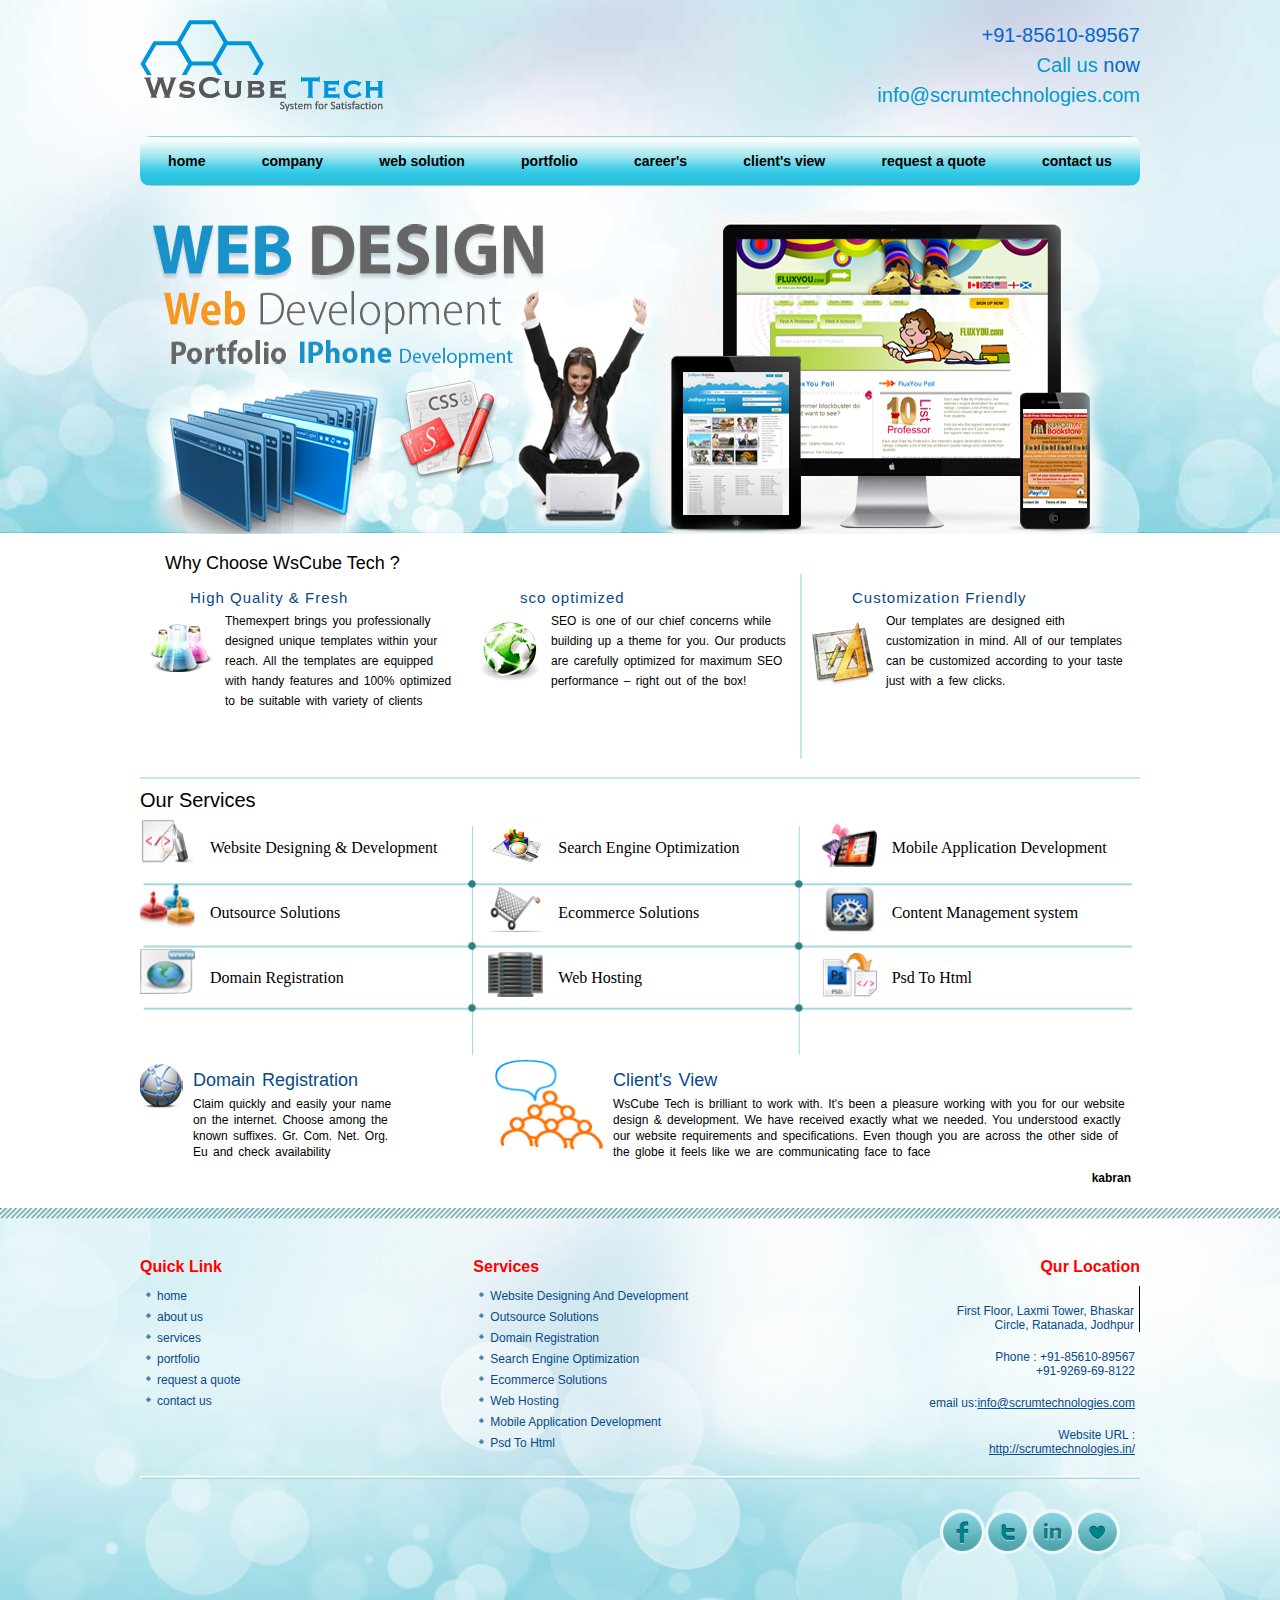
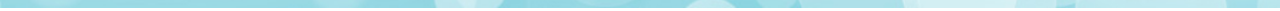
<file: index.html>
<!DOCTYPE html>
<html>

<head>
    <link rel="stylesheet" href="css/index.css">
</head>

<body>
    <section class="topimage">
        <div class="main">

            <header>
                <a href=""><img src="./image/logo.png"></a>
                <div class="headerp"><span>+91-85610-89567</span>
                    <br>
                    Call us <span>now</span><br>
                    info@scrumtechnologies.com
                </div>
            </header>
            <nav>
                <div class="navimage">
                    <ul><a href="index.html">home</a></ul>
                    <ul><a href="compny.html">company</a></ul>
                    <ul><a href="">web solution</a></ul>
                    <ul><a href="portfilo.html">portfolio</a></ul>
                    <ul><a href="career.html">career's</a></ul>
                    <ul><a href="clientview.html">client's view</a></ul>
                    <ul><a href="request.html">request a quote</a></ul>
                    <ul><a href="contact_us.html">contact us</a></ul>
                </div>
            </nav>
            <div class="bannerimage"><img src="./image/banner3.png"></div>
        </div>
    </section>
    <section id="midiam">
        <div class="main">
            <a href="#" class="centertexttech">Why Choose WsCube Tech ?</a>
            <div class="centertext">
                <div class="centertext1">
                    <div class="centertexta"><a href="">High Quality & Fresh</a></div>
                    <div class="centerdiv">
                        <div class="centerimage">
                            <img src="./image/high_quality_img.png">
                        </div>
                        <p>Themexpert brings you professionally <br>designed unique templates within your<br> reach. All
                            the templates are equipped<br> with handy features and 100% optimized<br> to be suitable
                            with variety of clients</p>
                    </div>
                </div>
                <div class="centertext1">
                    <div class="centertexta"><a href="">sco optimized</a></div>
                    <div class="centerdiv">
                        <div class="centerimage">
                            <img src="./image/globe.png">
                        </div>
                        <p>
                            SEO is one of our chief concerns while building up a theme for you. Our products are
                            carefully optimized for maximum SEO performance – right out of the box!
                        </p>
                    </div>
                </div>
                <div class="centertext1 border">
                    <div class="centertexta "><a href="#">Customization Friendly</a></div>
                    <div class="centerdiv">
                        <div class="centerimage">
                            <img src="./image/customization_img.png">
                        </div>
                        <p>
                            Our templates are designed eith customization in mind. All of our templates can be
                            customized according to your taste just with a few clicks.
                        </p>
                    </div>
                </div>
            </div>
            <br>
            <hr color="#c4e7ee">
            <div class="services">Our Services</div>
            <div class="footerimagesdiv">
                <div class="footerdesign">
                    <div class="foterdesignimg">
                        <div class="designimg"><img src="./image/web_site_design_img.png"></div>
                        <div class="footertext"><a href="#">Website Designing & Development</a></div>
                    </div>
                    <div class="foterdesignimg">
                        <div class="designimg1"><img src="./image/seo.png"></div>
                        <div class="footertext1"><a href="seo.html">Search Engine Optimization</a></div>
                    </div>
                    <div class="foterdesignimg">
                        <div class="designimg1"><img src="./image/mobile_app.png"></div>
                        <div class="footertext1"><a href="mobileapplication.html">Mobile Application Development</a></div>
                    </div>

                </div>
                <div class="footeroutsourse">
                    <div class="footerdesign">
                        <div class="foterdesignimg">
                            <div class="designimg"><img src="./image/outsource.png"></div>
                            <div class="footertext"><a href="outsources.html">Outsource Solutions</a></div>
                        </div>
                        <div class="foterdesignimg">
                            <div class="designimg1"><img src="./image/ecornnerce.png"></div>
                            <div class="footertext1"><a href="ecommerce.html">Ecommerce Solutions</a></div>
                        </div>
                        <div class="foterdesignimg">
                            <div class="designimg1"><img src="./image/contact_manag.png"></div>
                            <div class="footertext1"><a href="#">Content Management system</a></div>
                        </div>
                    </div>
                </div>
                <div class="footerdomain">
                    <div class="footerdesign">
                        <div class="foterdesignimg">
                            <div class="designimg"><img src="./image/domain_name.png"></div>
                            <div class="footertext"><a href="domin.html">Domain Registration</a></div>
                        </div>
                        <div class="foterdesignimg">
                            <div class="designimg1"><img src="./image/web_hosting.png"></div>
                            <div class="footertext1"><a href="">Web Hosting</a></div>
                        </div>
                        <div class="foterdesignimg">
                            <div class="designimg1"><img src="./image/psd_to_html.png"></div>
                            <div class="footertext1"><a href="psd.html">Psd To Html</a></div>
                        </div>
                    </div>

                </div>
                <div class="bolreg">
                    <div class="bolimg">
                        <div class="bolregimg"><img src="./image/domain_reser.png"></div>
                        <div class="bolregtext">
                            <h2>Domain Registration</h2>

                            <p>Claim quickly and easily your name<br>
                                on the internet. Choose among the<br>
                                known suffixes. Gr. Com. Net. Org.<br>
                                Eu and check availability</p>
                        </div>

                    </div>
                    <div class="perimg">
                        <div class="personimg"><img src="./image/testimonial.png"></div>
                        <div class="bolregtext">
                            <h2>Client's View</h2>
                            <p>WsCube Tech is brilliant to work with. It's been a pleasure working with you for our
                                website design & development. We have received exactly what we needed. You understood
                                exactly our website requirements and specifications. Even though you are across the
                                other side of the globe it feels like we are communicating face to face</p>

                            <h4>kabran</h4>
                        </div>

                    </div>
                </div>
            </div>
    </section>
    <footer>
        <section id="footerbottom">
            <div class="main">
                <div class="footersection">
                    <div class="footerhomemenu">
                        <h4>Quick Link</h4>
                        <div class="dotimg"><img src="./image/dot.png">
                            <div><a href="index.html">home</a></div>
                        </div>
                        <div class="dotimg"><img src="./image/dot.png">
                            <div><a href="about.html">about us</a></div>
                        </div>
                        <div class="dotimg"><img src="./image/dot.png">
                            <div><a href="service.html">services</a></div>
                        </div>
                        <div class="dotimg"><img src="./image/dot.png">
                            <div><a href="portfilo.html">portfolio</a></div>
                        </div>
                        <div class="dotimg"><img src="./image/dot.png">
                            <div><a href="request.html">request a quote</a></div>
                        </div>
                        <div class="dotimg"><img src="./image/dot.png">
                            <div><a href="contact_us.html">contact us</a></div>
                        </div>
                    </div>
                    <div class="footerhomemenu">
                        <h4>Services</h4>
                        <div class="dotimg"><img src="./image/dot.png">
                            <div><a href="">Website Designing And Development</a></div>
                        </div>
                        <div class="dotimg"><img src="./image/dot.png">
                            <div><a href="">Outsource Solutions</a></div>
                        </div>
                        <div class="dotimg"><img src="./image/dot.png">
                            <div><a href="domin.html">Domain Registration</a></div>
                        </div>
                        <div class="dotimg"><img src="./image/dot.png">
                            <div><a href="seo.html">Search Engine Optimization</a></div>
                        </div>
                        <div class="dotimg"><img src="./image/dot.png">
                            <div><a href="ecommerce.html">Ecommerce Solutions</a></div>
                        </div>
                        <div class="dotimg"><img src="./image/dot.png">
                            <div><a href="">Web Hosting</a></div>
                        </div>
                        <div class="dotimg"><img src="./image/dot.png">
                            <div><a href="mobileapplication.html">Mobile Application Development</a></div>
                        </div>
                        <div class="dotimg"><img src="./image/dot.png">
                            <div><a href="psd.html">Psd To Html</a></div>
                        </div>
                    </div>

                    <div class="footerhomemenu sercolor">
                        <h4>Qur Location</h4>
                        <div class="footeraddress1 border1">
                            First Floor, Laxmi Tower, Bhaskar<br>
                            Circle, Ratanada, Jodhpur
                        </div>
                        <div class="footeraddress1">
                            Phone : +91-85610-89567<br>
                            +91-9269-69-8122
                        </div>
                        <div class="footeraddress1">
                            email us:<a href="" style="text-decoration:underline;">info@scrumtechnologies.com</a>
                        </div>
                        <div class="footeraddress1">
                            Website URL :<br>
                            <a href="" style="text-decoration:underline;"> http://scrumtechnologies.in/</a>
                        </div>
                    </div>

                </div>
                <div class="hr"></div>
                <div class="icon">
                    <div class="iconimg"><img src="./image/facebook.png"></div>
                    <div class="iconimg"><img src="./image/twitter.png"></div>
                    <div class="iconimg"><img src="./image/in.png"></div>
                    <div class="iconimg"><img src="./image/shaare.png"></div>

                </div>
            </div>

        </section>
    </footer>

</body>

</html>
</file>
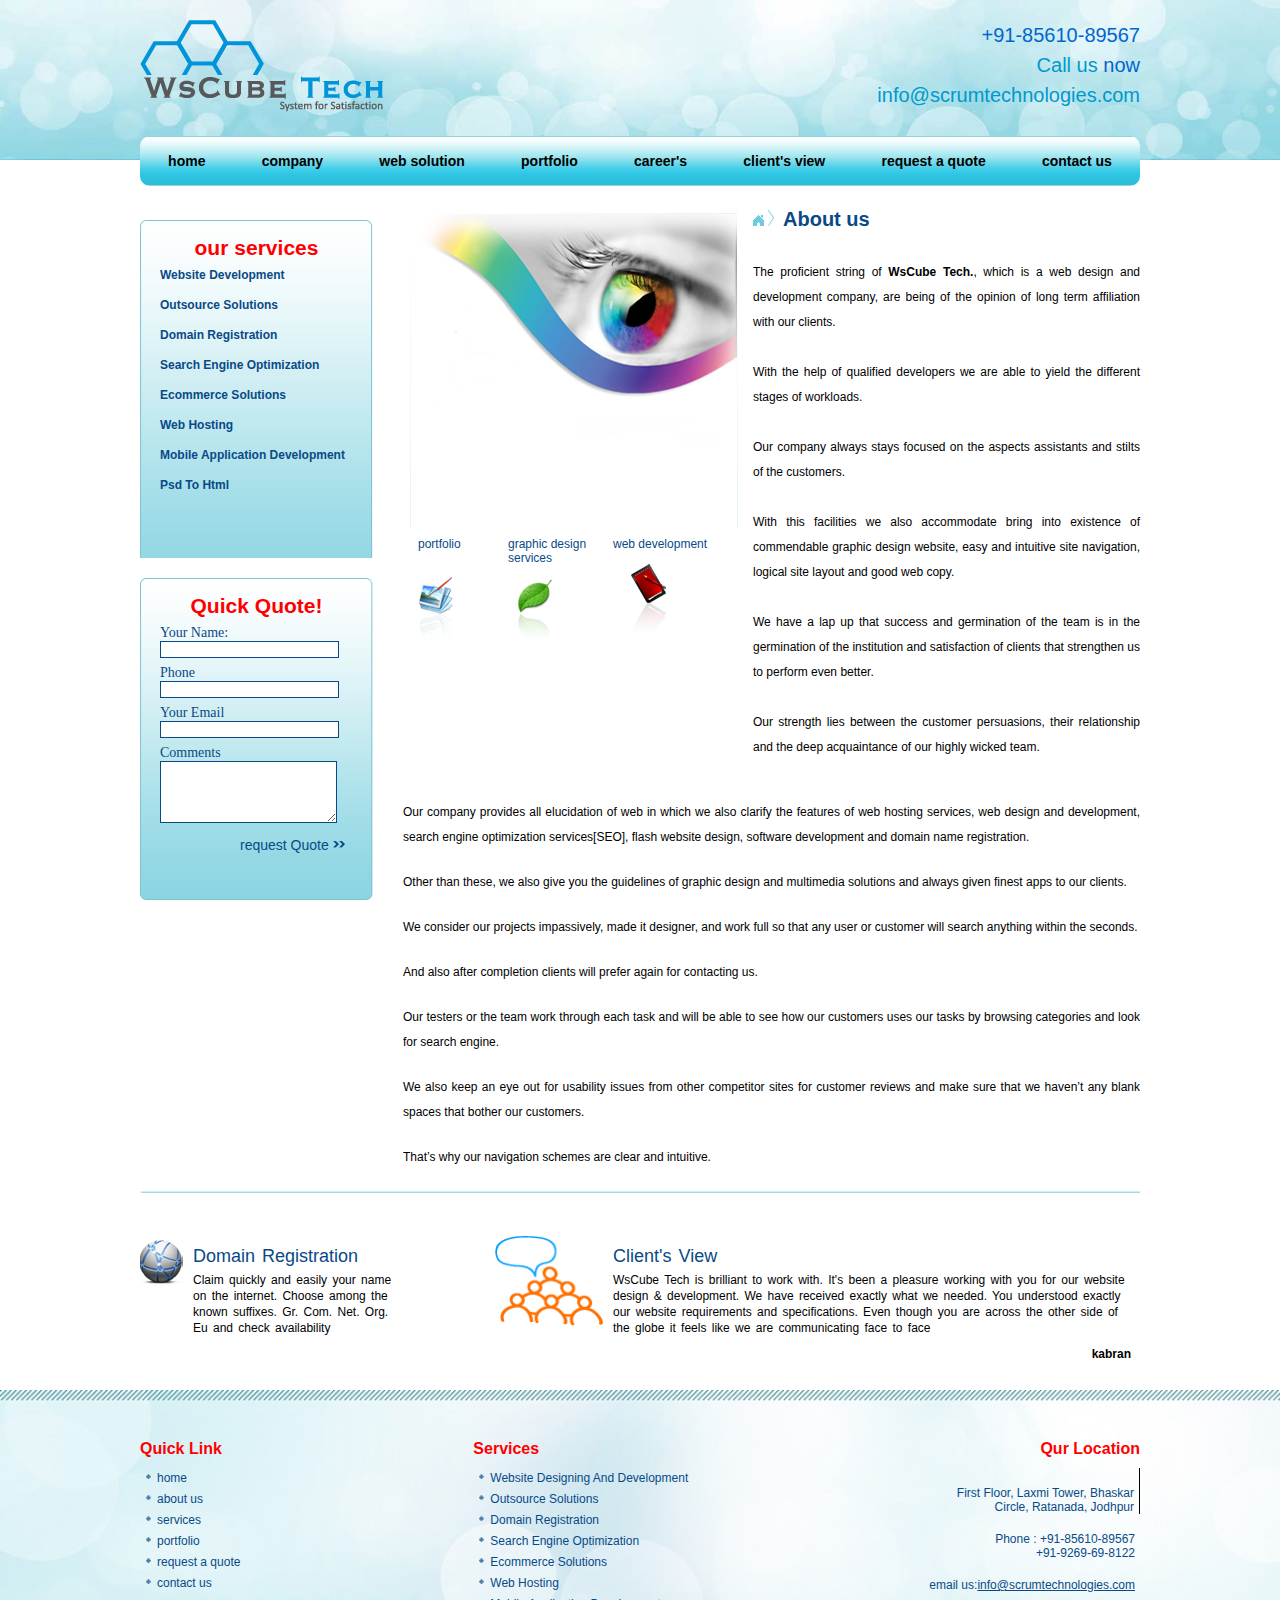
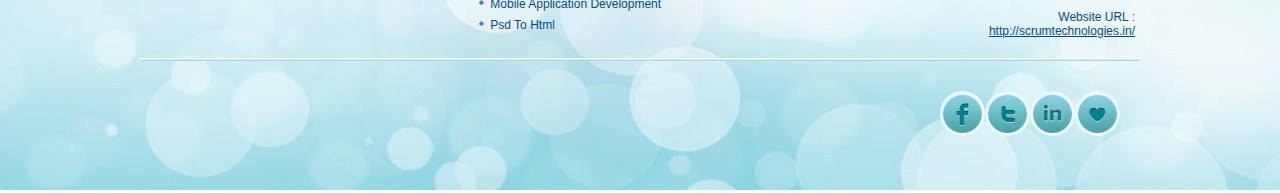
<file: about.html>
<!DOCTYPE html>
<html>

<head>
    <link rel="stylesheet" href="css/index.css">
</head>

<body>
    <section class="topimg">
        <div class="main">

            <header>
                <a href=""><img src="./image/logo.png"></a>
                <div class="headerp"><span>+91-85610-89567</span>
                    <br>
                    Call us <span>now</span><br>
                    info@scrumtechnologies.com
                </div>
            </header>
            <nav>
                <div class="navimage">
                    <ul><a href="index.html">home</a></ul>
                    <ul><a href="compny.html">company</a></ul>
                    <ul><a href="#">web solution</a></ul>
                    <ul><a href="portfilo.html">portfolio</a></ul>
                    <ul><a href="career.html">career's</a></ul>
                    <ul><a href="clientview.html">client's view</a></ul>
                    <ul><a href="request.html">request a quote</a></ul>
                    <ul><a href="contact_us.html">contact us</a></ul>
                </div>
            </nav>
    </section>
    <section class="aboutdivbox">
        <div class="main">
            <div class="alldiv">
                <div class="boxservices">
                    <div class="boxourservices">
                        <div class="boxh3">
                            <h3>our services</h3>
                        </div>
                        <div class="boxanchor"><a href="">Website Development</a></div>
                        <div class="boxanchor"><a href="outsources.html">Outsource Solutions</a></div>
                        <div class="boxanchor"><a href="domin.html">Domain Registration</a></div>
                        <div class="boxanchor"><a href="seo.html">Search Engine Optimization</a></div>
                        <div class="boxanchor"><a href="ecommerce.html">Ecommerce Solutions</a></div>
                        <div class="boxanchor"><a href="">Web Hosting</a></div>
                        <div class="boxanchor"><a href="mobileapplication.html">Mobile Application Development </a></div>
                        <div class="boxanchor"><a href="psd.html">Psd To Html</a></div>

                    </div>
                    <div class="boxquick">
                        <div class="boxh3">
                            <h3>Quick Quote!</h3>
                        </div>
                        <div class="name"> <label for="">Your Name:</label>
                            <br>
                            <input type="text">
                        </div>
                        <div class="name">
                            <label for="">Phone</label>
                            <br>
                            <input type="number">
                        </div>
                        <div class="name">
                            <label for="">Your Email</label>
                            <br>
                            <input type="eamil">
                        </div>

                        <div class="name">
                            <label for="">Comments</label>
                            <textarea></textarea>
                        </div>
                        <div class="request">
                            <h3>request Quote</h3><img src="./image/bluearrow.png">
                        </div>
                    </div>
                </div>

                <div class="outttext ">
                    <div class="outsourceline">
                        <div class="Outsource"><img src="./image/webdesigne.png">
                            <div class="outsourceimgbox">
                                <div class="outimg1 outside1">
                                    <h4>portfolio</h4><img src="./image/inner_page_portfolio.png">
                                </div>
                                <div class="outimg1 outside2 ">
                                    <h4>graphic design services</h4><img src="./image/inner_page2.png">
                                </div>
                                <div class="outimg1 outside3">
                                    <h4>web development</h4><img src="./image/inner_page3.png">
                                </div>

                            </div>
                        </div>
                        <div class="outsourceimg">
                            <div class="arrowimg"> <img src="./image/page_title_arrow.png">
                                <img src="./image/arrow.png">
                                <h1>About us</h1>
                            </div>
                            <div class="Ecommerce">
                                <p>The proficient string of&nbsp;<b>WsCube Tech.</b>, which is a web design and development company, are being of the opinion of long term affiliation with our clients.




                                </p>
                                <p>With the help of qualified developers we are able to yield the different stages of workloads.



                                </p>
                                <p>Our company always stays focused on the aspects assistants and stilts of the customers.




                                </p>
                                <p>
                                    With this facilities we also accommodate bring into existence of commendable graphic design website, easy and intuitive site navigation, logical site layout and good web copy.



                                </p>
                                <p>We have a lap up that success and germination of the team is in the germination of the institution and satisfaction of clients that strengthen us to perform even better.

                                </p>
                                <p>Our strength lies between the customer persuasions, their relationship and the deep acquaintance of our highly wicked team.

                                </p>

                            </div>
                        </div>
                    </div>
                    <div class="seco">
                        <p> Our company provides all elucidation of web in which we also clarify the features of web hosting services, web design and development, search engine optimization services[SEO], flash website design, software development and domain name registration.




                        </p>
                        <p>Other than these, we also give you the guidelines of graphic design and multimedia solutions and always given finest apps to our clients.



                        </p>
                        <p>We consider our projects impassively, made it designer, and work full so that any user or customer will search anything within the seconds.






                        </p>
                        <p>And also after completion clients will prefer again for contacting us.</p>

                       <p>Our testers or the team work through each task and will be able to see how our customers uses our tasks by browsing categories and look for search engine.

                       </p>
                       <p>We also keep an eye out for usability issues from other competitor sites for customer reviews and make sure that we haven’t any blank spaces that bother our customers.

                       </p>
<p>That’s why our navigation schemes are clear and intuitive.

</p>
                    </div>



                </div>
            </div>
            <div class="hr"></div>

            <div class="bolreg">
                <div class="bolimg">
                    <div class="bolregimg"><img src="./image/domain_reser.png"></div>
                    <div class="bolregtext">
                        <h2>Domain Registration</h2>

                        <p>Claim quickly and easily your name<br>
                            on the internet. Choose among the<br>
                            known suffixes. Gr. Com. Net. Org.<br>
                            Eu and check availability</p>
                    </div>

                </div>
                <div class="perimg">
                    <div class="personimg"><img src="./image/testimonial.png"></div>
                    <div class="bolregtext">
                        <h2>Client's View</h2>
                        <p>WsCube Tech is brilliant to work with. It's been a pleasure working with you for our website
                            design & development. We have received exactly what we needed. You understood exactly our
                            website requirements and specifications. Even though you are across the other side of the
                            globe it feels like we are communicating face to face</p>

                        <h4>kabran</h4>
                    </div>

                </div>
            </div>
        </div>
    </section>
    <footer>
        <section id="footerbottom">
            <div class="main">
                <div class="footersection">
                    <div class="footerhomemenu">
                        <h4>Quick Link</h4>
                        <div class="dotimg"><img src="./image/dot.png">
                            <div><a href="index.html">home</a></div>
                        </div>
                        <div class="dotimg"><img src="./image/dot.png">
                            <div><a href="about.html">about us</a></div>
                        </div>
                        <div class="dotimg"><img src="./image/dot.png">
                            <div><a href="service.html">services</a></div>
                        </div>
                        <div class="dotimg"><img src="./image/dot.png">
                            <div><a href="portfilo.html">portfolio</a></div>
                        </div>
                        <div class="dotimg"><img src="./image/dot.png">
                            <div><a href="request.html">request a quote</a></div>
                        </div>
                        <div class="dotimg"><img src="./image/dot.png">
                            <div><a href="contact_us.html">contact us</a></div>
                        </div>
                    </div>
                    <div class="footerhomemenu">
                        <h4>Services</h4>
                        <div class="dotimg"><img src="./image/dot.png">
                            <div><a href="">Website Designing And Development</a></div>
                        </div>
                        <div class="dotimg"><img src="./image/dot.png">
                            <div><a href="outsources.html">Outsource Solutions</a></div>
                        </div>
                        <div class="dotimg"><img src="./image/dot.png">
                            <div><a href="domin.html">Domain Registration</a></div>
                        </div>
                        <div class="dotimg"><img src="./image/dot.png">
                            <div><a href="seo.html">Search Engine Optimization</a></div>
                        </div>
                        <div class="dotimg"><img src="./image/dot.png">
                            <div><a href="ecommerce.html">Ecommerce Solutions</a></div>
                        </div>
                        <div class="dotimg"><img src="./image/dot.png">
                            <div><a href="">Web Hosting</a></div>
                        </div>
                        <div class="dotimg"><img src="./image/dot.png">
                            <div><a href="mobileapplication.html">Mobile Application Development</a></div>
                        </div>
                        <div class="dotimg"><img src="./image/dot.png">
                            <div><a href="psd.html">Psd To Html</a></div>
                        </div>
                    </div>

                    <div class="footerhomemenu sercolor">
                        <h4>Qur Location</h4>
                        <div class="footeraddress1 border1">
                            First Floor, Laxmi Tower, Bhaskar<br>
                            Circle, Ratanada, Jodhpur
                        </div>
                        <div class="footeraddress1">
                            Phone : +91-85610-89567<br>
                            +91-9269-69-8122
                        </div>
                        <div class="footeraddress1">
                            email us:<a href="" style="text-decoration:underline;">info@scrumtechnologies.com</a>
                        </div>
                        <div class="footeraddress1">
                            Website URL :<br>
                            <a href="" style="text-decoration:underline;"> http://scrumtechnologies.in/</a>
                        </div>
                    </div>

                </div>
                <div class="hr"></div>
                <div class="icon">
                    <div class="iconimg"><img src="./image/facebook.png"></div>
                    <div class="iconimg"><img src="./image/twitter.png"></div>
                    <div class="iconimg"><img src="./image/in.png"></div>
                    <div class="iconimg"><img src="./image/shaare.png"></div>

                </div>
            </div>

        </section>
    </footer>

</body>

</html>
</file>
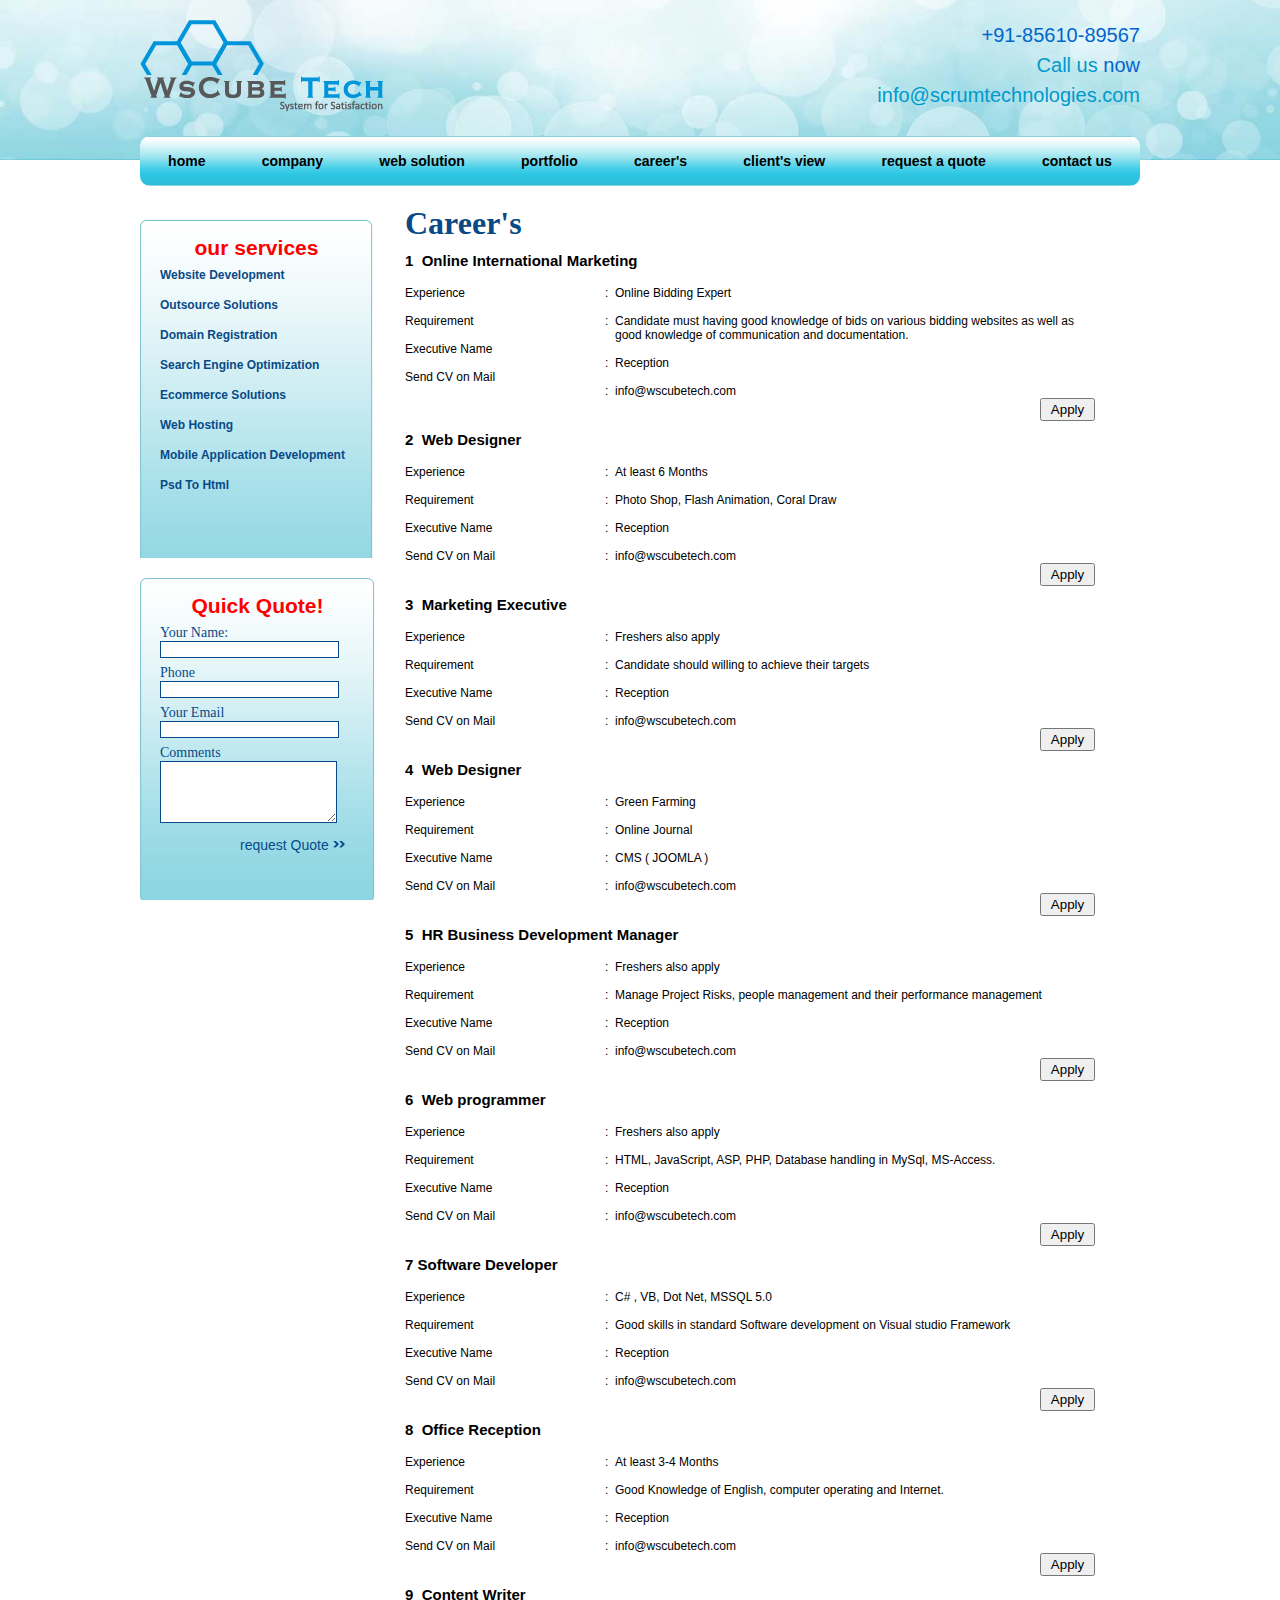
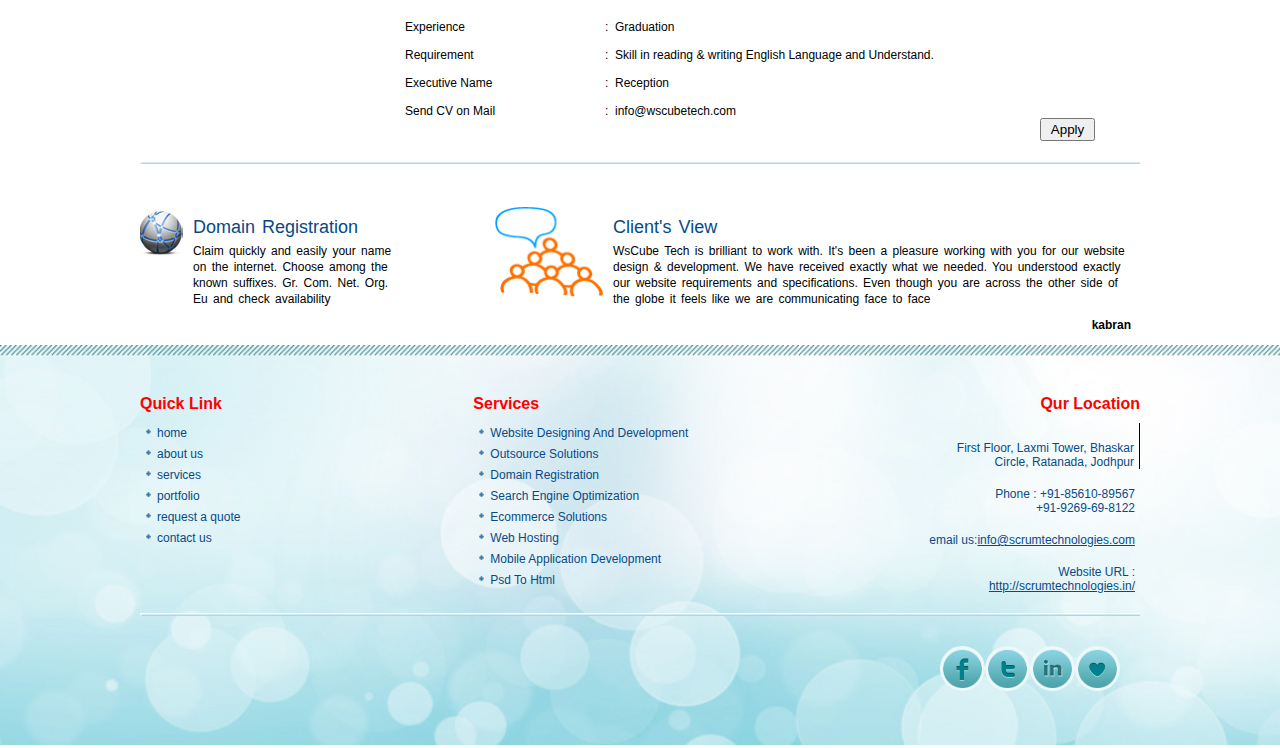
<file: career.html>
<!DOCTYPE html>
<html>

<head>
    <link rel="stylesheet" href="css/index.css">
</head>

<body>
    <section class="topimg">
        <div class="main">

            <header>
                <a href=""><img src="./image/logo.png"></a>
                <div class="headerp"><span>+91-85610-89567</span>
                    <br>
                    Call us <span>now</span><br>
                    info@scrumtechnologies.com
                </div>
            </header>
            <nav>
                <div class="navimage">
                    <ul><a href="index.html">home</a></ul>
                    <ul><a href="compny.html">company</a></ul>
                    <ul><a href="#">web solution</a></ul>
                    <ul><a href="portfilo.html">portfolio</a></ul>
                    <ul><a href="career.html">career's</a></ul>
                    <ul><a href="clientview.html">client's view</a></ul>
                    <ul><a href="request.html">request a quote</a></ul>
                    <ul><a href="contact_us.html">contact us</a></ul>
                </div>
            </nav>
    </section>
    <section class="careerdivbox">
        <div class="main">
            <div class="alldiv">
                <div class="boxservices">
                    <div class="boxourservices">
                        <div class="boxh3">
                            <h3>our services</h3>
                        </div>
                        <div class="boxanchor"><a href="">Website Development</a></div>
                        <div class="boxanchor"><a href="outsources.html">Outsource Solutions</a></div>
                        <div class="boxanchor"><a href="domin.html">Domain Registration</a></div>
                        <div class="boxanchor"><a href="seo.html">Search Engine Optimization</a></div>
                        <div class="boxanchor"><a href="ecommerce.html">Ecommerce Solutions</a></div>
                        <div class="boxanchor"><a href="">Web Hosting</a></div>
                        <div class="boxanchor"><a href="mobileapplication.html">Mobile Application Development </a></div>
                        <div class="boxanchor"><a href="psd.html">Psd To Html</a></div>

                    </div>
                    <div class="boxquick">
                        <div class="boxh3">
                            <h3>Quick Quote!</h3>
                        </div>
                        <div class="name"> <label for="">Your Name:</label>
                            <br>
                            <input type="text">
                        </div>
                        <div class="name">
                            <label for="">Phone</label>
                            <br>
                            <input type="number">
                        </div>
                        <div class="name">
                            <label for="">Your Email</label>
                            <br>
                            <input type="eamil">
                        </div>

                        <div class="name">
                            <label for="">Comments</label>
                            <textarea></textarea>
                        </div>
                        <div class="request">
                            <h3>request Quote</h3><img src="./image/bluearrow.png">
                        </div>
                    </div>
                </div>

                <div class="careerttext ">
                  <h1>Career's</h1>
                  <div class="careera"> <a href="">1&nbsp; Online International Marketing</a></div>
                  <div class="careeronline">
                    <div class="career1">
                        <div class="career11">Experience</div>
                        <div class="career11">Requirement</div>
                        <div class="career11">Executive Name</div>
                        <div class="career11">Send CV on Mail</div>
                    </div>
                  
                    <div class="careesecond1">
                             <div class="careersecond11">:&nbsp;&nbsp;Online Bidding Expert</div>
                            <div class="careersecond11">:&nbsp;&nbsp;Candidate must having good knowledge of bids on various bidding websites as well as   &nbsp;&nbsp;&nbsp;&nbsp; &nbsp;&nbsp;&nbsp;good knowledge of communication and documentation.</div>
                            <div class="careersecond11">:&nbsp;&nbsp;Reception</div>
                            <div class="careersecond11">:&nbsp;&nbsp;info@wscubetech.com</div>
                            <div class="applybutton"><input type="button" value="Apply"></div>
                    </div>
                    
                  </div>
                  <div class="careera"> <a href="">2&nbsp;  Web Designer</a></div>
                  <div class="careeronline">
                    <div class="career1">
                        <div class="career11">Experience</div>
                        <div class="career11">Requirement</div>
                        <div class="career11">Executive Name</div>
                        <div class="career11">Send CV on Mail</div>
                    </div>
                    <div class="careesecond1">
                             <div class="careersecond11">:&nbsp;&nbsp;At least 6 Months</div>
                            <div class="careersecond11">:&nbsp;&nbsp;Photo Shop, Flash Animation, Coral Draw</div>
                            <div class="careersecond11">:&nbsp;&nbsp;Reception</div>
                            <div class="careersecond11">:&nbsp;&nbsp;info@wscubetech.com</div>
                            <div class="applybutton"><input type="button" value="Apply"></div>
                    </div>
                  </div>
                  <div class="careera">   <a href="">3&nbsp;  Marketing Executive</a></div>
                  <div class="careeronline">
                    <div class="career1">
                        <div class="career11">Experience</div>
                        <div class="career11">Requirement</div>
                        <div class="career11">Executive Name</div>
                        <div class="career11">Send CV on Mail</div>
                    </div>
                    <div class="careesecond1">
                             <div class="careersecond11">:&nbsp;&nbsp;Freshers also apply</div>
                            <div class="careersecond11">:&nbsp;&nbsp;Candidate should willing to achieve their targets</div>
                            <div class="careersecond11">:&nbsp;&nbsp;Reception</div>
                            <div class="careersecond11">:&nbsp;&nbsp;info@wscubetech.com</div>
                            <div class="applybutton"><input type="button" value="Apply"></div>
                    </div>
                  </div>
                  <div class="careera">  <a href="">4&nbsp;   Web Designer</a></div>
                  <div class="careeronline">
                    <div class="career1">
                        <div class="career11">Experience</div>
                        <div class="career11">Requirement</div>
                        <div class="career11">Executive Name</div>
                        <div class="career11">Send CV on Mail</div>
                    </div>
                    <div class="careesecond1">
                             <div class="careersecond11">:&nbsp;&nbsp;Green Farming</div>
                            <div class="careersecond11">:&nbsp;&nbsp;Online Journal</div>
                            <div class="careersecond11">:&nbsp;&nbsp;CMS ( JOOMLA )</div>
                            <div class="careersecond11">:&nbsp;&nbsp;info@wscubetech.com</div>
                            <div class="applybutton"><input type="button" value="Apply"></div>
                    </div>
                  </div>
                  <div class="careera">    <a href="">5&nbsp;  HR Business Development Manager</a></div>
                  <div class="careeronline">
                    <div class="career1">
                        <div class="career11">Experience</div>
                        <div class="career11">Requirement</div>
                        <div class="career11">Executive Name</div>
                        <div class="career11">Send CV on Mail</div>
                    </div>
                    <div class="careesecond1">
                             <div class="careersecond11">:&nbsp;&nbsp;Freshers also apply</div>
                            <div class="careersecond11">:&nbsp;&nbsp;Manage Project Risks, people management and their performance management</div>
                            <div class="careersecond11">:&nbsp;&nbsp;Reception</div>
                            <div class="careersecond11">:&nbsp;&nbsp;info@wscubetech.com</div>
                            <div class="applybutton"><input type="button" value="Apply"></div>
                    </div>
                  </div>
                  <div class="careera">    <a href="">6&nbsp;    Web programmer</a></div>
                  <div class="careeronline">
                    <div class="career1">
                        <div class="career11">Experience</div>
                        <div class="career11">Requirement</div>
                        <div class="career11">Executive Name</div>
                        <div class="career11">Send CV on Mail</div>
                    </div>
                    <div class="careesecond1">
                             <div class="careersecond11">:&nbsp;&nbsp;Freshers also apply</div>
                            <div class="careersecond11">:&nbsp;&nbsp;HTML, JavaScript, ASP, PHP, Database handling in MySql, MS-Access.</div>
                            <div class="careersecond11">:&nbsp;&nbsp;Reception</div>
                            <div class="careersecond11">:&nbsp;&nbsp;info@wscubetech.com</div>
                            <div class="applybutton"><input type="button" value="Apply"></div>
                    </div>
                  </div>
                  <div class="careera">  <a href="">7&nbsp;Software Developer</a></div>
                  <div class="careeronline">
                    <div class="career1">
                        <div class="career11">Experience</div>
                        <div class="career11">Requirement</div>
                        <div class="career11">Executive Name</div>
                        <div class="career11">Send CV on Mail</div>
                    </div>
                    <div class="careesecond1">
                             <div class="careersecond11">:&nbsp;&nbsp;C# , VB, Dot Net, MSSQL 5.0</div>
                            <div class="careersecond11">:&nbsp;&nbsp;Good skills in standard Software development on Visual studio Framework</div>
                            <div class="careersecond11">:&nbsp;&nbsp;Reception</div>
                            <div class="careersecond11">:&nbsp;&nbsp;info@wscubetech.com</div>
                            <div class="applybutton"><input type="button" value="Apply"></div>
                    </div>
                  </div>
                  <div class="careera"><a href="">8&nbsp;  Office Reception</a></div>
                  <div class="careeronline">
                    <div class="career1">
                        <div class="career11">Experience</div>
                        <div class="career11">Requirement</div>
                        <div class="career11">Executive Name</div>
                        <div class="career11">Send CV on Mail</div>
                    </div>
                    <div class="careesecond1">
                             <div class="careersecond11">:&nbsp;&nbsp;At least 3-4 Months</div>
                            <div class="careersecond11">:&nbsp;&nbsp;Good Knowledge of English, computer operating and Internet.</div>
                            <div class="careersecond11">:&nbsp;&nbsp;Reception</div>
                            <div class="careersecond11">:&nbsp;&nbsp;info@wscubetech.com</div>
                            <div class="applybutton"><input type="button" value="Apply"></div>
                    </div>
                  </div>
                  <div class="careera">  <a href="">9&nbsp;  Content Writer</a>
                    </div>
                  <div class="careeronline">
                    <div class="career1">
                        <div class="career11">Experience</div>
                        <div class="career11">Requirement</div>
                        <div class="career11">Executive Name</div>
                        <div class="career11">Send CV on Mail</div>
                    </div>
                    <div class="careesecond1">
                             <div class="careersecond11">:&nbsp;&nbsp;Graduation</div>
                            <div class="careersecond11">:&nbsp;&nbsp;Skill in reading & writing English Language and Understand.</div>
                            <div class="careersecond11">:&nbsp;&nbsp;Reception</div>
                            <div class="careersecond11">:&nbsp;&nbsp;info@wscubetech.com</div>
                            <div class="applybutton"><input type="button" value="Apply"></div>
                    </div>
                  </div>
                </div>
            </div>
            <div class="hr"></div>

            <div class="bolreg">
                <div class="bolimg">
                    <div class="bolregimg"><img src="./image/domain_reser.png"></div>
                    <div class="bolregtext">
                        <h2>Domain Registration</h2>

                        <p>Claim quickly and easily your name<br>
                            on the internet. Choose among the<br>
                            known suffixes. Gr. Com. Net. Org.<br>
                            Eu and check availability</p>
                    </div>

                </div>
                <div class="perimg">
                    <div class="personimg"><img src="./image/testimonial.png"></div>
                    <div class="bolregtext">
                        <h2>Client's View</h2>
                        <p>WsCube Tech is brilliant to work with. It's been a pleasure working with you for our website
                            design & development. We have received exactly what we needed. You understood exactly our
                            website requirements and specifications. Even though you are across the other side of the
                            globe it feels like we are communicating face to face</p>

                        <h4>kabran</h4>
                    </div>

                </div>
            </div>
        </div>
    </section>
    <footer>
        <section id="footerbottom">
            <div class="main">
                <div class="footersection">
                    <div class="footerhomemenu">
                        <h4>Quick Link</h4>
                        <div class="dotimg"><img src="./image/dot.png">
                            <div><a href="index.html">home</a></div>
                        </div>
                        <div class="dotimg"><img src="./image/dot.png">
                            <div><a href="about.html">about us</a></div>
                        </div>
                        <div class="dotimg"><img src="./image/dot.png">
                            <div><a href="service.html">services</a></div>
                        </div>
                        <div class="dotimg"><img src="./image/dot.png">
                            <div><a href="portfilo.html">portfolio</a></div>
                        </div>
                        <div class="dotimg"><img src="./image/dot.png">
                            <div><a href="request.html">request a quote</a></div>
                        </div>
                        <div class="dotimg"><img src="./image/dot.png">
                            <div><a href="contact_us.html">contact us</a></div>
                        </div>
                    </div>
                    <div class="footerhomemenu">
                        <h4>Services</h4>
                        <div class="dotimg"><img src="./image/dot.png">
                            <div><a href="">Website Designing And Development</a></div>
                        </div>
                        <div class="dotimg"><img src="./image/dot.png">
                            <div><a href="outsources.html">Outsource Solutions</a></div>
                        </div>
                        <div class="dotimg"><img src="./image/dot.png">
                            <div><a href="domin.html">Domain Registration</a></div>
                        </div>
                        <div class="dotimg"><img src="./image/dot.png">
                            <div><a href="seo.html">Search Engine Optimization</a></div>
                        </div>
                        <div class="dotimg"><img src="./image/dot.png">
                            <div><a href="ecommerce.html">Ecommerce Solutions</a></div>
                        </div>
                        <div class="dotimg"><img src="./image/dot.png">
                            <div><a href="">Web Hosting</a></div>
                        </div>
                        <div class="dotimg"><img src="./image/dot.png">
                            <div><a href="mobileapplication.html">Mobile Application Development</a></div>
                        </div>
                        <div class="dotimg"><img src="./image/dot.png">
                            <div><a href="psd.html">Psd To Html</a></div>
                        </div>
                    </div>

                    <div class="footerhomemenu sercolor">
                        <h4>Qur Location</h4>
                        <div class="footeraddress1 border1">
                            First Floor, Laxmi Tower, Bhaskar<br>
                            Circle, Ratanada, Jodhpur
                        </div>
                        <div class="footeraddress1">
                            Phone : +91-85610-89567<br>
                            +91-9269-69-8122
                        </div>
                        <div class="footeraddress1">
                            email us:<a href="" style="text-decoration:underline;">info@scrumtechnologies.com</a>
                        </div>
                        <div class="footeraddress1">
                            Website URL :<br>
                            <a href="" style="text-decoration:underline;"> http://scrumtechnologies.in/</a>
                        </div>
                    </div>

                </div>
                <div class="hr"></div>
                <div class="icon">
                    <div class="iconimg"><img src="./image/facebook.png"></div>
                    <div class="iconimg"><img src="./image/twitter.png"></div>
                    <div class="iconimg"><img src="./image/in.png"></div>
                    <div class="iconimg"><img src="./image/shaare.png"></div>

                </div>
            </div>

        </section>
    </footer>

</body>

</html>
</file>
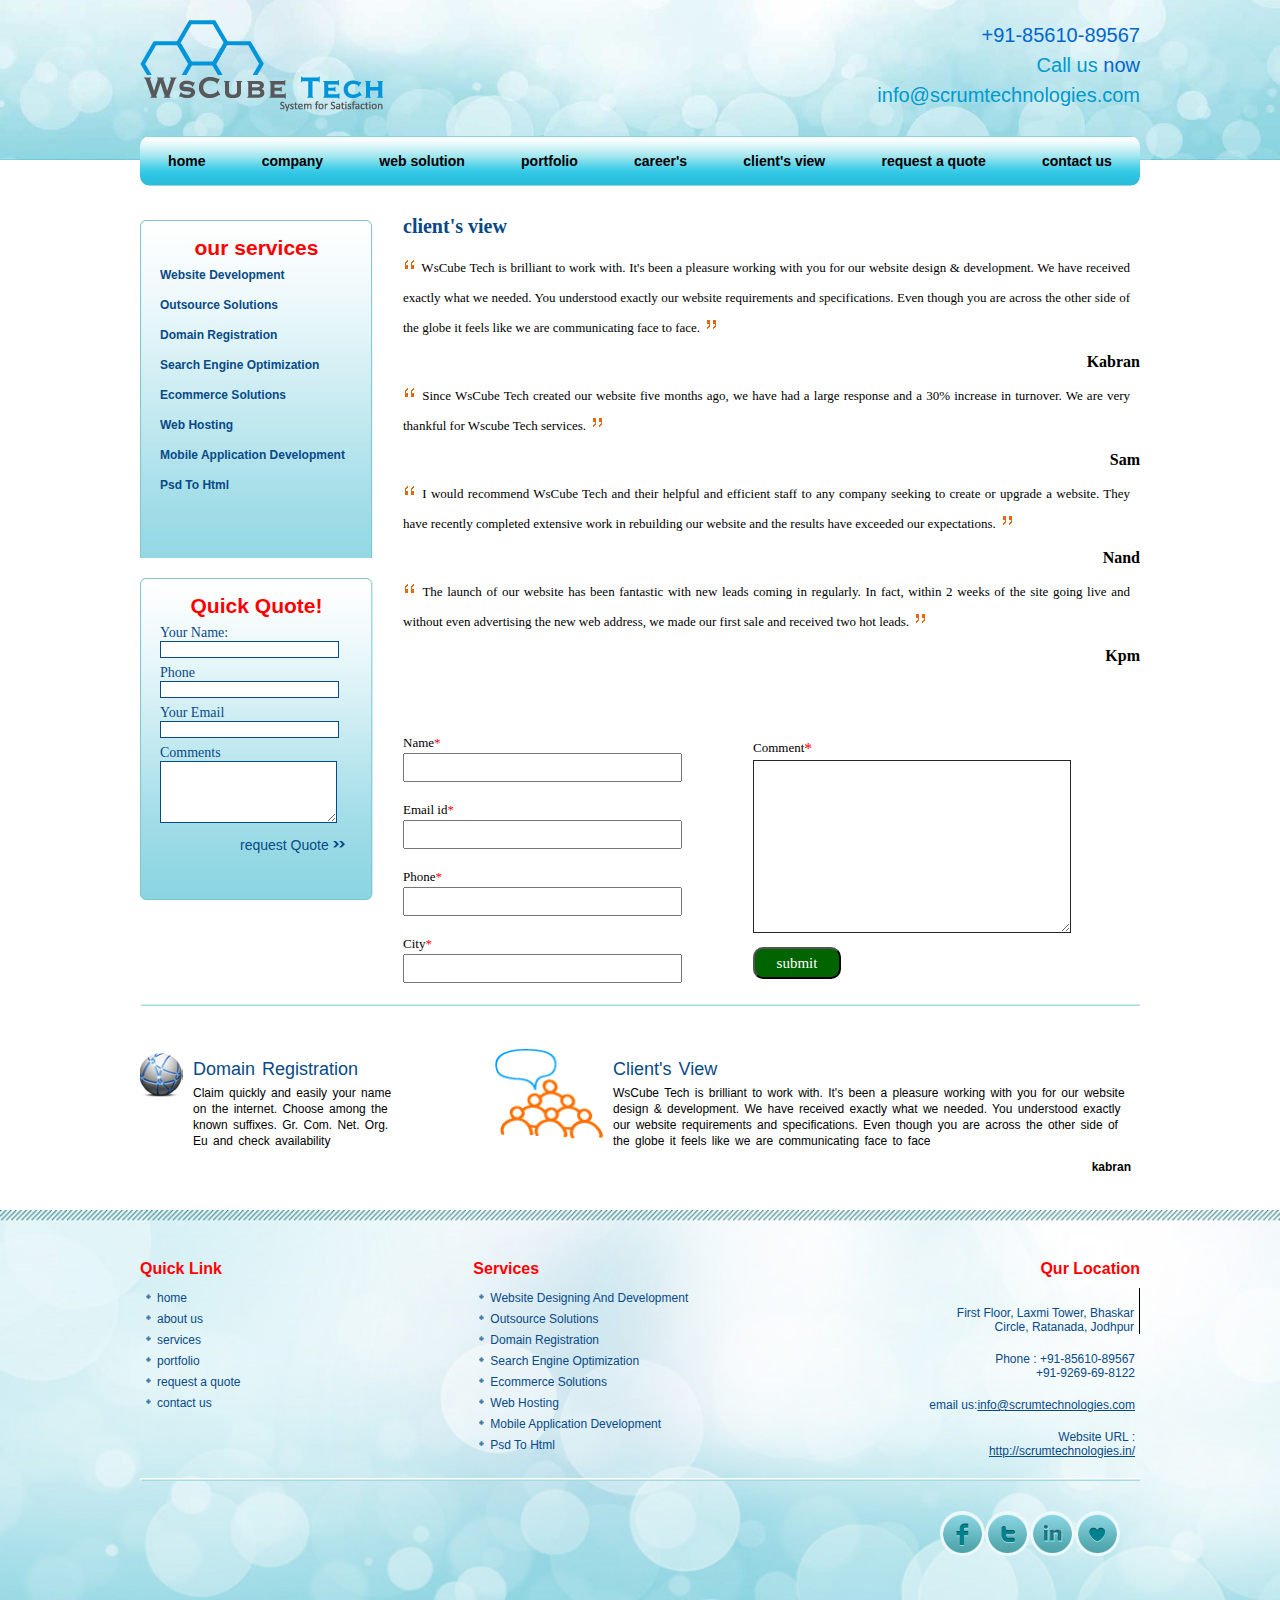
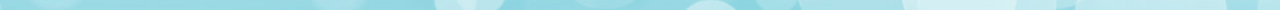
<file: clientview.html>
<!DOCTYPE html>
<html>

<head>
    <link rel="stylesheet" href="css/index.css">
</head>

<body>
    <section class="topimg">
        <div class="main">

            <header>
                <a href=""><img src="./image/logo.png"></a>
                <div class="headerp"><span>+91-85610-89567</span>
                    <br>
                    Call us <span>now</span><br>
                    info@scrumtechnologies.com
                </div>
            </header>
            <nav>
                <div class="navimage">
                    <ul><a href="index.html">home</a></ul>
                    <ul><a href="compny.html">company</a></ul>
                    <ul><a href="#">web solution</a></ul>
                    <ul><a href="portfilo.html">portfolio</a></ul>
                    <ul><a href="career.html">career's</a></ul>
                    <ul><a href="clientview.html">client's view</a></ul>
                    <ul><a href="request.html">request a quote</a></ul>
                    <ul><a href="contact_us.html">contact us</a></ul>
                </div>
            </nav>
    </section>
    <section class="clientdivbox">
        <div class="main">
            <div class="alldiv">
                <div class="boxservices">
                    <div class="boxourservices">
                        <div class="boxh3">
                            <h3>our services</h3>
                        </div>
                        <div class="boxanchor"><a href="">Website Development</a></div>
                        <div class="boxanchor"><a href="outsources.html">Outsource Solutions</a></div>
                        <div class="boxanchor"><a href="domin.html">Domain Registration</a></div>
                        <div class="boxanchor"><a href="seo.html">Search Engine Optimization</a></div>
                        <div class="boxanchor"><a href="ecommerce.html">Ecommerce Solutions</a></div>
                        <div class="boxanchor"><a href="">Web Hosting</a></div>
                        <div class="boxanchor"><a href="mobileapplication.html">Mobile Application Development </a></div>
                        <div class="boxanchor"><a href="psd.html">Psd To Html</a></div>

                    </div>
                    <div class="boxquick">
                        <div class="boxh3">
                            <h3>Quick Quote!</h3>
                        </div>
                        <div class="name"> <label for="">Your Name:</label>
                            <br>
                            <input type="text">
                        </div>
                        <div class="name">
                            <label for="">Phone</label>
                            <br>
                            <input type="number">
                        </div>
                        <div class="name">
                            <label for="">Your Email</label>
                            <br>
                            <input type="eamil">
                        </div>

                        <div class="name">
                            <label for="">Comments</label>
                            <textarea></textarea>
                        </div>
                        <div class="request">
                            <h3>request Quote</h3><img src="./image/bluearrow.png">
                        </div>
                    </div>
                </div>

                <div class="contacttext ">
                  <h1>client's view</h1>
                  <div class="clientp">
                    <p><img src="./image/lrs.gif">
                        WsCube Tech is brilliant to work with. It's been a pleasure working with you for our website design & development. We have received exactly what we needed. You understood exactly our website requirements and specifications. Even though you are across the other side of the globe it feels like we are communicating face to face.   
                    <img src="./image/rrs.gif"> 
                    </p>
                  </div>
                  <div class="clientname"><h4>Kabran</h4></div>
                  <div class="clientp">
                    <p><img src="./image/lrs.gif">
        	   Since WsCube Tech created our website five months ago, we have had a large response and a 30% increase in turnover. We are very thankful for Wscube Tech services.   
				<img src="./image/rrs.gif"> 
                    </p>
                  </div>
                  <div class="clientname"><h4>Sam</h4></div>
                  <div class="clientp">
                    <p><img src="./image/lrs.gif">
                          I would recommend WsCube Tech and their helpful and efficient staff to any company seeking to create or upgrade a website. They have recently completed extensive work in rebuilding our website and the results have exceeded our expectations.   
                    <img src="./image/rrs.gif"> 
                    </p>
                  </div>
                  <div class="clientname"><h4>Nand</h4></div>
                  <div class="clientp">
                    <p><img src="./image/lrs.gif">
							   The launch of our website has been fantastic with new leads coming in regularly. In fact, within 2 weeks of the site going live and without even advertising the new web address, we made our first sale and received two hot leads.   
                    <img src="./image/rrs.gif"> 
                    </p>
                  </div>
                  <div class="clientname"><h4>Kpm</h4></div>
                  <div class="clientbox">
                    <div class="contactform">
                        <div class="namefor">
                            <div class="redbox">
                            <label for="">Name</label><div class="reddot">*</div></div>
                            <br>
                            <input type="text">
                        </div>
                        <div class="namefor">
                            <div class="redbox">
                            <label for="">Email id</label><div class="reddot">*</div></div>
                            <br>
                            <input type="email" required="">
                        </div>
                        <div class="namefor">
                            <div class="redbox">
                            <label for="">Phone</label><div class="reddot">*</div></div>
                            <br>
                            <input type="number">
                        </div> 
                        <div class="namefor">
                            <div class="redbox">
                            <label for="">City</label><div class="reddot">*</div></div>
                            <br>
                            <input type="text">
                        </div> 
    
                    </div>
                    <div class="conatctform1">
                        <div class="conatccomment">
                            <div class="redbox">
                            <label for="">Comment</label><div class="reddot">*</div></div>
                            <br>
                            <textarea></textarea>
                        </div>
                        <div class="contactsubmit">
                            <input type="submit" value="submit">
                        </div>
    
                    </div>
                    
                </div>
                </div>
            </div>
            <div class="hr"></div>

            <div class="bolreg">
                <div class="bolimg">
                    <div class="bolregimg"><img src="./image/domain_reser.png"></div>
                    <div class="bolregtext">
                        <h2>Domain Registration</h2>

                        <p>Claim quickly and easily your name<br>
                            on the internet. Choose among the<br>
                            known suffixes. Gr. Com. Net. Org.<br>
                            Eu and check availability</p>
                    </div>

                </div>
                <div class="perimg">
                    <div class="personimg"><img src="./image/testimonial.png"></div>
                    <div class="bolregtext">
                        <h2>Client's View</h2>
                        <p>WsCube Tech is brilliant to work with. It's been a pleasure working with you for our website
                            design & development. We have received exactly what we needed. You understood exactly our
                            website requirements and specifications. Even though you are across the other side of the
                            globe it feels like we are communicating face to face</p>

                        <h4>kabran</h4>
                    </div>

                </div>
            </div>
        </div>
    </section>
    <footer>
        <section id="footerbottom">
            <div class="main">
                <div class="footersection">
                    <div class="footerhomemenu">
                        <h4>Quick Link</h4>
                        <div class="dotimg"><img src="./image/dot.png">
                            <div><a href="index.html">home</a></div>
                        </div>
                        <div class="dotimg"><img src="./image/dot.png">
                            <div><a href="about.html">about us</a></div>
                        </div>
                        <div class="dotimg"><img src="./image/dot.png">
                            <div><a href="service.html">services</a></div>
                        </div>
                        <div class="dotimg"><img src="./image/dot.png">
                            <div><a href="">portfolio</a></div>
                        </div>
                        <div class="dotimg"><img src="./image/dot.png">
                            <div><a href="request.html">request a quote</a></div>
                        </div>
                        <div class="dotimg"><img src="./image/dot.png">
                            <div><a href="contact_us.html">contact us</a></div>
                        </div>
                    </div>
                    <div class="footerhomemenu">
                        <h4>Services</h4>
                        <div class="dotimg"><img src="./image/dot.png">
                            <div><a href="">Website Designing And Development</a></div>
                        </div>
                        <div class="dotimg"><img src="./image/dot.png">
                            <div><a href="outsources.html">Outsource Solutions</a></div>
                        </div>
                        <div class="dotimg"><img src="./image/dot.png">
                            <div><a href="domin.html">Domain Registration</a></div>
                        </div>
                        <div class="dotimg"><img src="./image/dot.png">
                            <div><a href="seo.html">Search Engine Optimization</a></div>
                        </div>
                        <div class="dotimg"><img src="./image/dot.png">
                            <div><a href="ecommerce.html">Ecommerce Solutions</a></div>
                        </div>
                        <div class="dotimg"><img src="./image/dot.png">
                            <div><a href="">Web Hosting</a></div>
                        </div>
                        <div class="dotimg"><img src="./image/dot.png">
                            <div><a href="mobileapplication.html">Mobile Application Development</a></div>
                        </div>
                        <div class="dotimg"><img src="./image/dot.png">
                            <div><a href="psd.html">Psd To Html</a></div>
                        </div>
                    </div>

                    <div class="footerhomemenu sercolor">
                        <h4>Qur Location</h4>
                        <div class="footeraddress1 border1">
                            First Floor, Laxmi Tower, Bhaskar<br>
                            Circle, Ratanada, Jodhpur
                        </div>
                        <div class="footeraddress1">
                            Phone : +91-85610-89567<br>
                            +91-9269-69-8122
                        </div>
                        <div class="footeraddress1">
                            email us:<a href="" style="text-decoration:underline;">info@scrumtechnologies.com</a>
                        </div>
                        <div class="footeraddress1">
                            Website URL :<br>
                            <a href="" style="text-decoration:underline;"> http://scrumtechnologies.in/</a>
                        </div>
                    </div>

                </div>
                <div class="hr"></div>
                <div class="icon">
                    <div class="iconimg"><img src="./image/facebook.png"></div>
                    <div class="iconimg"><img src="./image/twitter.png"></div>
                    <div class="iconimg"><img src="./image/in.png"></div>
                    <div class="iconimg"><img src="./image/shaare.png"></div>

                </div>
            </div>

        </section>
    </footer>

</body>

</html>
</file>
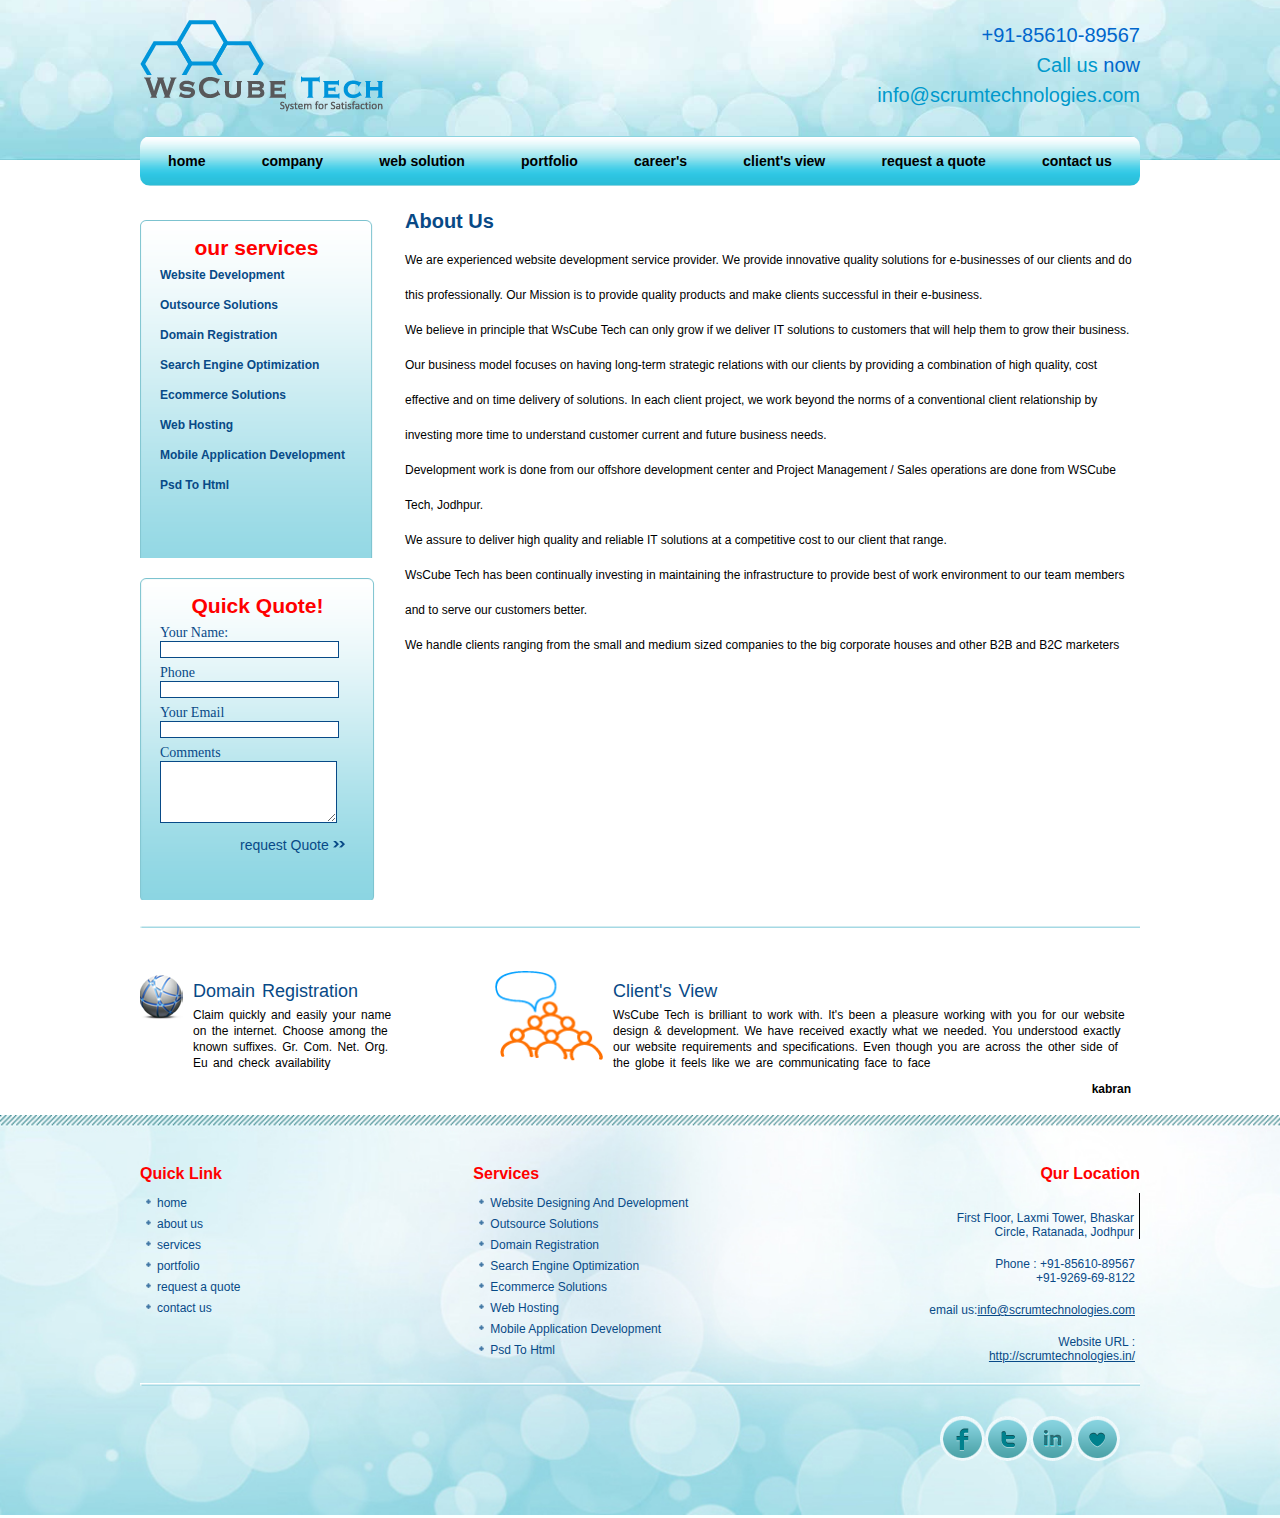
<file: compny.html>
<!DOCTYPE html>
<html>

<head>
    <link rel="stylesheet" href="css/index.css">
</head>

<body>
    <section class="topimg">
        <div class="main">

            <header>
                <a href=""><img src="./image/logo.png"></a>
                <div class="headerp"><span>+91-85610-89567</span>
                    <br>
                    Call us <span>now</span><br>
                    info@scrumtechnologies.com
                </div>
            </header>
            <nav>
                <div class="navimage">
                    <ul><a href="index.html">home</a></ul>
                    <ul><a href="compny.html">company</a></ul>
                    <ul><a href="#">web solution</a></ul>
                    <ul><a href="portfilo.html">portfolio</a></ul>
                    <ul><a href="career.html">career's</a></ul>
                    <ul><a href="clientview.html">client's view</a></ul>
                    <ul><a href="request.html">request a quote</a></ul>
                    <ul><a href="contact_us.html">contact us</a></ul>
                </div>
            </nav>
    </section>
    <section class="commid">
        <div class="main">
            <div class="alldiv">
            <div class="boxservices">
                <div class="boxourservices">
                    <div class="boxh3">
                        <h3>our services</h3>
                    </div>
                    <div class="boxanchor"><a href="">Website Development</a></div>
                    <div class="boxanchor"><a href="outsources.html">Outsource Solutions</a></div>
                    <div class="boxanchor"><a href="domin.html">Domain Registration</a></div>
                    <div class="boxanchor"><a href="seo.html">Search Engine Optimization</a></div>
                    <div class="boxanchor"><a href="ecommerce.html">Ecommerce Solutions</a></div>
                    <div class="boxanchor"><a href="">Web Hosting</a></div>
                    <div class="boxanchor"><a href="mobileapplication.html">Mobile Application Development </a></div>
                    <div class="boxanchor"><a href="psd.html">Psd To Html</a></div>

                </div>
                <div class="boxquick">
                    <div class="boxh3">
                        <h3>Quick Quote!</h3>
                    </div>
                    <div class="name"> <label for="">Your Name:</label>
                        <br>
                        <input type="text">
                    </div>
                    <div class="name">
                        <label for="">Phone</label>
                        <br>
                        <input type="number">
                    </div>
                    <div class="name">
                        <label for="">Your Email</label>
                        <br>
                        <input type="eamil">
                    </div>

                    <div class="name">
                        <label for="">Comments</label>
                        <textarea></textarea>
                    </div>
                    <div class="request"><h3 >request Quote</h3><img src="./image/bluearrow.png"></div>
                </div>
            </div>
            <div class="companytext">
                <h3>About Us</h3>
                <p>
                    We are experienced website development service provider. We provide innovative quality solutions for e-businesses of our clients and do this professionally. Our Mission is to provide quality products and make clients successful in their e-business.<br>
                    We believe in principle that WsCube Tech can only grow if we deliver IT solutions to customers that will help them to grow their business.<br>
                    Our business model focuses on having long-term strategic relations with our clients by providing a combination of high quality, cost effective and on time delivery of solutions. In each client project, we work beyond the norms of a conventional client relationship by investing more time to understand customer current and future business needs.<br>
                    Development work is done from our offshore development center and Project Management / Sales operations are done from WSCube Tech, Jodhpur.<br>
                    We assure to deliver high quality and reliable IT solutions at a competitive cost to our client that range.<br>
                    WsCube Tech has been continually investing in maintaining the infrastructure to provide best of work environment to our team members and to serve our customers better.<br>
                    We handle clients ranging from the small and medium sized companies to the big corporate houses and other B2B and B2C marketers</p>
            </div>
            </div>
              <div class="hr"></div>
            
            <div class="bolreg">
                <div class="bolimg">
                    <div class="bolregimg"><img src="./image/domain_reser.png"></div>
                    <div class="bolregtext">
                        <h2>Domain Registration</h2>

                        <p>Claim quickly and easily your name<br>
                            on the internet. Choose among the<br>
                            known suffixes. Gr. Com. Net. Org.<br>
                            Eu and check availability</p>
                    </div>

                </div>
                <div class="perimg">
                    <div class="personimg"><img src="./image/testimonial.png"></div>
                    <div class="bolregtext">
                        <h2>Client's View</h2>
                        <p>WsCube Tech is brilliant to work with. It's been a pleasure working with you for our website
                            design & development. We have received exactly what we needed. You understood exactly our
                            website requirements and specifications. Even though you are across the other side of the
                            globe it feels like we are communicating face to face</p>

                        <h4>kabran</h4>
                    </div>

                </div>
            </div>
        </div>
    </section>
    <footer>
        <section id="footerbottom">
            <div class="main">
                <div class="footersection">
                    <div class="footerhomemenu">
                        <h4>Quick Link</h4>
                        <div class="dotimg"><img src="./image/dot.png">
                            <div><a href="index.html">home</a></div>
                        </div>
                        <div class="dotimg"><img src="./image/dot.png">
                            <div><a href="about.html">about us</a></div>
                        </div>
                        <div class="dotimg"><img src="./image/dot.png">
                            <div><a href="service.html">services</a></div>
                        </div>
                        <div class="dotimg"><img src="./image/dot.png">
                            <div><a href="portfilo.html">portfolio</a></div>
                        </div>
                        <div class="dotimg"><img src="./image/dot.png">
                            <div><a href="request.html">request a quote</a></div>
                        </div>
                        <div class="dotimg"><img src="./image/dot.png">
                            <div><a href="contact_us.html">contact us</a></div>
                        </div>
                    </div>
                    <div class="footerhomemenu">
                        <h4>Services</h4>
                        <div class="dotimg"><img src="./image/dot.png">
                            <div><a href="">Website Designing And Development</a></div>
                        </div>
                        <div class="dotimg"><img src="./image/dot.png">
                            <div><a href="outsources.html">Outsource Solutions</a></div>
                        </div>
                        <div class="dotimg"><img src="./image/dot.png">
                            <div><a href="domin.html">Domain Registration</a></div>
                        </div>
                        <div class="dotimg"><img src="./image/dot.png">
                            <div><a href="seo.html">Search Engine Optimization</a></div>
                        </div>
                        <div class="dotimg"><img src="./image/dot.png">
                            <div><a href="ecommerce.html">Ecommerce Solutions</a></div>
                        </div>
                        <div class="dotimg"><img src="./image/dot.png">
                            <div><a href="">Web Hosting</a></div>
                        </div>
                        <div class="dotimg"><img src="./image/dot.png">
                            <div><a href="mobileapplication.html">Mobile Application Development</a></div>
                        </div>
                        <div class="dotimg"><img src="./image/dot.png">
                            <div><a href="psd.html">Psd To Html</a></div>
                        </div>
                    </div>

                    <div class="footerhomemenu sercolor">
                        <h4>Qur Location</h4>
                        <div class="footeraddress1 border1">
                            First Floor, Laxmi Tower, Bhaskar<br>
                            Circle, Ratanada, Jodhpur
                        </div>
                        <div class="footeraddress1">
                            Phone : +91-85610-89567<br>
                            +91-9269-69-8122
                        </div>
                        <div class="footeraddress1">
                            email us:<a href="" style="text-decoration:underline;">info@scrumtechnologies.com</a>
                        </div>
                        <div class="footeraddress1">
                            Website URL :<br>
                            <a href="" style="text-decoration:underline;"> http://scrumtechnologies.in/</a>
                        </div>
                    </div>

                </div>
                <div class="hr"></div>
                <div class="icon">
                    <div class="iconimg"><img src="./image/facebook.png"></div>
                    <div class="iconimg"><img src="./image/twitter.png"></div>
                    <div class="iconimg"><img src="./image/in.png"></div>
                    <div class="iconimg"><img src="./image/shaare.png"></div>

                </div>
            </div>

        </section>
    </footer>

</body>

</html>
</file>
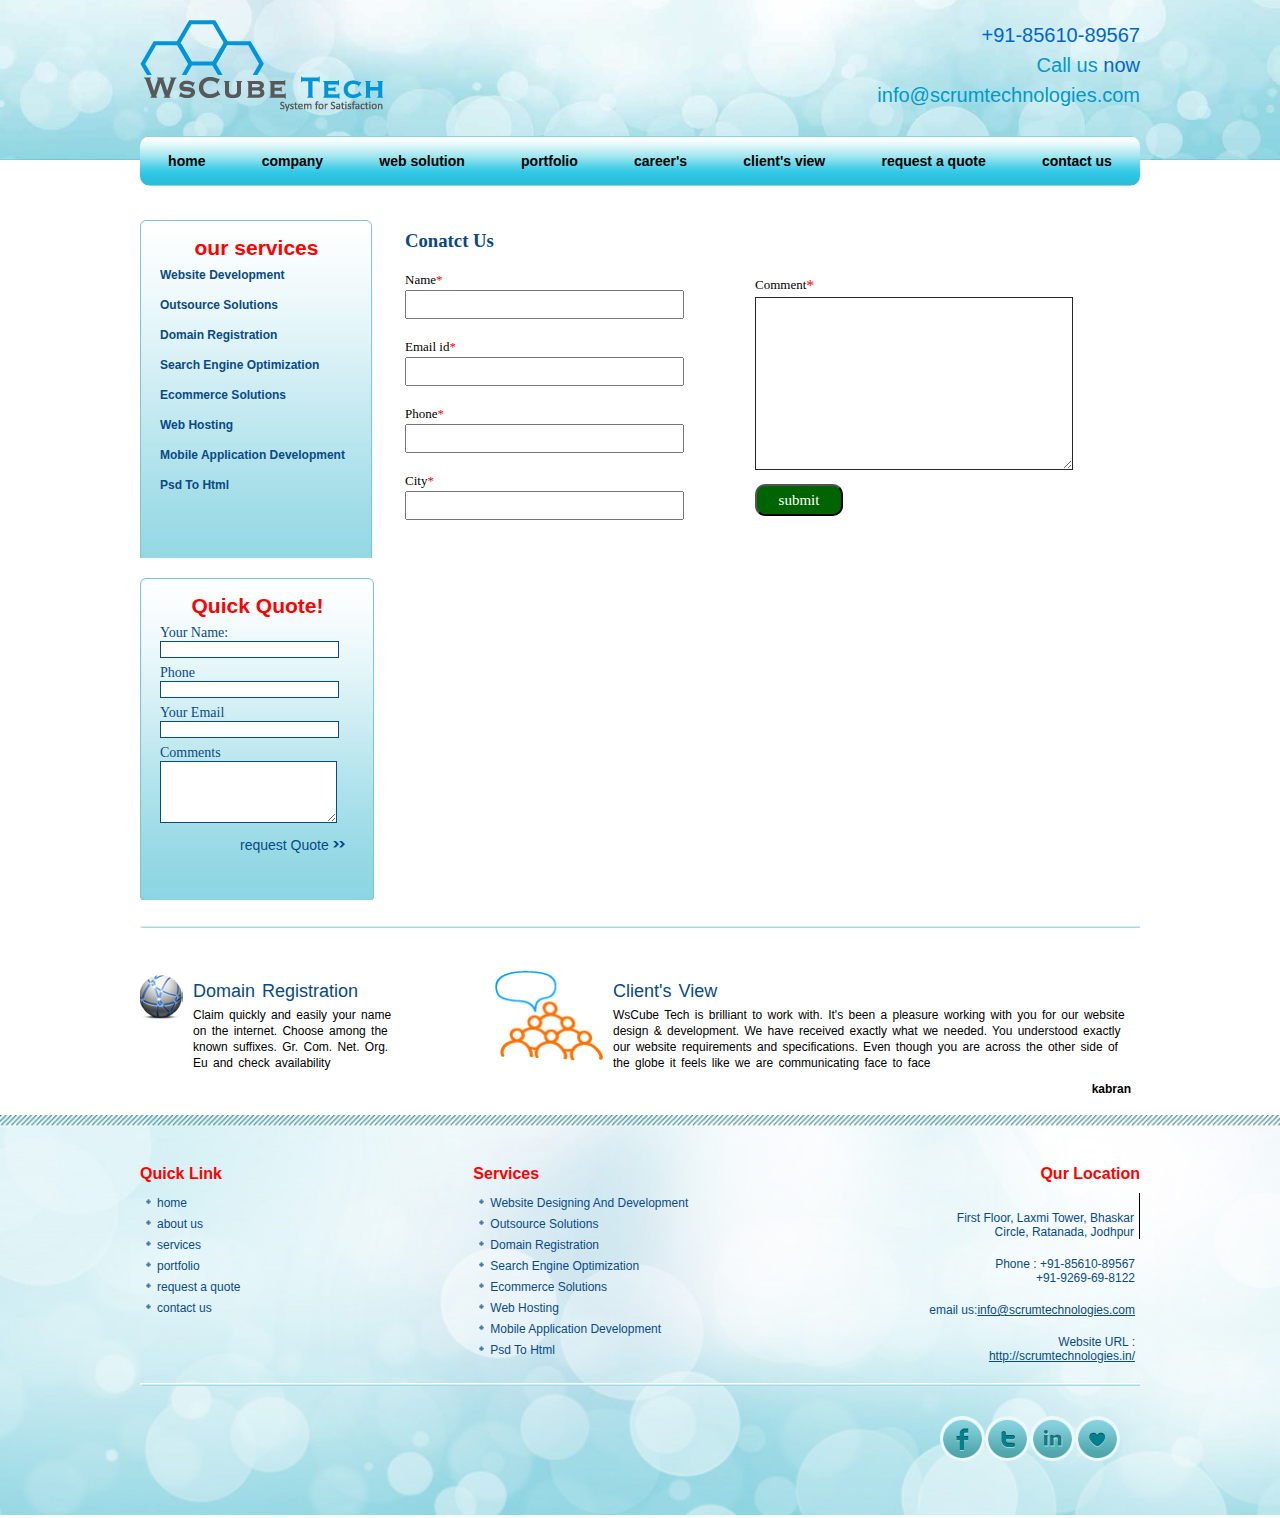
<file: contact_us.html>
<!DOCTYPE html>
<html>

<head>
    <link rel="stylesheet" href="css/index.css">
</head>

<body>
    <section class="topimg">
        <div class="main">

            <header>
                <a href=""><img src="./image/logo.png"></a>
                <div class="headerp"><span>+91-85610-89567</span>
                    <br>
                    Call us <span>now</span><br>
                    info@scrumtechnologies.com
                </div>
            </header>
            <nav>
                <div class="navimage">
                    <ul><a href="index.html">home</a></ul>
                    <ul><a href="compny.html">company</a></ul>
                    <ul><a href="#">web solution</a></ul>
                    <ul><a href="portfilo.html">portfolio</a></ul>
                    <ul><a href="career.html">career's</a></ul>
                    <ul><a href="clientview.html">client's view</a></ul>
                    <ul><a href="request.html">request a quote</a></ul>
                    <ul><a href="contact_us.html">contact us</a></ul>
                </div>
            </nav>
    </section>
    <section class="commid">
        <div class="main">
            <div class="alldiv">
            <div class="boxservices">
                <div class="boxourservices">
                    <div class="boxh3">
                        <h3>our services</h3>
                    </div>
                    <div class="boxanchor"><a href="">Website Development</a></div>
                    <div class="boxanchor"><a href="outsources.html">Outsource Solutions</a></div>
                    <div class="boxanchor"><a href="domin.html">Domain Registration</a></div>
                    <div class="boxanchor"><a href="seo.html">Search Engine Optimization</a></div>
                    <div class="boxanchor"><a href="ecommerce.html">Ecommerce Solutions</a></div>
                    <div class="boxanchor"><a href="">Web Hosting</a></div>
                    <div class="boxanchor"><a href="mobileapplication.html">Mobile Application Development </a></div>
                    <div class="boxanchor"><a href="psd.html">Psd To Html</a></div>

                </div>
                <div class="boxquick">
                    <div class="boxh3">
                        <h3>Quick Quote!</h3>
                    </div>
                    <div class="name"> <label for="">Your Name:</label>
                        <br>
                        <input type="text">
                    </div>
                    <div class="name">
                        <label for="">Phone</label>
                        <br>
                        <input type="number">
                    </div>
                    <div class="name">
                        <label for="">Your Email</label>
                        <br>
                        <input type="eamil">
                    </div>

                    <div class="name">
                        <label for="">Comments</label>
                        <textarea></textarea>
                    </div>
                    <div class="request"><h3 >request Quote</h3><img src="./image/bluearrow.png"></div>
                </div>
            </div>
          
            <div class="contacttext">
          <h3>Conatct Us</h3> 
          <div class="contactbox">
                <div class="contactform">
                    <div class="namefor">
                        <div class="redbox">
                        <label for="">Name</label><div class="reddot">*</div></div>
                        <br>
                        <input type="text">
                    </div>
                    <div class="namefor">
                        <div class="redbox">
                        <label for="">Email id</label><div class="reddot">*</div></div>
                        <br>
                        <input type="email" required="">
                    </div>
                    <div class="namefor">
                        <div class="redbox">
                        <label for="">Phone</label><div class="reddot">*</div></div>
                        <br>
                        <input type="number">
                    </div> 
                    <div class="namefor">
                        <div class="redbox">
                        <label for="">City</label><div class="reddot">*</div></div>
                        <br>
                        <input type="text">
                    </div> 

                </div>
                <div class="conatctform1">
                    <div class="conatccomment">
                        <div class="redbox">
                        <label for="">Comment</label><div class="reddot">*</div></div>
                        <br>
                        <textarea></textarea>
                    </div>
                    <div class="contactsubmit">
                        <input type="submit" value="submit">
                    </div>

                </div>
                
            </div>
            </div>
            </div>
              <div class="hr"></div>
            
            <div class="bolreg">
                <div class="bolimg">
                    <div class="bolregimg"><img src="./image/domain_reser.png"></div>
                    <div class="bolregtext">
                        <h2>Domain Registration</h2>

                        <p>Claim quickly and easily your name<br>
                            on the internet. Choose among the<br>
                            known suffixes. Gr. Com. Net. Org.<br>
                            Eu and check availability</p>
                    </div>

                </div>
                <div class="perimg">
                    <div class="personimg"><img src="./image/testimonial.png"></div>
                    <div class="bolregtext">
                        <h2>Client's View</h2>
                        <p>WsCube Tech is brilliant to work with. It's been a pleasure working with you for our website
                            design & development. We have received exactly what we needed. You understood exactly our
                            website requirements and specifications. Even though you are across the other side of the
                            globe it feels like we are communicating face to face</p>

                        <h4>kabran</h4>
                    </div>

                </div>
            </div>
        </div>
    </section>
    <footer>
        <section id="footerbottom">
            <div class="main">
                <div class="footersection">
                    <div class="footerhomemenu">
                        <h4>Quick Link</h4>
                        <div class="dotimg"><img src="./image/dot.png">
                            <div><a href="index.html">home</a></div>
                        </div>
                        <div class="dotimg"><img src="./image/dot.png">
                            <div><a href="about.html">about us</a></div>
                        </div>
                        <div class="dotimg"><img src="./image/dot.png">
                            <div><a href="service.html">services</a></div>
                        </div>
                        <div class="dotimg"><img src="./image/dot.png">
                            <div><a href="portfilo.html">portfolio</a></div>
                        </div>
                        <div class="dotimg"><img src="./image/dot.png">
                            <div><a href="request.html">request a quote</a></div>
                        </div>
                        <div class="dotimg"><img src="./image/dot.png">
                            <div><a href="contact_us.html">contact us</a></div>
                        </div>
                    </div>
                    <div class="footerhomemenu">
                        <h4>Services</h4>
                        <div class="dotimg"><img src="./image/dot.png">
                            <div><a href="">Website Designing And Development</a></div>
                        </div>
                        <div class="dotimg"><img src="./image/dot.png">
                            <div><a href="outsources.html">Outsource Solutions</a></div>
                        </div>
                        <div class="dotimg"><img src="./image/dot.png">
                            <div><a href="domin.html">Domain Registration</a></div>
                        </div>
                        <div class="dotimg"><img src="./image/dot.png">
                            <div><a href="seo.html">Search Engine Optimization</a></div>
                        </div>
                        <div class="dotimg"><img src="./image/dot.png">
                            <div><a href="ecommerce.html">Ecommerce Solutions</a></div>
                        </div>
                        <div class="dotimg"><img src="./image/dot.png">
                            <div><a href="">Web Hosting</a></div>
                        </div>
                        <div class="dotimg"><img src="./image/dot.png">
                            <div><a href="mobileapplication.html">Mobile Application Development</a></div>
                        </div>
                        <div class="dotimg"><img src="./image/dot.png">
                            <div><a href="psd.html">Psd To Html</a></div>
                        </div>
                    </div>

                    <div class="footerhomemenu sercolor">
                        <h4>Qur Location</h4>
                        <div class="footeraddress1 border1">
                            First Floor, Laxmi Tower, Bhaskar<br>
                            Circle, Ratanada, Jodhpur
                        </div>
                        <div class="footeraddress1">
                            Phone : +91-85610-89567<br>
                            +91-9269-69-8122
                        </div>
                        <div class="footeraddress1">
                            email us:<a href="" style="text-decoration:underline;">info@scrumtechnologies.com</a>
                        </div>
                        <div class="footeraddress1">
                            Website URL :<br>
                            <a href="" style="text-decoration:underline;"> http://scrumtechnologies.in/</a>
                        </div>
                    </div>

                </div>
                <div class="hr"></div>
                <div class="icon">
                    <div class="iconimg"><img src="./image/facebook.png"></div>
                    <div class="iconimg"><img src="./image/twitter.png"></div>
                    <div class="iconimg"><img src="./image/in.png"></div>
                    <div class="iconimg"><img src="./image/shaare.png"></div>

                </div>
            </div>

        </section>
    </footer>

</body>

</html>
</file>
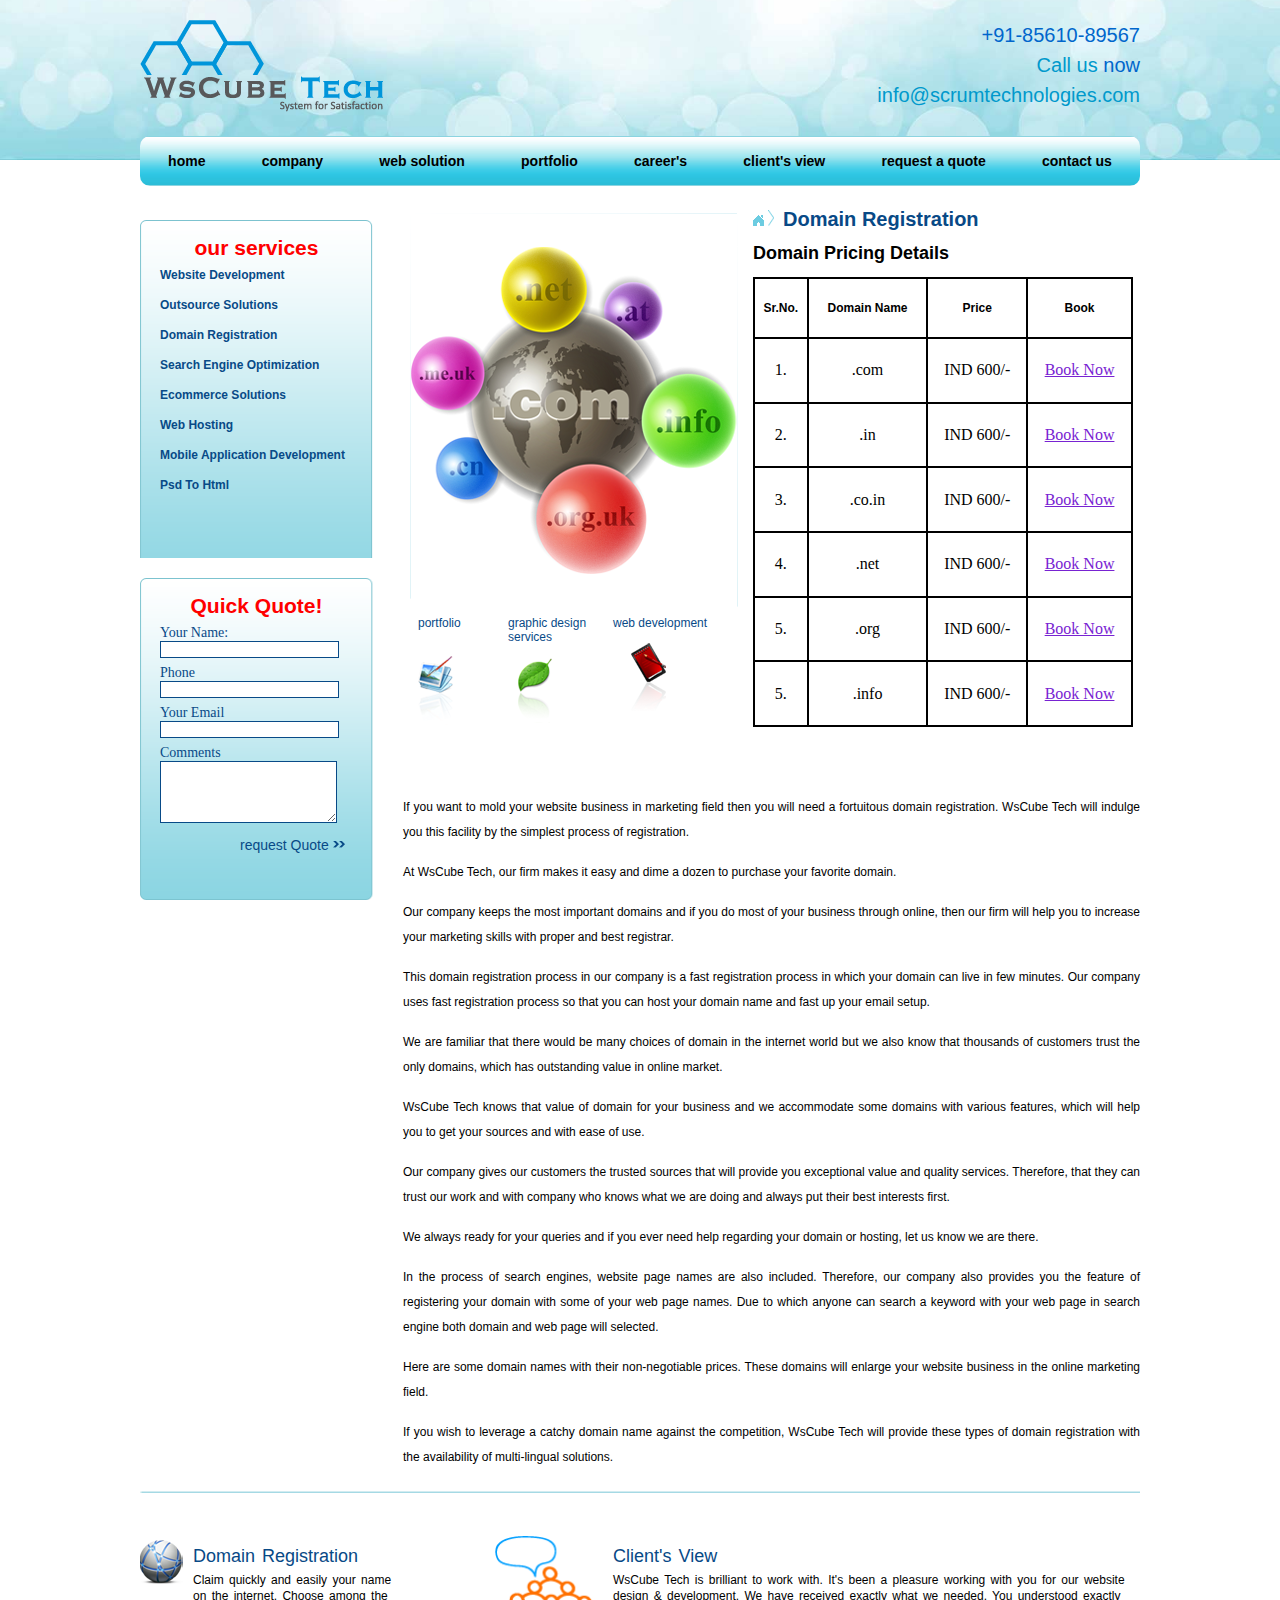
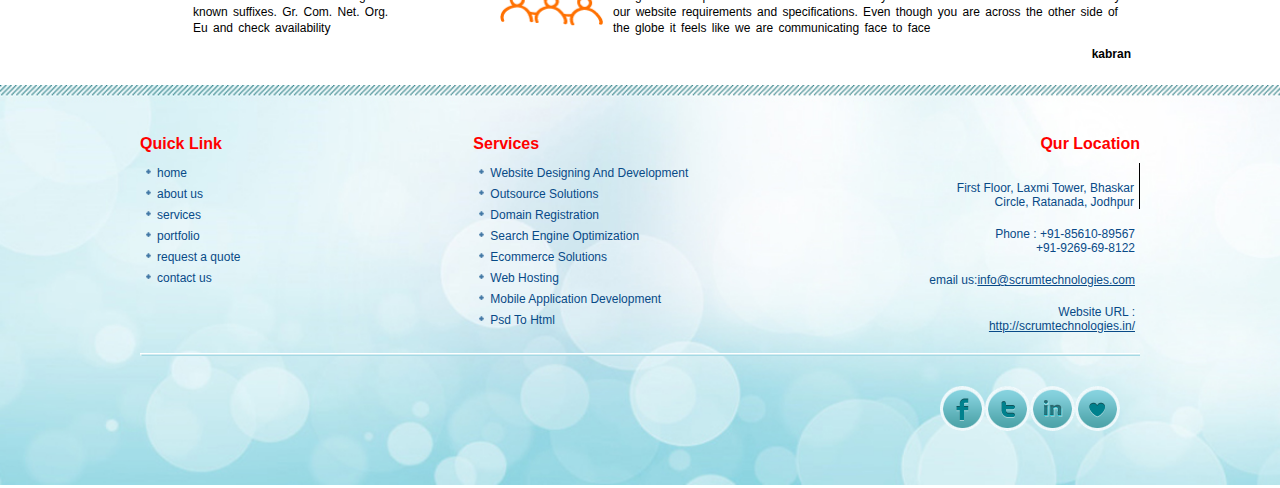
<file: domin.html>
<!DOCTYPE html>
<html>

<head>
    <link rel="stylesheet" href="css/index.css">
</head>

<body>
    <section class="topimg">
        <div class="main">

            <header>
                <a href=""><img src="./image/logo.png"></a>
                <div class="headerp"><span>+91-85610-89567</span>
                    <br>
                    Call us <span>now</span><br>
                    info@scrumtechnologies.com
                </div>
            </header>
            <nav>
                <div class="navimage">
                    <ul><a href="index.html">home</a></ul>
                    <ul><a href="compny.html">company</a></ul>
                    <ul><a href="#">web solution</a></ul>
                    <ul><a href="portfilo.html">portfolio</a></ul>
                    <ul><a href="career.html">career's</a></ul>
                    <ul><a href="clientview.html">client's view</a></ul>
                    <ul><a href="request.html">request a quote</a></ul>
                    <ul><a href="contact_us.html">contact us</a></ul>
                </div>
            </nav>
    </section>
    <section class="domaindivbox">
        <div class="main">
            <div class="alldiv">
                <div class="boxservices">
                    <div class="boxourservices">
                        <div class="boxh3">
                            <h3>our services</h3>
                        </div>
                        <div class="boxanchor"><a href="">Website Development</a></div>
                        <div class="boxanchor"><a href="outsources.html">Outsource Solutions</a></div>
                        <div class="boxanchor"><a href="domin.html">Domain Registration</a></div>
                        <div class="boxanchor"><a href="seo.html">Search Engine Optimization</a></div>
                        <div class="boxanchor"><a href="ecommerce.html">Ecommerce Solutions</a></div>
                        <div class="boxanchor"><a href="">Web Hosting</a></div>
                        <div class="boxanchor"><a href="mobileapplication.html">Mobile Application Development </a></div>
                        <div class="boxanchor"><a href="psd.html">Psd To Html</a></div>

                    </div>
                    <div class="boxquick">
                        <div class="boxh3">
                            <h3>Quick Quote!</h3>
                        </div>
                        <div class="name"> <label for="">Your Name:</label>
                            <br>
                            <input type="text">
                        </div>
                        <div class="name">
                            <label for="">Phone</label>
                            <br>
                            <input type="number">
                        </div>
                        <div class="name">
                            <label for="">Your Email</label>
                            <br>
                            <input type="eamil">
                        </div>

                        <div class="name">
                            <label for="">Comments</label>
                            <textarea></textarea>
                        </div>
                        <div class="request">
                            <h3>request Quote</h3><img src="./image/bluearrow.png">
                        </div>
                    </div>
                </div>

                <div class="outttext ">
                    <div class="outsourceline">
                        <div class="Outsource"><img src="./image/Domain.png">
                        <div class="outsourceimgbox">
                            <div class="outimg1 outside1"><h4>portfolio</h4><img src="./image/inner_page_portfolio.png"></div>
                            <div class="outimg1 outside2 "><h4>graphic design services</h4><img src="./image/inner_page2.png"></div>
                            <div class="outimg1 outside3"><h4>web development</h4><img src="./image/inner_page3.png"></div>

                        </div>
                        </div>
                        <div class="outsourceimg">
                        <div class="arrowimg"> <img src="./image/page_title_arrow.png">
                        <img src="./image/arrow.png" >
                            <h1>Domain Registration</h1></div>
                            <h2>Domain Pricing Details</h2>
                            <table>
                                <thead>
                            <tr>
                                    <th>Sr.No.</th>
                                    <th>Domain Name</th>
                                    <th>Price</th>
                                    <th>Book</th>
                               </tr>
                               </thead>
                               <tbody>
                                <tr>
                                    <td>1.</td>
                                    <td>.com</td>
                                    <td>IND 600/-</td>
                                    <td><a href="">Book Now</a></td>
                                </tr>
                                    <td>2.</td>
                                    <td>.in</td>
                                    <td>IND 600/-</td>
                                    <td><a href="">Book Now</a></td>
                            </tr>
                            <tr>
                                <td>3.</td>
                                <td>.co.in</td>
                                <td>IND 600/-</td>
                                <td><a href="">Book Now</a></td>
                            </tr>
                            <tr>
                                <td>4.</td>
                                <td>.net</td>
                                <td>IND 600/-</td>
                                    <td><a href="">Book Now</a></td>
                        </tr>
                        <tr>
                            <td>5.</td>
                            <td>.org</td>
                            <td>IND 600/-</td>
                            <td><a href="">Book Now</a></td>
                    </tr>
                    <tr>
                        <td>5.</td>
                        <td>.info</td>
                        <td>IND 600/-</td>
                                    <td><a href="">Book Now</a></td>
                </tr>
                              </tbody>
                            </table>
                        
                       
                       </div>
                       </div>
                       <div class="domainp">
               <p> If you want to mold your website business in marketing field then you will need a fortuitous domain registration. WsCube Tech will indulge you this facility by the simplest process of registration.</p>
<p>At WsCube Tech, our firm makes it easy and dime a dozen to purchase your favorite domain.</p>
<p>Our company keeps the most important domains and if you do most of your business through online, then our firm will help you to increase your marketing skills with proper and best registrar.</p>
<p>This domain registration process in our company is a fast registration process in which your domain can live in few minutes. Our company uses fast registration process so that you can host your domain name and fast up your email setup.</p>
<p>We are familiar that there would be many choices of domain in the internet world but we also know that thousands of customers trust the only domains, which has outstanding value in online market.</p>
<p>WsCube Tech knows that value of domain for your business and we accommodate some domains with various features, which will help you to get your sources and with ease of use.</p>
<p>Our company gives our customers the trusted sources that will provide you exceptional value and quality services. Therefore, that they can trust our work and with company who knows what we are doing and always put their best interests first.</p>
<p>We always ready for your queries and if you ever need help regarding your domain or hosting, let us know we are there.</p>
<p>In the process of search engines, website page names are also included. Therefore, our company also provides you the feature of registering your domain with some of your web page names. Due to which anyone can search a keyword with your web page in search engine both domain and web page will selected.
</p>
<p>Here are some domain names with their non-negotiable prices. These domains will enlarge your website business in the online marketing field.</p>
<p>If you wish to leverage a catchy domain name against the competition, WsCube Tech will provide these types of domain registration with the availability of multi-lingual solutions.</p>
</div>


                    </div>
            </div>
            <div class="hr"></div>

            <div class="bolreg">
                <div class="bolimg">
                    <div class="bolregimg"><img src="./image/domain_reser.png"></div>
                    <div class="bolregtext">
                        <h2>Domain Registration</h2>

                        <p>Claim quickly and easily your name<br>
                            on the internet. Choose among the<br>
                            known suffixes. Gr. Com. Net. Org.<br>
                            Eu and check availability</p>
                    </div>

                </div>
                <div class="perimg">
                    <div class="personimg"><img src="./image/testimonial.png"></div>
                    <div class="bolregtext">
                        <h2>Client's View</h2>
                        <p>WsCube Tech is brilliant to work with. It's been a pleasure working with you for our website
                            design & development. We have received exactly what we needed. You understood exactly our
                            website requirements and specifications. Even though you are across the other side of the
                            globe it feels like we are communicating face to face</p>

                        <h4>kabran</h4>
                    </div>

                </div>
            </div>
        </div>
    </section>
    <footer>
        <section id="footerbottom">
            <div class="main">
                <div class="footersection">
                    <div class="footerhomemenu">
                        <h4>Quick Link</h4>
                        <div class="dotimg"><img src="./image/dot.png">
                            <div><a href="index.html">home</a></div>
                        </div>
                        <div class="dotimg"><img src="./image/dot.png">
                            <div><a href="about.html">about us</a></div>
                        </div>
                        <div class="dotimg"><img src="./image/dot.png">
                            <div><a href="service.html">services</a></div>
                        </div>
                        <div class="dotimg"><img src="./image/dot.png">
                            <div><a href="portfilo.html">portfolio</a></div>
                        </div>
                        <div class="dotimg"><img src="./image/dot.png">
                            <div><a href="request.html">request a quote</a></div>
                        </div>
                        <div class="dotimg"><img src="./image/dot.png">
                            <div><a href="contact_us.html">contact us</a></div>
                        </div>
                    </div>
                    <div class="footerhomemenu">
                        <h4>Services</h4>
                        <div class="dotimg"><img src="./image/dot.png">
                            <div><a href="">Website Designing And Development</a></div>
                        </div>
                        <div class="dotimg"><img src="./image/dot.png">
                            <div><a href="outsources.html">Outsource Solutions</a></div>
                        </div>
                        <div class="dotimg"><img src="./image/dot.png">
                            <div><a href="domin.html">Domain Registration</a></div>
                        </div>
                        <div class="dotimg"><img src="./image/dot.png">
                            <div><a href="seo.html">Search Engine Optimization</a></div>
                        </div>
                        <div class="dotimg"><img src="./image/dot.png">
                            <div><a href="ecommerce.html">Ecommerce Solutions</a></div>
                        </div>
                        <div class="dotimg"><img src="./image/dot.png">
                            <div><a href="">Web Hosting</a></div>
                        </div>
                        <div class="dotimg"><img src="./image/dot.png">
                            <div><a href="mobileapplication.html">Mobile Application Development</a></div>
                        </div>
                        <div class="dotimg"><img src="./image/dot.png">
                            <div><a href="psd.html">Psd To Html</a></div>
                        </div>
                    </div>

                    <div class="footerhomemenu sercolor">
                        <h4>Qur Location</h4>
                        <div class="footeraddress1 border1">
                            First Floor, Laxmi Tower, Bhaskar<br>
                            Circle, Ratanada, Jodhpur
                        </div>
                        <div class="footeraddress1">
                            Phone : +91-85610-89567<br>
                            +91-9269-69-8122
                        </div>
                        <div class="footeraddress1">
                            email us:<a href="" style="text-decoration:underline;">info@scrumtechnologies.com</a>
                        </div>
                        <div class="footeraddress1">
                            Website URL :<br>
                            <a href="" style="text-decoration:underline;"> http://scrumtechnologies.in/</a>
                        </div>
                    </div>

                </div>
                <div class="hr"></div>
                <div class="icon">
                    <div class="iconimg"><img src="./image/facebook.png"></div>
                    <div class="iconimg"><img src="./image/twitter.png"></div>
                    <div class="iconimg"><img src="./image/in.png"></div>
                    <div class="iconimg"><img src="./image/shaare.png"></div>

                </div>
            </div>

        </section>
    </footer>

</body>

</html>
</file>
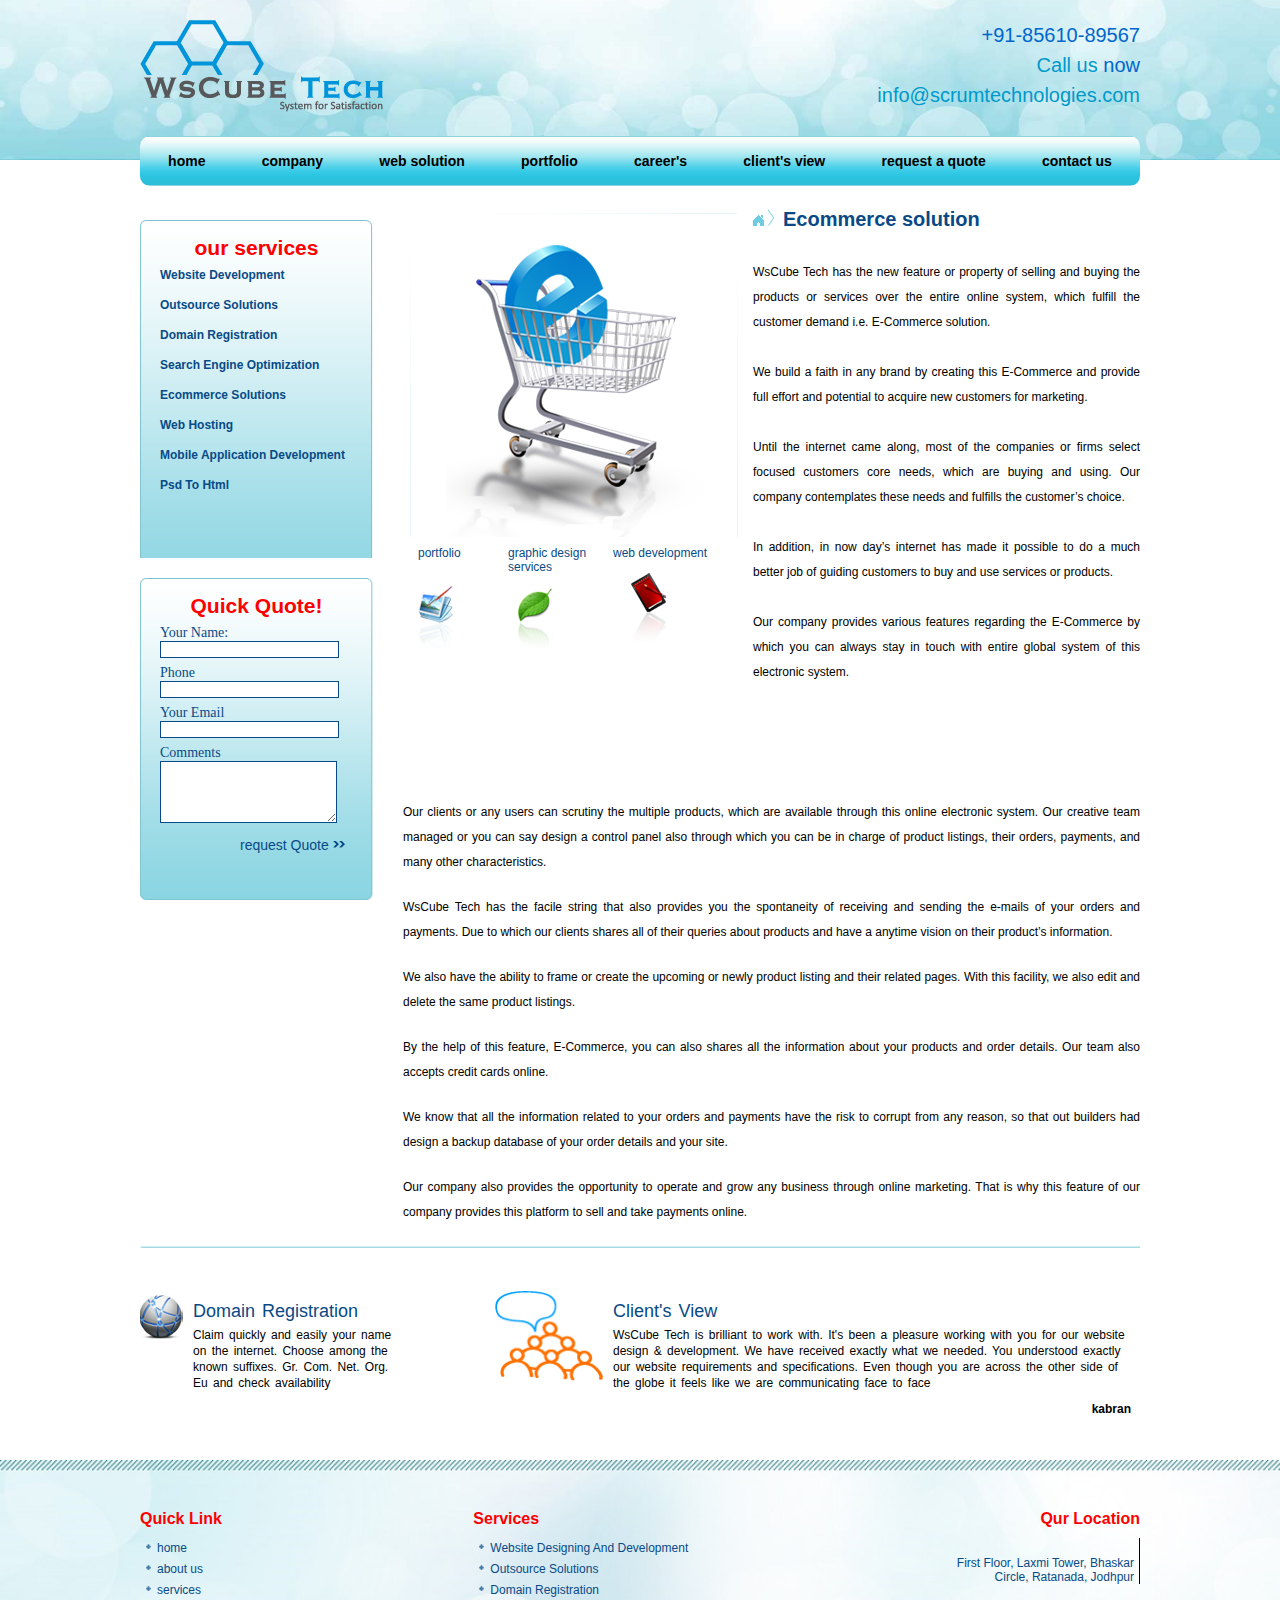
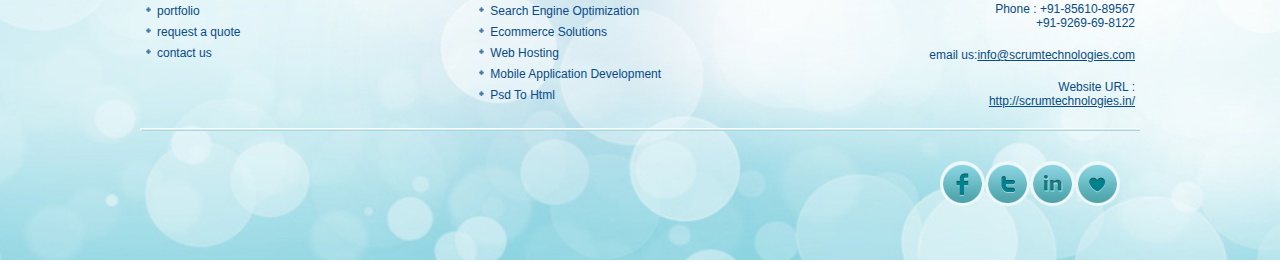
<file: ecommerce.html>
<!DOCTYPE html>
<html>

<head>
    <link rel="stylesheet" href="css/index.css">
</head>

<body>
    <section class="topimg">
        <div class="main">

            <header>
                <a href=""><img src="./image/logo.png"></a>
                <div class="headerp"><span>+91-85610-89567</span>
                    <br>
                    Call us <span>now</span><br>
                    info@scrumtechnologies.com
                </div>
            </header>
            <nav>
                <div class="navimage">
                    <ul><a href="index.html">home</a></ul>
                    <ul><a href="compny.html">company</a></ul>
                    <ul><a href="#">web solution</a></ul>
                    <ul><a href="portfilo.html">portfolio</a></ul>
                    <ul><a href="career.html">career's</a></ul>
                    <ul><a href="clientview.html">client's view</a></ul>
                    <ul><a href="request.html">request a quote</a></ul>
                    <ul><a href="contact_us.html">contact us</a></ul>
                </div>
            </nav>
    </section>
    <section class="seodivbox">
        <div class="main">
            <div class="alldiv">
                <div class="boxservices">
                    <div class="boxourservices">
                        <div class="boxh3">
                            <h3>our services</h3>
                        </div>
                        <div class="boxanchor"><a href="">Website Development</a></div>
                        <div class="boxanchor"><a href="outsources.html">Outsource Solutions</a></div>
                        <div class="boxanchor"><a href="domin.html">Domain Registration</a></div>
                        <div class="boxanchor"><a href="seo.html">Search Engine Optimization</a></div>
                        <div class="boxanchor"><a href="ecommerce.html">Ecommerce Solutions</a></div>
                        <div class="boxanchor"><a href="">Web Hosting</a></div>
                        <div class="boxanchor"><a href="mobileapplication.html">Mobile Application Development </a></div>
                        <div class="boxanchor"><a href="psd.html">Psd To Html</a></div>

                    </div>
                    <div class="boxquick">
                        <div class="boxh3">
                            <h3>Quick Quote!</h3>
                        </div>
                        <div class="name"> <label for="">Your Name:</label>
                            <br>
                            <input type="text">
                        </div>
                        <div class="name">
                            <label for="">Phone</label>
                            <br>
                            <input type="number">
                        </div>
                        <div class="name">
                            <label for="">Your Email</label>
                            <br>
                            <input type="eamil">
                        </div>

                        <div class="name">
                            <label for="">Comments</label>
                            <textarea></textarea>
                        </div>
                        <div class="request">
                            <h3>request Quote</h3><img src="./image/bluearrow.png">
                        </div>
                    </div>
                </div>

                <div class="outttext ">
                    <div class="outsourceline">
                        <div class="Outsource"><img src="./image/Ecommerce (1).png">
                            <div class="outsourceimgbox">
                                <div class="outimg1 outside1">
                                    <h4>portfolio</h4><img src="./image/inner_page_portfolio.png">
                                </div>
                                <div class="outimg1 outside2 ">
                                    <h4>graphic design services</h4><img src="./image/inner_page2.png">
                                </div>
                                <div class="outimg1 outside3">
                                    <h4>web development</h4><img src="./image/inner_page3.png">
                                </div>

                            </div>
                        </div>
                        <div class="outsourceimg">
                            <div class="arrowimg"> <img src="./image/page_title_arrow.png">
                                <img src="./image/arrow.png">
                                <h1>Ecommerce solution</h1>
                            </div>
                            <div class="Ecommerce">
                                <p>WsCube Tech has the new feature or property of selling and buying the products or
                                    services over the entire online system, which fulfill the customer demand i.e.
                                    E-Commerce solution.

                                </p>
                                <p>
                                    We build a faith in any brand by creating this E-Commerce and provide full effort
                                    and potential to acquire new customers for marketing.</p>
                                <p>Until the internet came along, most of the companies or firms select focused
                                    customers core needs, which are buying and using. Our company contemplates these
                                    needs and fulfills the customer’s choice.

                                </p>
                                <p>
                                    In addition, in now day’s internet has made it possible to do a much better job of
                                    guiding customers to buy and use services or products.
                                </p>
                                <p>Our company provides various features regarding the E-Commerce by which you can
                                    always stay in touch with entire global system of this electronic system.

                                </p>
                            </div>
                        </div>
                    </div>
                    <div class="seco">
                        <p>Our clients or any users can scrutiny the multiple products, which are available through this
                            online electronic system. Our creative team managed or you can say design a control panel
                            also through which you can be in charge of product listings, their orders, payments, and
                            many other characteristics.

                        </p>
                        <p>WsCube Tech has the facile string that also provides you the spontaneity of receiving and
                            sending the e-mails of your orders and payments. Due to which our clients shares all of
                            their queries about products and have a anytime vision on their product’s information.

                        </p>
                        <p>We also have the ability to frame or create the upcoming or newly product listing and their
                            related pages. With this facility, we also edit and delete the same product listings.



                        </p>
                        <p>By the help of this feature, E-Commerce, you can also shares all the information about your
                            products and order details. Our team also accepts credit cards online.



                        </p>
                        <p>We know that all the information related to your orders and payments have the risk to corrupt
                            from any reason, so that out builders had design a backup database of your order details and
                            your site.


                        </p>
                        <p>Our company also provides the opportunity to operate and grow any business through online
                            marketing. That is why this feature of our company provides this platform to sell and take
                            payments online.



                        </p>


                    </div>



                </div>
            </div>
            <div class="hr"></div>

            <div class="bolreg">
                <div class="bolimg">
                    <div class="bolregimg"><img src="./image/domain_reser.png"></div>
                    <div class="bolregtext">
                        <h2>Domain Registration</h2>

                        <p>Claim quickly and easily your name<br>
                            on the internet. Choose among the<br>
                            known suffixes. Gr. Com. Net. Org.<br>
                            Eu and check availability</p>
                    </div>

                </div>
                <div class="perimg">
                    <div class="personimg"><img src="./image/testimonial.png"></div>
                    <div class="bolregtext">
                        <h2>Client's View</h2>
                        <p>WsCube Tech is brilliant to work with. It's been a pleasure working with you for our website
                            design & development. We have received exactly what we needed. You understood exactly our
                            website requirements and specifications. Even though you are across the other side of the
                            globe it feels like we are communicating face to face</p>

                        <h4>kabran</h4>
                    </div>

                </div>
            </div>
        </div>
    </section>
    <footer>
        <section id="footerbottom">
            <div class="main">
                <div class="footersection">
                    <div class="footerhomemenu">
                        <h4>Quick Link</h4>
                        <div class="dotimg"><img src="./image/dot.png">
                            <div><a href="index.html">home</a></div>
                        </div>
                        <div class="dotimg"><img src="./image/dot.png">
                            <div><a href="about.html">about us</a></div>
                        </div>
                        <div class="dotimg"><img src="./image/dot.png">
                            <div><a href="service.html">services</a></div>
                        </div>
                        <div class="dotimg"><img src="./image/dot.png">
                            <div><a href="portfilo.html">portfolio</a></div>
                        </div>
                        <div class="dotimg"><img src="./image/dot.png">
                            <div><a href="request.html">request a quote</a></div>
                        </div>
                        <div class="dotimg"><img src="./image/dot.png">
                            <div><a href="contact_us.html">contact us</a></div>
                        </div>
                    </div>
                    <div class="footerhomemenu">
                        <h4>Services</h4>
                        <div class="dotimg"><img src="./image/dot.png">
                            <div><a href="">Website Designing And Development</a></div>
                        </div>
                        <div class="dotimg"><img src="./image/dot.png">
                            <div><a href="outsources.html">Outsource Solutions</a></div>
                        </div>
                        <div class="dotimg"><img src="./image/dot.png">
                            <div><a href="domin.html">Domain Registration</a></div>
                        </div>
                        <div class="dotimg"><img src="./image/dot.png">
                            <div><a href="seo.html">Search Engine Optimization</a></div>
                        </div>
                        <div class="dotimg"><img src="./image/dot.png">
                            <div><a href="ecommerce.html">Ecommerce Solutions</a></div>
                        </div>
                        <div class="dotimg"><img src="./image/dot.png">
                            <div><a href="">Web Hosting</a></div>
                        </div>
                        <div class="dotimg"><img src="./image/dot.png">
                            <div><a href="mobileapplication.html">Mobile Application Development</a></div>
                        </div>
                        <div class="dotimg"><img src="./image/dot.png">
                            <div><a href="psd.html">Psd To Html</a></div>
                        </div>
                    </div>

                    <div class="footerhomemenu sercolor">
                        <h4>Qur Location</h4>
                        <div class="footeraddress1 border1">
                            First Floor, Laxmi Tower, Bhaskar<br>
                            Circle, Ratanada, Jodhpur
                        </div>
                        <div class="footeraddress1">
                            Phone : +91-85610-89567<br>
                            +91-9269-69-8122
                        </div>
                        <div class="footeraddress1">
                            email us:<a href="" style="text-decoration:underline;">info@scrumtechnologies.com</a>
                        </div>
                        <div class="footeraddress1">
                            Website URL :<br>
                            <a href="" style="text-decoration:underline;"> http://scrumtechnologies.in/</a>
                        </div>
                    </div>

                </div>
                <div class="hr"></div>
                <div class="icon">
                    <div class="iconimg"><img src="./image/facebook.png"></div>
                    <div class="iconimg"><img src="./image/twitter.png"></div>
                    <div class="iconimg"><img src="./image/in.png"></div>
                    <div class="iconimg"><img src="./image/shaare.png"></div>

                </div>
            </div>

        </section>
    </footer>

</body>

</html>
</file>
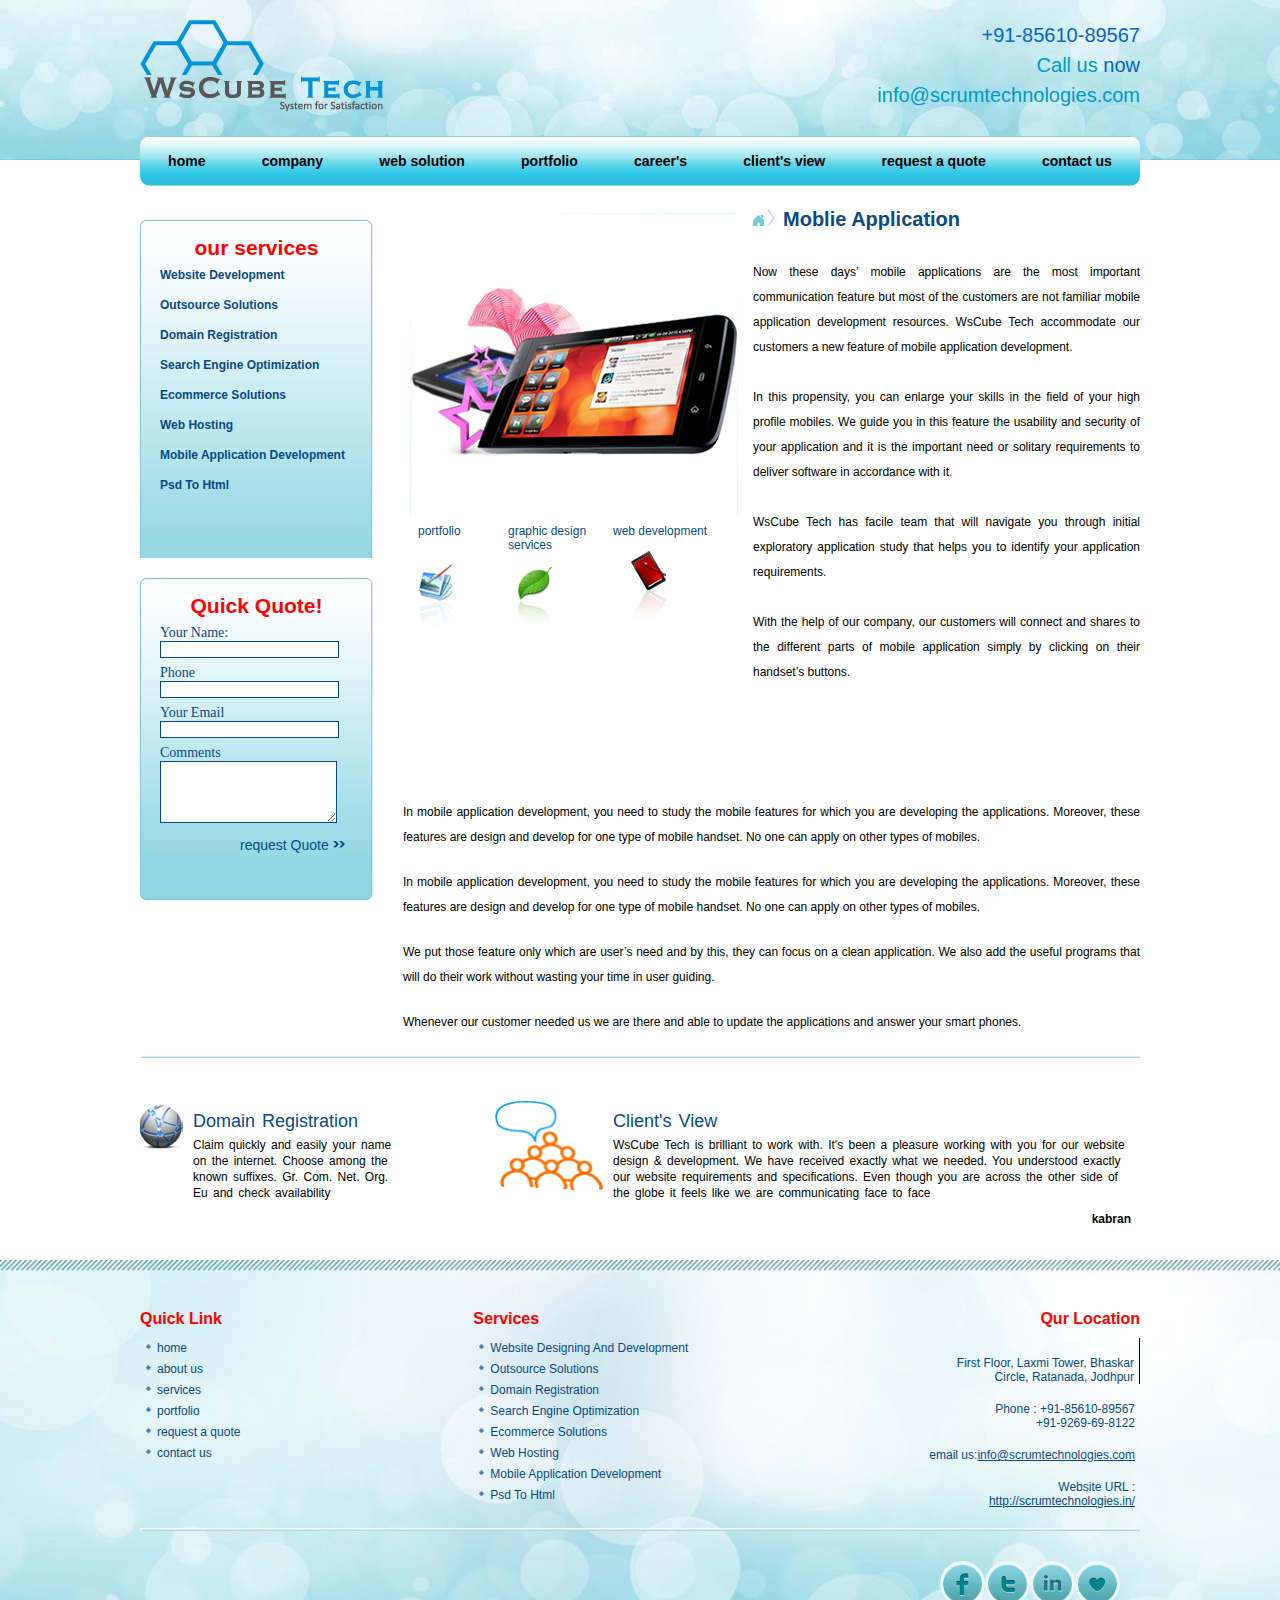
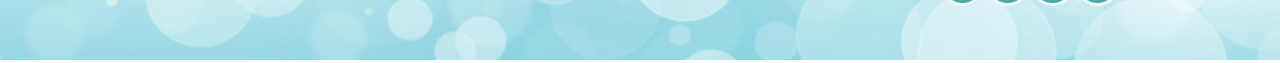
<file: mobileapplication.html>
<!DOCTYPE html>
<html>

<head>
    <link rel="stylesheet" href="css/index.css">
</head>

<body>
    <section class="topimg">
        <div class="main">

            <header>
                <a href=""><img src="./image/logo.png"></a>
                <div class="headerp"><span>+91-85610-89567</span>
                    <br>
                    Call us <span>now</span><br>
                    info@scrumtechnologies.com
                </div>
            </header>
            <nav>
                <div class="navimage">
                    <ul><a href="index.html">home</a></ul>
                    <ul><a href="compny.html">company</a></ul>
                    <ul><a href="#">web solution</a></ul>
                    <ul><a href="portfilo.html">portfolio</a></ul>
                    <ul><a href="career.html">career's</a></ul>
                    <ul><a href="clientview.html">client's view</a></ul>
                    <ul><a href="request.html">request a quote</a></ul>
                    <ul><a href="contact_us.html">contact us</a></ul>
                </div>
            </nav>
    </section>
    <section class="mobiledivbox">
        <div class="main">
            <div class="alldiv">
                <div class="boxservices">
                    <div class="boxourservices">
                        <div class="boxh3">
                            <h3>our services</h3>
                        </div>
                        <div class="boxanchor"><a href="">Website Development</a></div>
                        <div class="boxanchor"><a href="outsources.html">Outsource Solutions</a></div>
                        <div class="boxanchor"><a href="domin.html">Domain Registration</a></div>
                        <div class="boxanchor"><a href="seo.html">Search Engine Optimization</a></div>
                        <div class="boxanchor"><a href="ecommerce.html">Ecommerce Solutions</a></div>
                        <div class="boxanchor"><a href="">Web Hosting</a></div>
                        <div class="boxanchor"><a href="mobileapplication.html">Mobile Application Development </a></div>
                        <div class="boxanchor"><a href="psd.html">Psd To Html</a></div>

                    </div>
                    <div class="boxquick">
                        <div class="boxh3">
                            <h3>Quick Quote!</h3>
                        </div>
                        <div class="name"> <label for="">Your Name:</label>
                            <br>
                            <input type="text">
                        </div>
                        <div class="name">
                            <label for="">Phone</label>
                            <br>
                            <input type="number">
                        </div>
                        <div class="name">
                            <label for="">Your Email</label>
                            <br>
                            <input type="eamil">
                        </div>

                        <div class="name">
                            <label for="">Comments</label>
                            <textarea></textarea>
                        </div>
                        <div class="request">
                            <h3>request Quote</h3><img src="./image/bluearrow.png">
                        </div>
                    </div>
                </div>

                <div class="outttext ">
                    <div class="outsourceline">
                        <div class="Outsource"><img src="./image/mobile-application.png">
                            <div class="outsourceimgbox">
                                <div class="outimg1 outside1">
                                    <h4>portfolio</h4><img src="./image/inner_page_portfolio.png">
                                </div>
                                <div class="outimg1 outside2 ">
                                    <h4>graphic design services</h4><img src="./image/inner_page2.png">
                                </div>
                                <div class="outimg1 outside3">
                                    <h4>web development</h4><img src="./image/inner_page3.png">
                                </div>

                            </div>
                        </div>
                        <div class="outsourceimg">
                            <div class="arrowimg"> <img src="./image/page_title_arrow.png">
                                <img src="./image/arrow.png">
                                <h1>Moblie Application</h1>
                            </div>
                            <div class="Ecommerce">
                                <p>Now these days’ mobile applications are the most important communication feature but
                                    most of the customers are not familiar mobile application development resources.
                                    WsCube Tech accommodate our customers a new feature of mobile application
                                    development.



                                </p>
                                <p>In this propensity, you can enlarge your skills in the field of your high profile
                                    mobiles. We guide you in this feature the usability and security of your application
                                    and it is the important need or solitary requirements to deliver software in
                                    accordance with it.

                                </p>
                                <p>WsCube Tech has facile team that will navigate you through initial exploratory
                                    application study that helps you to identify your application requirements.



                                </p>
                                <p>
                                    With the help of our company, our customers will connect and shares to the different
                                    parts of mobile application simply by clicking on their handset’s buttons.


                                </p>

                            </div>
                        </div>
                    </div>
                    <div class="seco">
                        <p>In mobile application development, you need to study the mobile features for which you are
                            developing the applications. Moreover, these features are design and develop for one type of
                            mobile handset. No one can apply on other types of mobiles.



                        </p>
                        <p>In mobile application development, you need to study the mobile features for which you are
                            developing the applications. Moreover, these features are design and develop for one type of
                            mobile handset. No one can apply on other types of mobiles.


                        </p>
                        <p>We put those feature only which are user’s need and by this, they can focus on a clean
                            application. We also add the useful programs that will do their work without wasting your
                            time in user guiding.




                        </p>
                        <p>Whenever our customer needed us we are there and able to update the applications and answer
                            your smart phones.




                        </p>



                    </div>



                </div>
            </div>
            <div class="hr"></div>

            <div class="bolreg">
                <div class="bolimg">
                    <div class="bolregimg"><img src="./image/domain_reser.png"></div>
                    <div class="bolregtext">
                        <h2>Domain Registration</h2>

                        <p>Claim quickly and easily your name<br>
                            on the internet. Choose among the<br>
                            known suffixes. Gr. Com. Net. Org.<br>
                            Eu and check availability</p>
                    </div>

                </div>
                <div class="perimg">
                    <div class="personimg"><img src="./image/testimonial.png"></div>
                    <div class="bolregtext">
                        <h2>Client's View</h2>
                        <p>WsCube Tech is brilliant to work with. It's been a pleasure working with you for our website
                            design & development. We have received exactly what we needed. You understood exactly our
                            website requirements and specifications. Even though you are across the other side of the
                            globe it feels like we are communicating face to face</p>

                        <h4>kabran</h4>
                    </div>

                </div>
            </div>
        </div>
    </section>
    <footer>
        <section id="footerbottom">
            <div class="main">
                <div class="footersection">
                    <div class="footerhomemenu">
                        <h4>Quick Link</h4>
                        <div class="dotimg"><img src="./image/dot.png">
                            <div><a href="index.html">home</a></div>
                        </div>
                        <div class="dotimg"><img src="./image/dot.png">
                            <div><a href="about.html">about us</a></div>
                        </div>
                        <div class="dotimg"><img src="./image/dot.png">
                            <div><a href="service.html">services</a></div>
                        </div>
                        <div class="dotimg"><img src="./image/dot.png">
                            <div><a href="portfilo.html">portfolio</a></div>
                        </div>
                        <div class="dotimg"><img src="./image/dot.png">
                            <div><a href="request.html">request a quote</a></div>
                        </div>
                        <div class="dotimg"><img src="./image/dot.png">
                            <div><a href="contact_us.html">contact us</a></div>
                        </div>
                    </div>
                    <div class="footerhomemenu">
                        <h4>Services</h4>
                        <div class="dotimg"><img src="./image/dot.png">
                            <div><a href="">Website Designing And Development</a></div>
                        </div>
                        <div class="dotimg"><img src="./image/dot.png">
                            <div><a href="outsources.html">Outsource Solutions</a></div>
                        </div>
                        <div class="dotimg"><img src="./image/dot.png">
                            <div><a href="domin.html">Domain Registration</a></div>
                        </div>
                        <div class="dotimg"><img src="./image/dot.png">
                            <div><a href="seo.html">Search Engine Optimization</a></div>
                        </div>
                        <div class="dotimg"><img src="./image/dot.png">
                            <div><a href="ecommerce.html">Ecommerce Solutions</a></div>
                        </div>
                        <div class="dotimg"><img src="./image/dot.png">
                            <div><a href="">Web Hosting</a></div>
                        </div>
                        <div class="dotimg"><img src="./image/dot.png">
                            <div><a href="mobileapplication.html">Mobile Application Development</a></div>
                        </div>
                        <div class="dotimg"><img src="./image/dot.png">
                            <div><a href="psd.html">Psd To Html</a></div>
                        </div>
                    </div>

                    <div class="footerhomemenu sercolor">
                        <h4>Qur Location</h4>
                        <div class="footeraddress1 border1">
                            First Floor, Laxmi Tower, Bhaskar<br>
                            Circle, Ratanada, Jodhpur
                        </div>
                        <div class="footeraddress1">
                            Phone : +91-85610-89567<br>
                            +91-9269-69-8122
                        </div>
                        <div class="footeraddress1">
                            email us:<a href="" style="text-decoration:underline;">info@scrumtechnologies.com</a>
                        </div>
                        <div class="footeraddress1">
                            Website URL :<br>
                            <a href="" style="text-decoration:underline;"> http://scrumtechnologies.in/</a>
                        </div>
                    </div>

                </div>
                <div class="hr"></div>
                <div class="icon">
                    <div class="iconimg"><img src="./image/facebook.png"></div>
                    <div class="iconimg"><img src="./image/twitter.png"></div>
                    <div class="iconimg"><img src="./image/in.png"></div>
                    <div class="iconimg"><img src="./image/shaare.png"></div>

                </div>
            </div>

        </section>
    </footer>

</body>

</html>
</file>
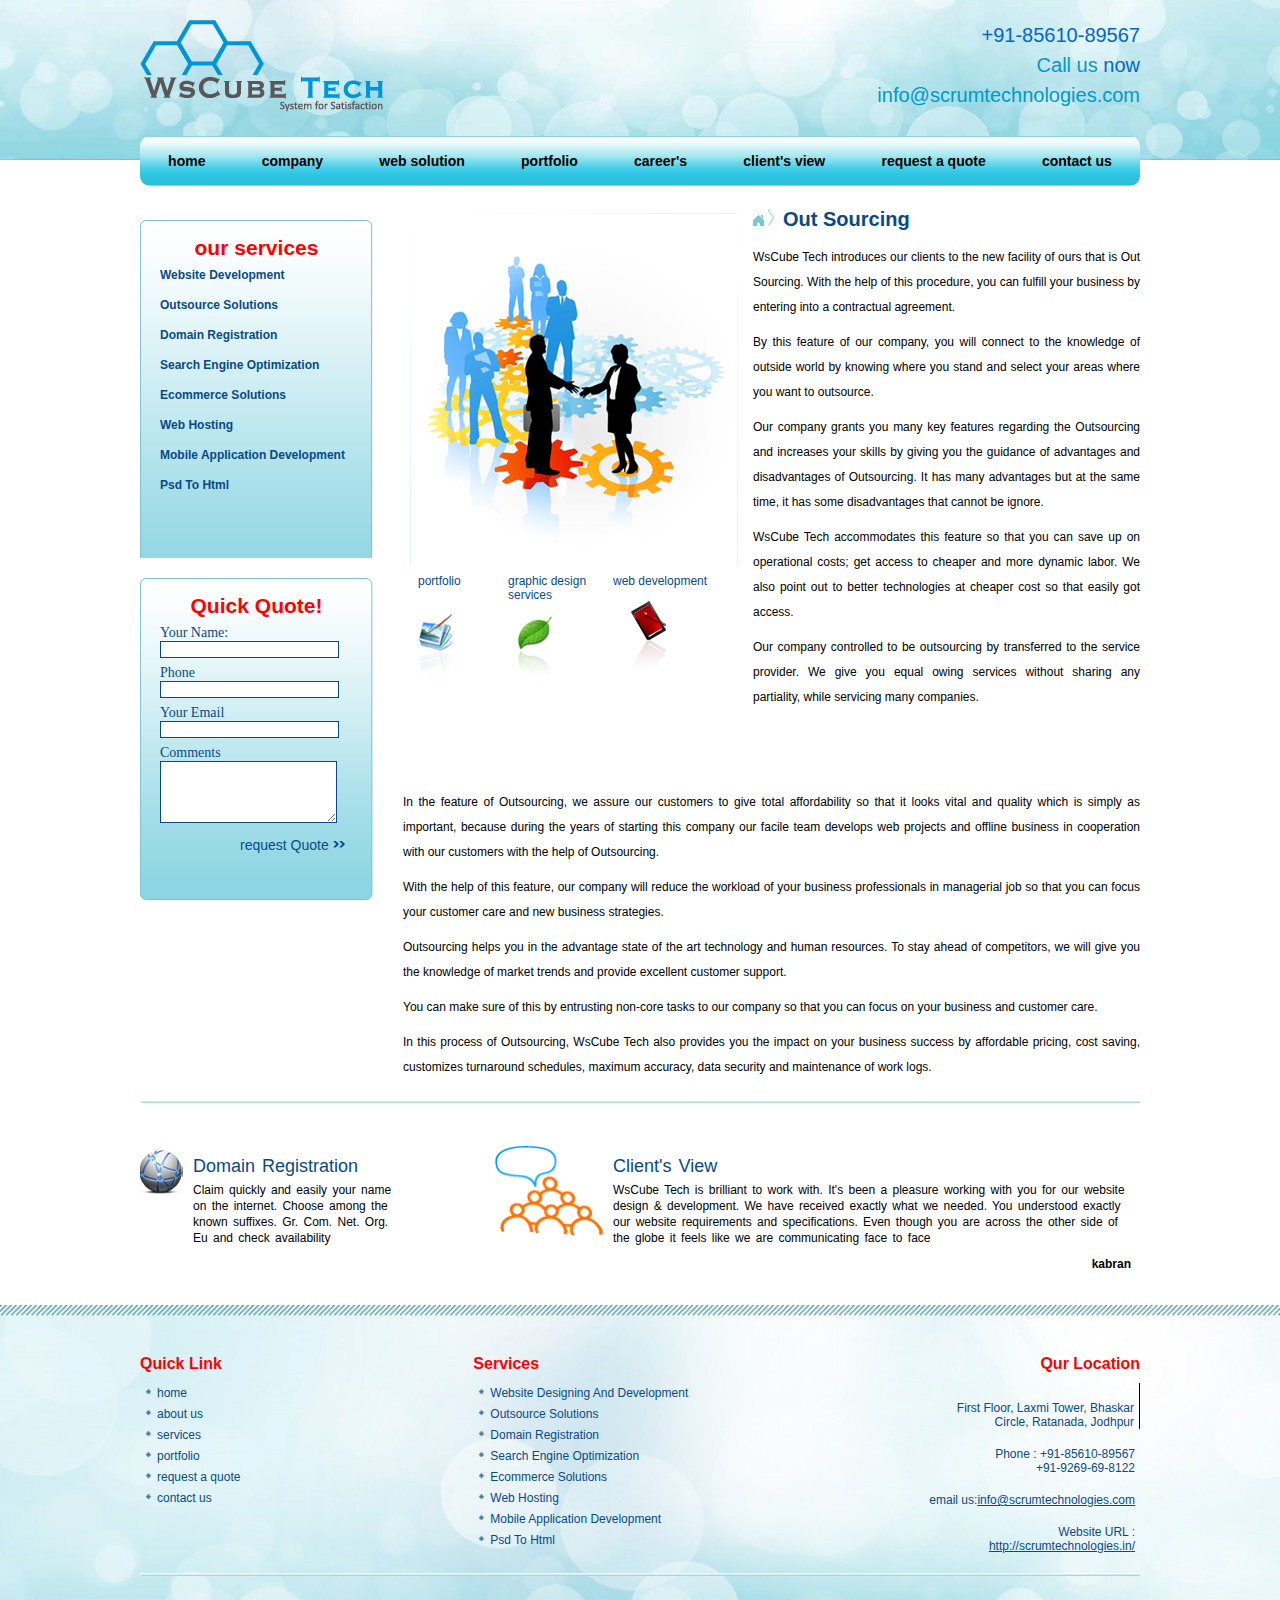
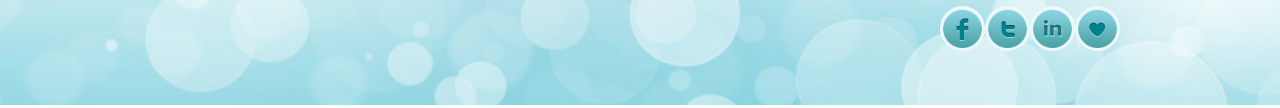
<file: outsources.html>
<!DOCTYPE html>
<html>

<head>
    <link rel="stylesheet" href="css/index.css">
</head>

<body>
    <section class="topimg">
        <div class="main">

            <header>
                <a href=""><img src="./image/logo.png"></a>
                <div class="headerp"><span>+91-85610-89567</span>
                    <br>
                    Call us <span>now</span><br>
                    info@scrumtechnologies.com
                </div>
            </header>
            <nav>
                <div class="navimage">
                    <ul><a href="index.html">home</a></ul>
                    <ul><a href="compny.html">company</a></ul>
                    <ul><a href="#">web solution</a></ul>
                    <ul><a href="portfilo.html">portfolio</a></ul>
                    <ul><a href="career.html">career's</a></ul>
                    <ul><a href="clientview.html">client's view</a></ul>
                    <ul><a href="request.html">request a quote</a></ul>
                    <ul><a href="contact_us.html">contact us</a></ul>
                </div>
            </nav>
    </section>
    <section class="outsourcedivbox">
        <div class="main">
            <div class="alldiv">
                <div class="boxservices">
                    <div class="boxourservices">
                        <div class="boxh3">
                            <h3>our services</h3>
                        </div>
                        <div class="boxanchor"><a href="">Website Development</a></div>
                        <div class="boxanchor"><a href="outsources.html">Outsource Solutions</a></div>
                        <div class="boxanchor"><a href="domin.html">Domain Registration</a></div>
                        <div class="boxanchor"><a href="seo.html">Search Engine Optimization</a></div>
                        <div class="boxanchor"><a href="ecommerce.html">Ecommerce Solutions</a></div>
                        <div class="boxanchor"><a href="">Web Hosting</a></div>
                        <div class="boxanchor"><a href="mobileapplication.html">Mobile Application Development </a></div>
                        <div class="boxanchor"><a href="psd.html">Psd To Html</a></div>

                    </div>
                    <div class="boxquick">
                        <div class="boxh3">
                            <h3>Quick Quote!</h3>
                        </div>
                        <div class="name"> <label for="">Your Name:</label>
                            <br>
                            <input type="text">
                        </div>
                        <div class="name">
                            <label for="">Phone</label>
                            <br>
                            <input type="number">
                        </div>
                        <div class="name">
                            <label for="">Your Email</label>
                            <br>
                            <input type="eamil">
                        </div>

                        <div class="name">
                            <label for="">Comments</label>
                            <textarea></textarea>
                        </div>
                        <div class="request">
                            <h3>request Quote</h3><img src="./image/bluearrow.png">
                        </div>
                    </div>
                </div>

                <div class="outttext ">
                    <div class="outsourceline">
                        <div class="Outsource"><img src="./image/outsourcing.png">
                        <div class="outsourceimgbox">
                            <div class="outimg1 outside1"><h4>portfolio</h4><img src="./image/inner_page_portfolio.png"></div>
                            <div class="outimg1 outside2 "><h4>graphic design services</h4><img src="./image/inner_page2.png"></div>
                            <div class="outimg1 outside3"><h4>web development</h4><img src="./image/inner_page3.png"></div>

                        </div>
                        </div>
                        <div class="outsourceimg">
                        <div class="arrowimg"> <img src="./image/page_title_arrow.png">
                        <img src="./image/arrow.png" >
                            <h1>Out Sourcing</h1></div>
                        
                        <p>WsCube Tech introduces our clients to the new facility of ours that is Out Sourcing. With the
                            help of this procedure, you can fulfill your business by entering into a contractual
                            agreement.</p>
                        <p> By this feature of our company, you will connect to the knowledge of outside world by
                            knowing where you stand and select your areas where you want to outsource.</p>
                        <p>Our company grants you many key features regarding the Outsourcing and increases your skills
                            by giving you the guidance of advantages and disadvantages of Outsourcing. It has many
                            advantages but at the same time, it has some disadvantages that cannot be ignore.</p>
                   
                    <p> WsCube Tech accommodates this feature so that you can save up on operational costs; get access
                        to cheaper and more dynamic labor. We also point out to better technologies at cheaper cost so
                        that easily got access.</p>
                    <p> Our company controlled to be outsourcing by transferred to the service provider. We give you
                        equal owing services without sharing any partiality, while servicing many companies.</p>
                       </div>
                       </div>
                       <p>In the feature of Outsourcing, we assure our customers to give total affordability so that it looks vital and quality which is simply as important, because during the years of starting this company our facile team develops web projects and offline business in cooperation with our customers with the help of Outsourcing.</p>
               <p>
                With the help of this feature, our company will reduce the workload of your business professionals in managerial job so that you can focus your customer care and new business strategies.</p>
               <p>
                Outsourcing helps you in the advantage state of the art technology and human resources. To stay ahead of competitors, we will give you the knowledge of market trends and provide excellent customer support.</p>
               <p>
                You can make sure of this by entrusting non-core tasks to our company so that you can focus on your business and customer care.</p>
               <p>
                In this process of Outsourcing, WsCube Tech also provides you the impact on your business success by affordable pricing, cost saving, customizes turnaround schedules, maximum accuracy, data security and maintenance of work logs.</p>
               
                    </div>
            </div>
            <div class="hr"></div>

            <div class="bolreg">
                <div class="bolimg">
                    <div class="bolregimg"><img src="./image/domain_reser.png"></div>
                    <div class="bolregtext">
                        <h2>Domain Registration</h2>

                        <p>Claim quickly and easily your name<br>
                            on the internet. Choose among the<br>
                            known suffixes. Gr. Com. Net. Org.<br>
                            Eu and check availability</p>
                    </div>

                </div>
                <div class="perimg">
                    <div class="personimg"><img src="./image/testimonial.png"></div>
                    <div class="bolregtext">
                        <h2>Client's View</h2>
                        <p>WsCube Tech is brilliant to work with. It's been a pleasure working with you for our website
                            design & development. We have received exactly what we needed. You understood exactly our
                            website requirements and specifications. Even though you are across the other side of the
                            globe it feels like we are communicating face to face</p>

                        <h4>kabran</h4>
                    </div>

                </div>
            </div>
        </div>
    </section>
    <footer>
        <section id="footerbottom">
            <div class="main">
                <div class="footersection">
                    <div class="footerhomemenu">
                        <h4>Quick Link</h4>
                        <div class="dotimg"><img src="./image/dot.png">
                            <div><a href="index.html">home</a></div>
                        </div>
                        <div class="dotimg"><img src="./image/dot.png">
                            <div><a href="about.html">about us</a></div>
                        </div>
                        <div class="dotimg"><img src="./image/dot.png">
                            <div><a href="service.html">services</a></div>
                        </div>
                        <div class="dotimg"><img src="./image/dot.png">
                            <div><a href="portfilo.html">portfolio</a></div>
                        </div>
                        <div class="dotimg"><img src="./image/dot.png">
                            <div><a href="request.html">request a quote</a></div>
                        </div>
                        <div class="dotimg"><img src="./image/dot.png">
                            <div><a href="contact_us.html">contact us</a></div>
                        </div>
                    </div>
                    <div class="footerhomemenu">
                        <h4>Services</h4>
                        <div class="dotimg"><img src="./image/dot.png">
                            <div><a href="">Website Designing And Development</a></div>
                        </div>
                        <div class="dotimg"><img src="./image/dot.png">
                            <div><a href="outsources.html">Outsource Solutions</a></div>
                        </div>
                        <div class="dotimg"><img src="./image/dot.png">
                            <div><a href="domin.html">Domain Registration</a></div>
                        </div>
                        <div class="dotimg"><img src="./image/dot.png">
                            <div><a href="seo.html">Search Engine Optimization</a></div>
                        </div>
                        <div class="dotimg"><img src="./image/dot.png">
                            <div><a href="ecommerce.html">Ecommerce Solutions</a></div>
                        </div>
                        <div class="dotimg"><img src="./image/dot.png">
                            <div><a href="">Web Hosting</a></div>
                        </div>
                        <div class="dotimg"><img src="./image/dot.png">
                            <div><a href="mobileapplication.html">Mobile Application Development</a></div>
                        </div>
                        <div class="dotimg"><img src="./image/dot.png">
                            <div><a href="psd.html">Psd To Html</a></div>
                        </div>
                    </div>

                    <div class="footerhomemenu sercolor">
                        <h4>Qur Location</h4>
                        <div class="footeraddress1 border1">
                            First Floor, Laxmi Tower, Bhaskar<br>
                            Circle, Ratanada, Jodhpur
                        </div>
                        <div class="footeraddress1">
                            Phone : +91-85610-89567<br>
                            +91-9269-69-8122
                        </div>
                        <div class="footeraddress1">
                            email us:<a href="" style="text-decoration:underline;">info@scrumtechnologies.com</a>
                        </div>
                        <div class="footeraddress1">
                            Website URL :<br>
                            <a href="" style="text-decoration:underline;"> http://scrumtechnologies.in/</a>
                        </div>
                    </div>

                </div>
                <div class="hr"></div>
                <div class="icon">
                    <div class="iconimg"><img src="./image/facebook.png"></div>
                    <div class="iconimg"><img src="./image/twitter.png"></div>
                    <div class="iconimg"><img src="./image/in.png"></div>
                    <div class="iconimg"><img src="./image/shaare.png"></div>

                </div>
            </div>

        </section>
    </footer>

</body>

</html>
</file>
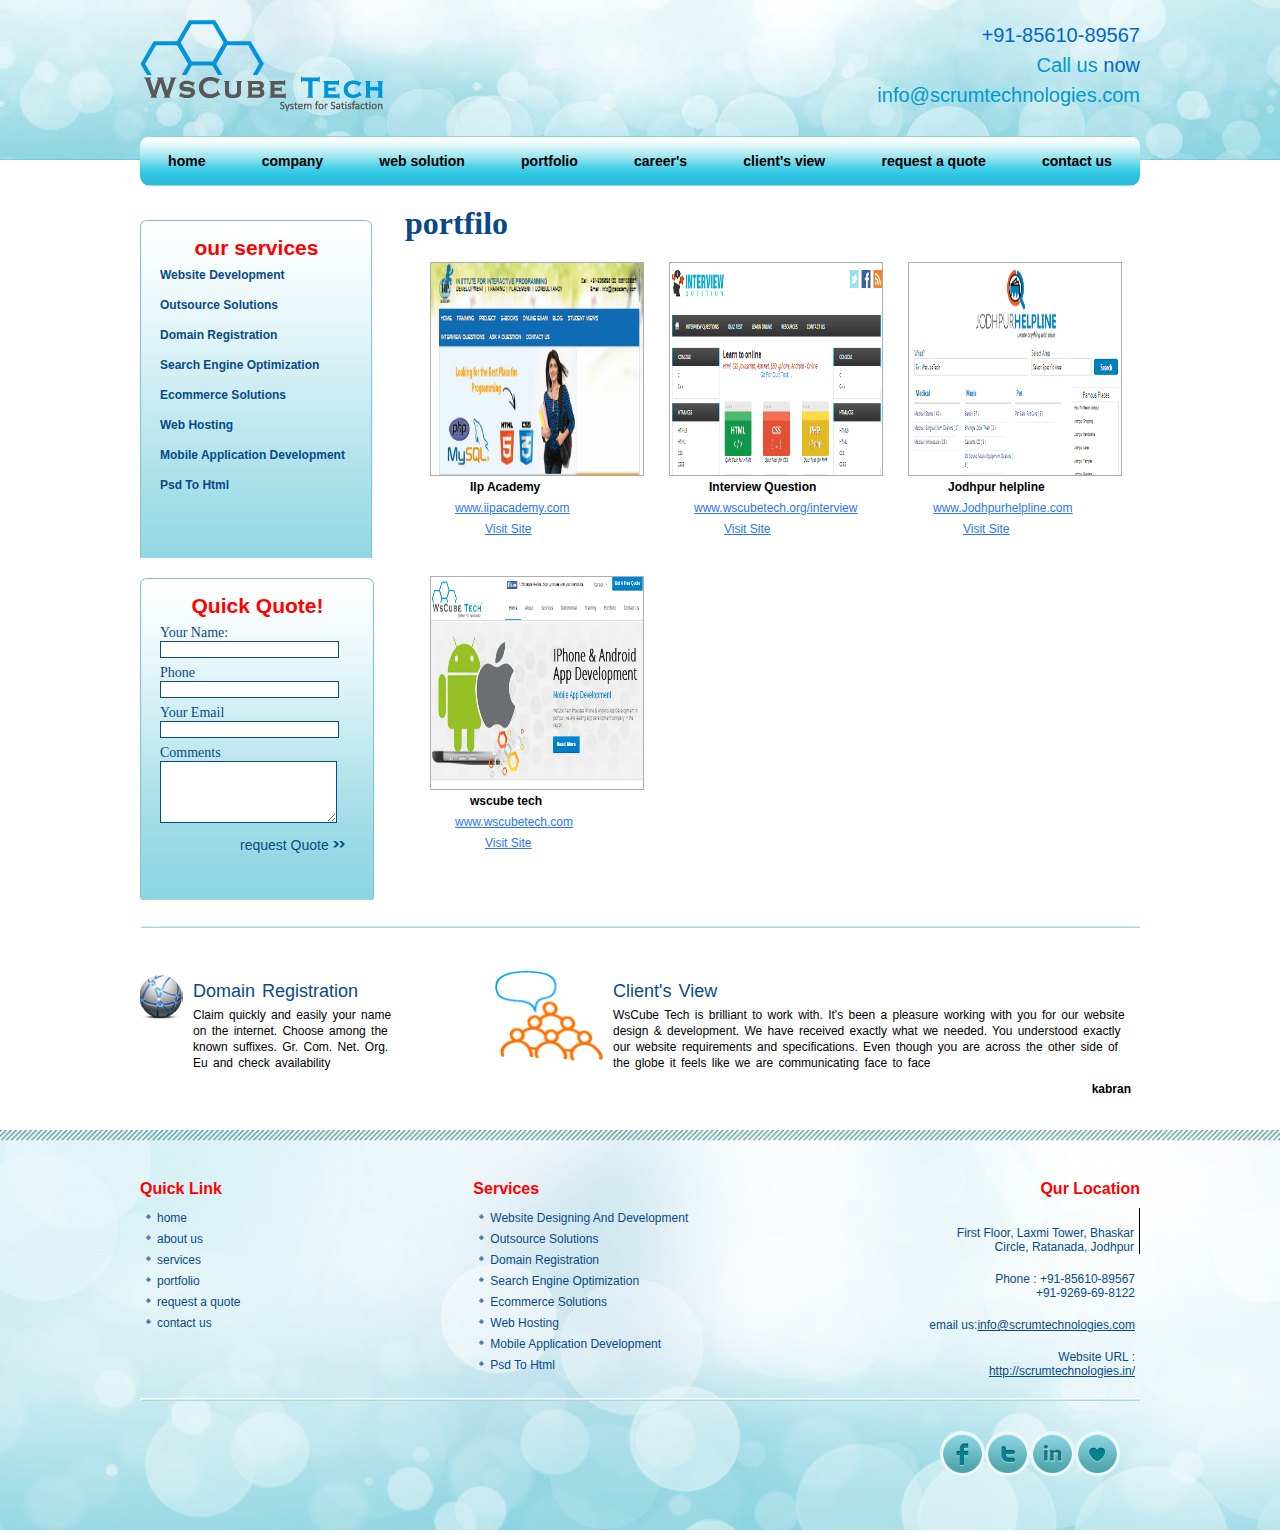
<file: portfilo.html>
<!DOCTYPE html>
<html>

<head>
    <link rel="stylesheet" href="css/index.css">
</head>

<body>
    <section class="topimg">
        <div class="main">

            <header>
                <a href=""><img src="./image/logo.png"></a>
                <div class="headerp"><span>+91-85610-89567</span>
                    <br>
                    Call us <span>now</span><br>
                    info@scrumtechnologies.com
                </div>
            </header>
            <nav>
                <div class="navimage">
                    <ul><a href="index.html">home</a></ul>
                    <ul><a href="compny.html">company</a></ul>
                    <ul><a href="#">web solution</a></ul>
                    <ul><a href="portfilo.html">portfolio</a></ul>
                    <ul><a href="career.html">career's</a></ul>
                    <ul><a href="clientview.html">client's view</a></ul>
                    <ul><a href="request.html">request a quote</a></ul>
                    <ul><a href="contact_us.html">contact us</a></ul>
                </div>
            </nav>
    </section>
    <section class="portfilodivbox">
        <div class="main">
            <div class="alldiv">
                <div class="boxservices">
                    <div class="boxourservices">
                        <div class="boxh3">
                            <h3>our services</h3>
                        </div>
                        <div class="boxanchor"><a href="">Website Development</a></div>
                        <div class="boxanchor"><a href="outsources.html">Outsource Solutions</a></div>
                        <div class="boxanchor"><a href="domin.html">Domain Registration</a></div>
                        <div class="boxanchor"><a href="seo.html">Search Engine Optimization</a></div>
                        <div class="boxanchor"><a href="ecommerce.html">Ecommerce Solutions</a></div>
                        <div class="boxanchor"><a href="">Web Hosting</a></div>
                        <div class="boxanchor"><a href="mobileapplication.html">Mobile Application Development </a></div>
                        <div class="boxanchor"><a href="psd.html">Psd To Html</a></div>

                    </div>
                    <div class="boxquick">
                        <div class="boxh3">
                            <h3>Quick Quote!</h3>
                        </div>
                        <div class="name"> <label for="">Your Name:</label>
                            <br>
                            <input type="text">
                        </div>
                        <div class="name">
                            <label for="">Phone</label>
                            <br>
                            <input type="number">
                        </div>
                        <div class="name">
                            <label for="">Your Email</label>
                            <br>
                            <input type="eamil">
                        </div>

                        <div class="name">
                            <label for="">Comments</label>
                            <textarea></textarea>
                        </div>
                        <div class="request">
                            <h3>request Quote</h3><img src="./image/bluearrow.png">
                        </div>
                    </div>
                </div>

                <div class="careerttext ">
                  <h1>portfilo</h1>
                  <div class="portfilotext">
                   
                    <div class="portfilo">
                        <div class="portfiloimg1"><a href="#"><img src="./image/1.png"></a></div>
                        <div class="portfiloh3"><h4>IIp Academy</h4></div>
                          <div class="porttext"><a href="http://www.iipacademy.com">www.iipacademy.com</a></div>
                          <div class="porttext1"><a href="http://www.iipacademy.com">Visit Site</a></div>
                          <div class="portfiloimg12"><a href="#"><img src="./image/4.png"></a></div>
                          <div class="portfiloh3"><h4>wscube tech</h4></div>
                          <div class="porttext"><a href="http://www.wscubetech.com">www.wscubetech.com</a></div>
                          <div class="porttext1"><a href="http://www.iipacademy.com">Visit Site</a></div>
                  </div>
                  <div class="portfilo1">
                    <div class="portfiloimg1"><a href="#"><img src="./image/21.png"></a></div>
                    <div class="portfiloh3"><h4>Interview Question</h4></div>
                    <div class="porttext"><a href="http://www.wscubetech.org/interview">www.wscubetech.org/interview</a></div>
                    <div class="porttext1"><a href="http://www.iipacademy.com">Visit Site</a></div>
                </div>
                  <div class="portfilo2">
                    <div class="portfiloimg1"><a href="#"><img src="./image/3.png"></a></div>
                    <div class="portfiloh3"><h4>Jodhpur helpline</h4></div>
                    <div class="porttext"><a href="http://www.Jodhpurhelpline.com">www.Jodhpurhelpline.com</a></div>
                    <div class="porttext1"><a href="http://www.iipacademy.com">Visit Site</a></div>
                </div>
                  </div>
                </div>
            </div>
            <div class="hr"></div>

            <div class="bolreg">
                <div class="bolimg">
                    <div class="bolregimg"><img src="./image/domain_reser.png"></div>
                    <div class="bolregtext">
                        <h2>Domain Registration</h2>

                        <p>Claim quickly and easily your name<br>
                            on the internet. Choose among the<br>
                            known suffixes. Gr. Com. Net. Org.<br>
                            Eu and check availability</p>
                    </div>

                </div>
                <div class="perimg">
                    <div class="personimg"><img src="./image/testimonial.png"></div>
                    <div class="bolregtext">
                        <h2>Client's View</h2>
                        <p>WsCube Tech is brilliant to work with. It's been a pleasure working with you for our website
                            design & development. We have received exactly what we needed. You understood exactly our
                            website requirements and specifications. Even though you are across the other side of the
                            globe it feels like we are communicating face to face</p>

                        <h4>kabran</h4>
                    </div>

                </div>
            </div>
        </div>
    </section>
    <footer>
        <section id="footerbottom">
            <div class="main">
                <div class="footersection">
                    <div class="footerhomemenu">
                        <h4>Quick Link</h4>
                        <div class="dotimg"><img src="./image/dot.png">
                            <div><a href="index.html">home</a></div>
                        </div>
                        <div class="dotimg"><img src="./image/dot.png">
                            <div><a href="about.html">about us</a></div>
                        </div>
                        <div class="dotimg"><img src="./image/dot.png">
                            <div><a href="service.html">services</a></div>
                        </div>
                        <div class="dotimg"><img src="./image/dot.png">
                            <div><a href="portfilo.html">portfolio</a></div>
                        </div>
                        <div class="dotimg"><img src="./image/dot.png">
                            <div><a href="request.html">request a quote</a></div>
                        </div>
                        <div class="dotimg"><img src="./image/dot.png">
                            <div><a href="contact_us.html">contact us</a></div>
                        </div>
                    </div>
                    <div class="footerhomemenu">
                        <h4>Services</h4>
                        <div class="dotimg"><img src="./image/dot.png">
                            <div><a href="">Website Designing And Development</a></div>
                        </div>
                        <div class="dotimg"><img src="./image/dot.png">
                            <div><a href="outsources.html">Outsource Solutions</a></div>
                        </div>
                        <div class="dotimg"><img src="./image/dot.png">
                            <div><a href="domin.html">Domain Registration</a></div>
                        </div>
                        <div class="dotimg"><img src="./image/dot.png">
                            <div><a href="seo.html">Search Engine Optimization</a></div>
                        </div>
                        <div class="dotimg"><img src="./image/dot.png">
                            <div><a href="ecommerce.html">Ecommerce Solutions</a></div>
                        </div>
                        <div class="dotimg"><img src="./image/dot.png">
                            <div><a href="">Web Hosting</a></div>
                        </div>
                        <div class="dotimg"><img src="./image/dot.png">
                            <div><a href="mobileapplication.html">Mobile Application Development</a></div>
                        </div>
                        <div class="dotimg"><img src="./image/dot.png">
                            <div><a href="psd.html">Psd To Html</a></div>
                        </div>
                    </div>

                    <div class="footerhomemenu sercolor">
                        <h4>Qur Location</h4>
                        <div class="footeraddress1 border1">
                            First Floor, Laxmi Tower, Bhaskar<br>
                            Circle, Ratanada, Jodhpur
                        </div>
                        <div class="footeraddress1">
                            Phone : +91-85610-89567<br>
                            +91-9269-69-8122
                        </div>
                        <div class="footeraddress1">
                            email us:<a href="" style="text-decoration:underline;">info@scrumtechnologies.com</a>
                        </div>
                        <div class="footeraddress1">
                            Website URL :<br>
                            <a href="" style="text-decoration:underline;"> http://scrumtechnologies.in/</a>
                        </div>
                    </div>

                </div>
                <div class="hr"></div>
                <div class="icon">
                    <div class="iconimg"><img src="./image/facebook.png"></div>
                    <div class="iconimg"><img src="./image/twitter.png"></div>
                    <div class="iconimg"><img src="./image/in.png"></div>
                    <div class="iconimg"><img src="./image/shaare.png"></div>

                </div>
            </div>

        </section>
    </footer>

</body>

</html>
</file>
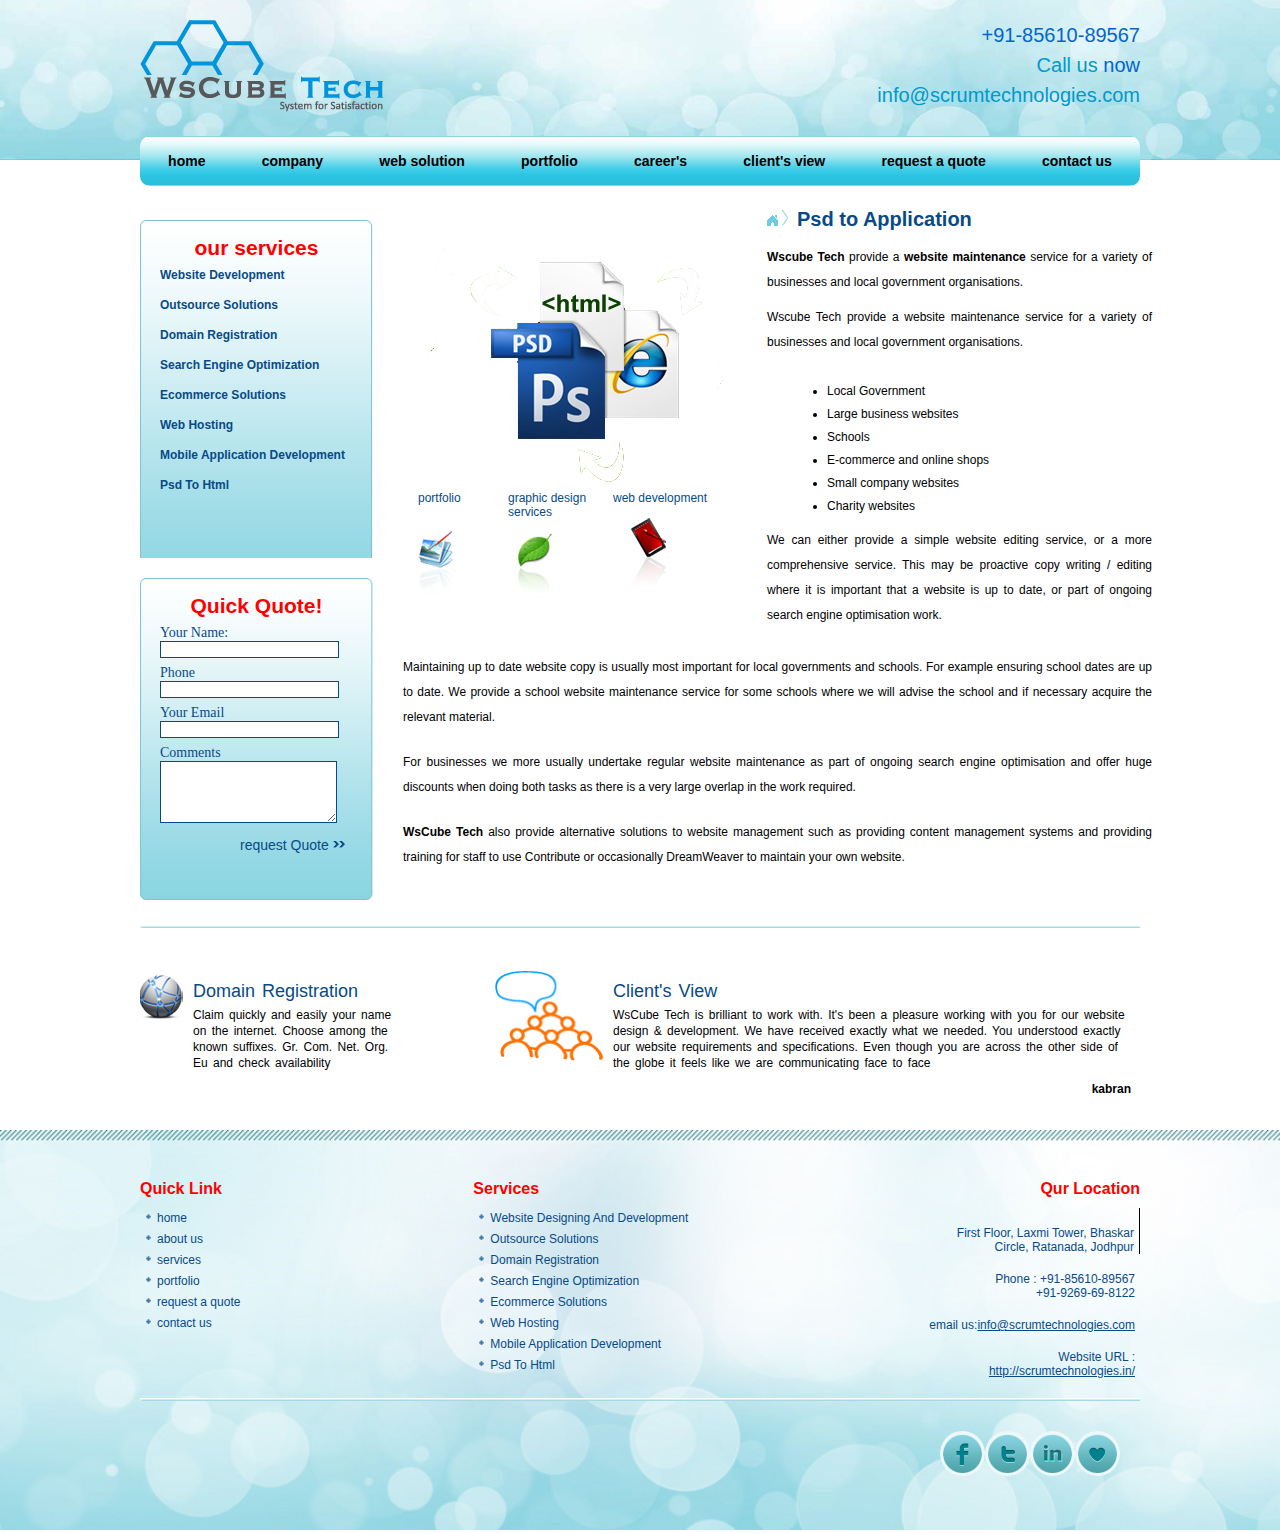
<file: psd.html>
<!DOCTYPE html>
<html>

<head>
    <link rel="stylesheet" href="css/index.css">
</head>

<body>
    <section class="topimg">
        <div class="main">

            <header>
                <a href=""><img src="./image/logo.png"></a>
                <div class="headerp"><span>+91-85610-89567</span>
                    <br>
                    Call us <span>now</span><br>
                    info@scrumtechnologies.com
                </div>
            </header>
            <nav>
                <div class="navimage">
                    <ul><a href="index.html">home</a></ul>
                    <ul><a href="compny.html">company</a></ul>
                    <ul><a href="#">web solution</a></ul>
                    <ul><a href="portfilo.html">portfolio</a></ul>
                    <ul><a href="career.html">career's</a></ul>
                    <ul><a href="clientview.html">client's view</a></ul>
                    <ul><a href="request.html">request a quote</a></ul>
                    <ul><a href="contact_us.html">contact us</a></ul>
                </div>
            </nav>
    </section>
    <section class="psddivbox">
        <div class="main">
            <div class="alldiv">
                <div class="boxservices">
                    <div class="boxourservices">
                        <div class="boxh3">
                            <h3>our services</h3>
                        </div>
                        <div class="boxanchor"><a href="">Website Development</a></div>
                        <div class="boxanchor"><a href="outsources.html">Outsource Solutions</a></div>
                        <div class="boxanchor"><a href="domin.html">Domain Registration</a></div>
                        <div class="boxanchor"><a href="seo.html">Search Engine Optimization</a></div>
                        <div class="boxanchor"><a href="ecommerce.html">Ecommerce Solutions</a></div>
                        <div class="boxanchor"><a href="">Web Hosting</a></div>
                        <div class="boxanchor"><a href="mobileapplication.html">Mobile Application Development </a></div>
                        <div class="boxanchor"><a href="psd.html">Psd To Html</a></div>

                    </div>
                    <div class="boxquick">
                        <div class="boxh3">
                            <h3>Quick Quote!</h3>
                        </div>
                        <div class="name"> <label for="">Your Name:</label>
                            <br>
                            <input type="text">
                        </div>
                        <div class="name">
                            <label for="">Phone</label>
                            <br>
                            <input type="number">
                        </div>
                        <div class="name">
                            <label for="">Your Email</label>
                            <br>
                            <input type="eamil">
                        </div>

                        <div class="name">
                            <label for="">Comments</label>
                            <textarea></textarea>
                        </div>
                        <div class="request">
                            <h3>request Quote</h3><img src="./image/bluearrow.png">
                        </div>
                    </div>
                </div>

                <div class="outttext ">
                    <div class="psdapp">
                        <div class="Outsource"><img src="./image/psd.png">
                            <div class="outsourceimgbox">
                                <div class="outimg1 outside1">
                                    <h4>portfolio</h4><img src="./image/inner_page_portfolio.png">
                                </div>
                                <div class="outimg1 outside2 ">
                                    <h4>graphic design services</h4><img src="./image/inner_page2.png">
                                </div>
                                <div class="outimg1 outside3">
                                    <h4>web development</h4><img src="./image/inner_page3.png">
                                </div>

                            </div>
                        </div>
                        <div class="outsourceimg">
                            <div class="arrowimg"> <img src="./image/page_title_arrow.png">
                                <img src="./image/arrow.png">
                                <h1>Psd to Application</h1>
                            </div>
                            <div class="psd">
                                <p><b>Wscube Tech</b> provide a <b>website maintenance </b>service for a variety of businesses and local government organisations.




                                </p>
                                <p>Wscube Tech provide a website maintenance service for a variety of businesses and local government organisations.


                                </p>
                              <ul>
                                <li>Local Government
                                </li>
                                <li>Large business websites
                                </li>
                                <li>Schools</li>
                                <li>E-commerce and online shops
                                </li>
                                <li>Small company websites
                                </li>
                                <li>Charity websites
                                </li>
                              </ul>
                                <p>
                                    We can either provide a simple website editing service, or a more comprehensive service. This may be proactive copy writing / editing where it is important that a website is up to date, or part of ongoing search engine optimisation work.

                                </p>

                            </div>
                        </div>
                    </div>
                    <div class="seco">
                        <p>Maintaining up to date website copy is usually most important for local governments and schools. For example ensuring school dates are up to date. We provide a school website maintenance service for some schools where we will advise the school and if necessary acquire the relevant material.



                        </p>
                        <p>For businesses we more usually undertake regular website maintenance as part of ongoing search engine optimisation and offer huge discounts when doing both tasks as there is a very large overlap in the work required.


                        </p>
                        <p><b>WsCube Tech</b> also provide alternative solutions to website management such as providing content management systems and providing training for staff to use Contribute or occasionally DreamWeaver to maintain your own website.

                               </p>
                        
                    </div>



                </div>
            </div>
            <div class="hr"></div>

            <div class="bolreg">
                <div class="bolimg">
                    <div class="bolregimg"><img src="./image/domain_reser.png"></div>
                    <div class="bolregtext">
                        <h2>Domain Registration</h2>

                        <p>Claim quickly and easily your name<br>
                            on the internet. Choose among the<br>
                            known suffixes. Gr. Com. Net. Org.<br>
                            Eu and check availability</p>
                    </div>

                </div>
                <div class="perimg">
                    <div class="personimg"><img src="./image/testimonial.png"></div>
                    <div class="bolregtext">
                        <h2>Client's View</h2>
                        <p>WsCube Tech is brilliant to work with. It's been a pleasure working with you for our website
                            design & development. We have received exactly what we needed. You understood exactly our
                            website requirements and specifications. Even though you are across the other side of the
                            globe it feels like we are communicating face to face</p>

                        <h4>kabran</h4>
                    </div>

                </div>
            </div>
        </div>
    </section>
    <footer>
        <section id="footerbottom">
            <div class="main">
                <div class="footersection">
                    <div class="footerhomemenu">
                        <h4>Quick Link</h4>
                        <div class="dotimg"><img src="./image/dot.png">
                            <div><a href="index.html">home</a></div>
                        </div>
                        <div class="dotimg"><img src="./image/dot.png">
                            <div><a href="about.html">about us</a></div>
                        </div>
                        <div class="dotimg"><img src="./image/dot.png">
                            <div><a href="service.html">services</a></div>
                        </div>
                        <div class="dotimg"><img src="./image/dot.png">
                            <div><a href="portfilo.html">portfolio</a></div>
                        </div>
                        <div class="dotimg"><img src="./image/dot.png">
                            <div><a href="request.html">request a quote</a></div>
                        </div>
                        <div class="dotimg"><img src="./image/dot.png">
                            <div><a href="contact_us.html">contact us</a></div>
                        </div>
                    </div>
                    <div class="footerhomemenu">
                        <h4>Services</h4>
                        <div class="dotimg"><img src="./image/dot.png">
                            <div><a href="">Website Designing And Development</a></div>
                        </div>
                        <div class="dotimg"><img src="./image/dot.png">
                            <div><a href="outsources.html">Outsource Solutions</a></div>
                        </div>
                        <div class="dotimg"><img src="./image/dot.png">
                            <div><a href="domin.html">Domain Registration</a></div>
                        </div>
                        <div class="dotimg"><img src="./image/dot.png">
                            <div><a href="seo.html">Search Engine Optimization</a></div>
                        </div>
                        <div class="dotimg"><img src="./image/dot.png">
                            <div><a href="ecommerce.html">Ecommerce Solutions</a></div>
                        </div>
                        <div class="dotimg"><img src="./image/dot.png">
                            <div><a href="">Web Hosting</a></div>
                        </div>
                        <div class="dotimg"><img src="./image/dot.png">
                            <div><a href="mobileapplication.html">Mobile Application Development</a></div>
                        </div>
                        <div class="dotimg"><img src="./image/dot.png">
                            <div><a href="psd.html">Psd To Html</a></div>
                        </div>
                    </div>

                    <div class="footerhomemenu sercolor">
                        <h4>Qur Location</h4>
                        <div class="footeraddress1 border1">
                            First Floor, Laxmi Tower, Bhaskar<br>
                            Circle, Ratanada, Jodhpur
                        </div>
                        <div class="footeraddress1">
                            Phone : +91-85610-89567<br>
                            +91-9269-69-8122
                        </div>
                        <div class="footeraddress1">
                            email us:<a href="" style="text-decoration:underline;">info@scrumtechnologies.com</a>
                        </div>
                        <div class="footeraddress1">
                            Website URL :<br>
                            <a href="" style="text-decoration:underline;"> http://scrumtechnologies.in/</a>
                        </div>
                    </div>

                </div>
                <div class="hr"></div>
                <div class="icon">
                    <div class="iconimg"><img src="./image/facebook.png"></div>
                    <div class="iconimg"><img src="./image/twitter.png"></div>
                    <div class="iconimg"><img src="./image/in.png"></div>
                    <div class="iconimg"><img src="./image/shaare.png"></div>

                </div>
            </div>

        </section>
    </footer>

</body>

</html>
</file>
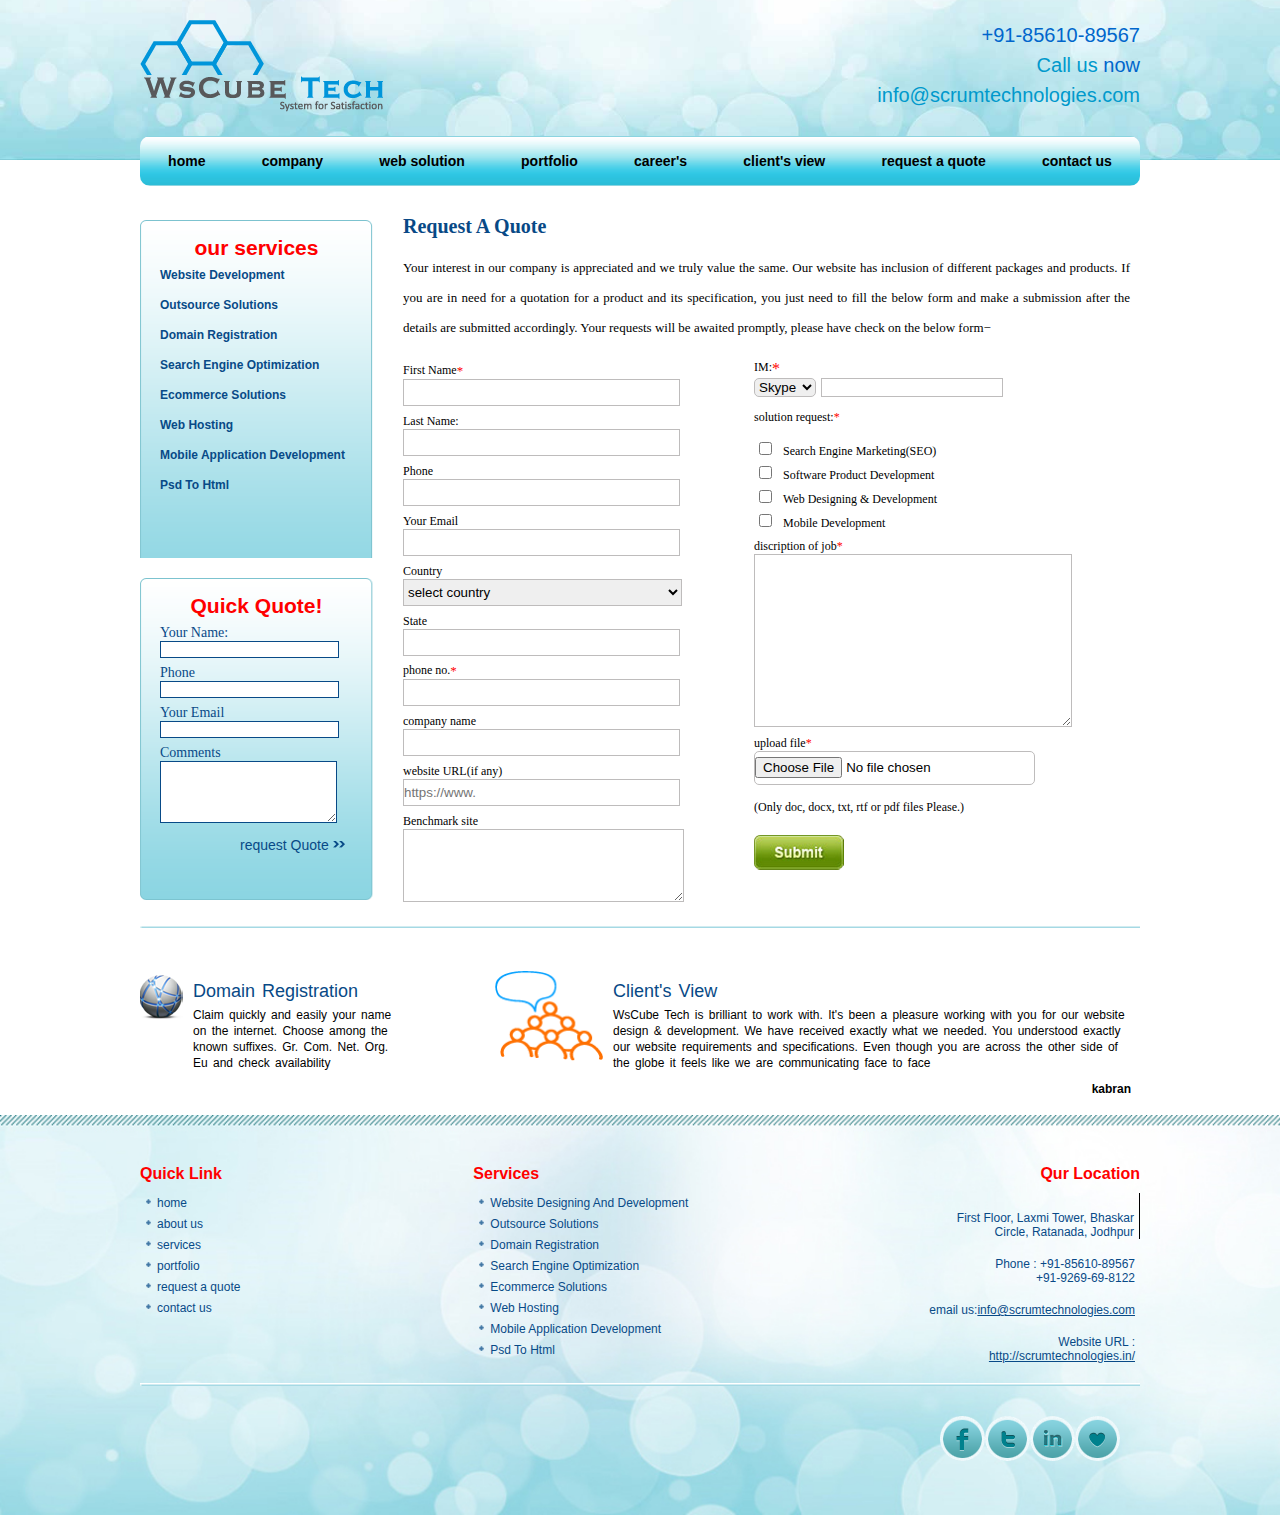
<file: request.html>
<!DOCTYPE html>
<html>

<head>
    <link rel="stylesheet" href="css/index.css">
</head>

<body>
    <section class="topimg">
        <div class="main">

            <header>
                <a href=""><img src="./image/logo.png"></a>
                <div class="headerp"><span>+91-85610-89567</span>
                    <br>
                    Call us <span>now</span><br>
                    info@scrumtechnologies.com
                </div>
            </header>
            <nav>
                <div class="navimage">
                    <ul><a href="index.html">home</a></ul>
                    <ul><a href="compny.html">company</a></ul>
                    <ul><a href="#">web solution</a></ul>
                    <ul><a href="portfilo.html">portfolio</a></ul>
                    <ul><a href="career.html">career's</a></ul>
                    <ul><a href="clientview.html">client's view</a></ul>
                    <ul><a href="request.html">request a quote</a></ul>
                    <ul><a href="contact_us.html">contact us</a></ul>
                </div>
            </nav>
    </section>
    <section class="commid">
        <div class="main">
            <div class="alldiv">
                <div class="boxservices">
                    <div class="boxourservices">
                        <div class="boxh3">
                            <h3>our services</h3>
                        </div>
                        <div class="boxanchor"><a href="">Website Development</a></div>
                        <div class="boxanchor"><a href="outsources.html">Outsource Solutions</a></div>
                        <div class="boxanchor"><a href="domin.html">Domain Registration</a></div>
                        <div class="boxanchor"><a href="seo.html">Search Engine Optimization</a></div>
                        <div class="boxanchor"><a href="ecommerce.html">Ecommerce Solutions</a></div>
                        <div class="boxanchor"><a href="">Web Hosting</a></div>
                        <div class="boxanchor"><a href="mobileapplication.html">Mobile Application Development </a></div>
                        <div class="boxanchor"><a href="psd.html">Psd To Html</a></div>

                    </div>
                    <div class="boxquick">
                        <div class="boxh3">
                            <h3>Quick Quote!</h3>
                        </div>
                        <div class="name"> <label for="">Your Name:</label>
                            <br>
                            <input type="text">
                        </div>
                        <div class="name">
                            <label for="">Phone</label>
                            <br>
                            <input type="number">
                        </div>
                        <div class="name">
                            <label for="">Your Email</label>
                            <br>
                            <input type="eamil">
                        </div>

                        <div class="name">
                            <label for="">Comments</label>
                            <textarea></textarea>
                        </div>
                        <div class="request">
                            <h3>request Quote</h3><img src="./image/bluearrow.png">
                        </div>
                    </div>
                </div>

                <div class="contacttext ">
                    <h1>Request A Quote</h1>
                    <p>Your interest in our company is appreciated and we truly value the same.
                        Our website has inclusion of different packages and products. If you are in need for a quotation
                        for a product and its specification, you just need to fill the below form and make a submission
                        after the details are submitted accordingly.
                        Your requests will be awaited promptly, please have check on the below form−</p>
                    <div class="contactbox">
                        <div class="namefor">
                            <div class="name1">
                                <div class="requestdot">

                                    <label for="">First Name</label>
                                    <div class="reqdot">*</div>
                                </div>
                                <br>
                                <input type="text">
                            </div>
                            <div class="name1"> <label for="">Last Name:</label>
                                <br>
                                <input type="text">
                            </div>
                            <div class="name1">
                                <label for="">Phone</label>
                                <br>
                                <input type="number">
                            </div>
                            <div class="name1">
                                <label for="">Your Email</label>
                                <br>
                                <input type="eamil">
                            </div>
                            <div class="name1">
                                <label for="">Country</label>
                                <br>
                                <select>
                                    <option>select country</option>
                                    <option>Afghanistan </option>
                                    <option>India</option>
                                    <option>Aland Islands</option>
                                    <option>Albania </option>
                                    <option>Algeria </option>
                                    <option>American Samoa</option>
                                    <option>Andorra</option>
                                    <option>Angola </option>
                                    <option>Anguilla</option>
                                    <option>Argentina</option>
                                    <option>Armenia </option>
                                    <option>Australia</option>
                                    <option>Azerbaijan </option>
                                    <option>Bahrain </option>
                                    <option>Bangladesh </option>
                                    <option>Barbados</option>
                                    <option>Belarus </option>
                                    <option>Belgium </option>
                                    <option>Belize</option>
                                    <option>Bermuda</option>
                                    <option>Bhutan </option>
                                    <option>Bosnia and Herzegovina </option>
                                    <option>Bouvet Island </option>
                                    <option>Brunei </option>
                                    <option>Burkina Faso</option>
                                    <option>Burundi </option>
                                    <option>Cameroon </option>
                                    <option>Canada</option>
                                    <option>Cape Verde </option>
                                    <option>China </option>
                                    <option>Tajikistan </option>
                                </select>
                            </div>
                            <div class="name1">
                                <label for="">State</label><br>
                                <input type="text">
                            </div>
                            <div class="name1">
                                <div class="requestdot">
                                    <label for="">phone no.</label>
                                    <div class="reqdot">*</div>
                                </div><br>
                                <input type="number">
                            </div>
                            <div class="name1">
                                <label for="">company name</label><br>
                                <input type="text">
                            </div>
                            <div class="name1">
                                <label for="">website URL(if any)</label><br>
                                <input type="url" vaule="https://www." placeholder="https://www.">
                            </div>
                            <div class="name1">
                                <label for="">Benchmark site</label><br>
                                <textarea></textarea>
                            </div>
                        </div>
                        <div class="requestclass">
                            <div class="name1">
                                <div class="requestdot">
                                    <label for="">IM:</label>
                                    <div class="reqdot">*</div>
                                </div><br>
                                <div class="requestdiv9">
                                    <div class="reqtype">
                                        <select>
                                            <option>Skype</option>
                                            <option>Yahoo</option>
                                            <option>MSN</option>
                                            <option>Gtalk</option>
                                        </select>
                                    </div>
                                    <input type="text">
                                </div>

                            </div>
                            <div class="solution">
                                solution request:<span>*</span>
                            </div>
                            <div class="requestcheck">
                                <div class="checkbox1">
                                <input type="checkbox" id="s">
                                <label for="s">  Search Engine Marketing(SEO)</label>
                            </div>
                            <div class="checkbox1">
                                <input type="checkbox" id="o">
                                <label for="o">    Software Product Development</label>
                            </div>
                            <div class="checkbox1">
                                <input type="checkbox" id="l">
                                <label for="l">    Web Designing & Development</label>
                            </div>
                            <div class="checkbox1">
                                <input type="checkbox" id="p">
                                <label for="p">   Mobile Development</label>
                            </div>
                            <div class="jobdip">
                                <label>discription of job<span>*</span></label><br> 
                                <textarea></textarea>
                            </div>
                        <div class="reqphoto">
                            <label>upload file<span>*</span></label>
                        <br>
                        <div class="uploadborder">
                        <input type="file" value="image">
                        </div>
                        </div>
                      <div class="doctype">(Only doc, docx, txt, rtf or pdf  files Please.)</div>
                        <div class="requestsubmit">
                            <input type="image" src="./image/button.png">
                        </div>
                        </div>
                            
                        </div>



                    </div>
                </div>
            </div>
            <div class="hr"></div>

            <div class="bolreg">
                <div class="bolimg">
                    <div class="bolregimg"><img src="./image/domain_reser.png"></div>
                    <div class="bolregtext">
                        <h2>Domain Registration</h2>

                        <p>Claim quickly and easily your name<br>
                            on the internet. Choose among the<br>
                            known suffixes. Gr. Com. Net. Org.<br>
                            Eu and check availability</p>
                    </div>

                </div>
                <div class="perimg">
                    <div class="personimg"><img src="./image/testimonial.png"></div>
                    <div class="bolregtext">
                        <h2>Client's View</h2>
                        <p>WsCube Tech is brilliant to work with. It's been a pleasure working with you for our website
                            design & development. We have received exactly what we needed. You understood exactly our
                            website requirements and specifications. Even though you are across the other side of the
                            globe it feels like we are communicating face to face</p>

                        <h4>kabran</h4>
                    </div>

                </div>
            </div>
        </div>
    </section>
    <footer>
        <section id="footerbottom">
            <div class="main">
                <div class="footersection">
                    <div class="footerhomemenu">
                        <h4>Quick Link</h4>
                        <div class="dotimg"><img src="./image/dot.png">
                            <div><a href="index.html">home</a></div>
                        </div>
                        <div class="dotimg"><img src="./image/dot.png">
                            <div><a href="about.html">about us</a></div>
                        </div>
                        <div class="dotimg"><img src="./image/dot.png">
                            <div><a href="service.html">services</a></div>
                        </div>
                        <div class="dotimg"><img src="./image/dot.png">
                            <div><a href="portfilo.html">portfolio</a></div>
                        </div>
                        <div class="dotimg"><img src="./image/dot.png">
                            <div><a href="request.html">request a quote</a></div>
                        </div>
                        <div class="dotimg"><img src="./image/dot.png">
                            <div><a href="contact_us.html">contact us</a></div>
                        </div>
                    </div>
                    <div class="footerhomemenu">
                        <h4>Services</h4>
                        <div class="dotimg"><img src="./image/dot.png">
                            <div><a href="">Website Designing And Development</a></div>
                        </div>
                        <div class="dotimg"><img src="./image/dot.png">
                            <div><a href="outsources.html">Outsource Solutions</a></div>
                        </div>
                        <div class="dotimg"><img src="./image/dot.png">
                            <div><a href="domin.html">Domain Registration</a></div>
                        </div>
                        <div class="dotimg"><img src="./image/dot.png">
                            <div><a href="seo.html">Search Engine Optimization</a></div>
                        </div>
                        <div class="dotimg"><img src="./image/dot.png">
                            <div><a href="ecommerce.html">Ecommerce Solutions</a></div>
                        </div>
                        <div class="dotimg"><img src="./image/dot.png">
                            <div><a href="">Web Hosting</a></div>
                        </div>
                        <div class="dotimg"><img src="./image/dot.png">
                            <div><a href="">Mobile Application Development</a></div>
                        </div>
                        <div class="dotimg"><img src="./image/dot.png">
                            <div><a href="psd.html">Psd To Html</a></div>
                        </div>
                    </div>

                    <div class="footerhomemenu sercolor">
                        <h4>Qur Location</h4>
                        <div class="footeraddress1 border1">
                            First Floor, Laxmi Tower, Bhaskar<br>
                            Circle, Ratanada, Jodhpur
                        </div>
                        <div class="footeraddress1">
                            Phone : +91-85610-89567<br>
                            +91-9269-69-8122
                        </div>
                        <div class="footeraddress1">
                            email us:<a href="" style="text-decoration:underline;">info@scrumtechnologies.com</a>
                        </div>
                        <div class="footeraddress1">
                            Website URL :<br>
                            <a href="" style="text-decoration:underline;"> http://scrumtechnologies.in/</a>
                        </div>
                    </div>

                </div>
                <div class="hr"></div>
                <div class="icon">
                    <div class="iconimg"><img src="./image/facebook.png"></div>
                    <div class="iconimg"><img src="./image/twitter.png"></div>
                    <div class="iconimg"><img src="./image/in.png"></div>
                    <div class="iconimg"><img src="./image/shaare.png"></div>

                </div>
            </div>

        </section>
    </footer>

</body>

</html>
</file>
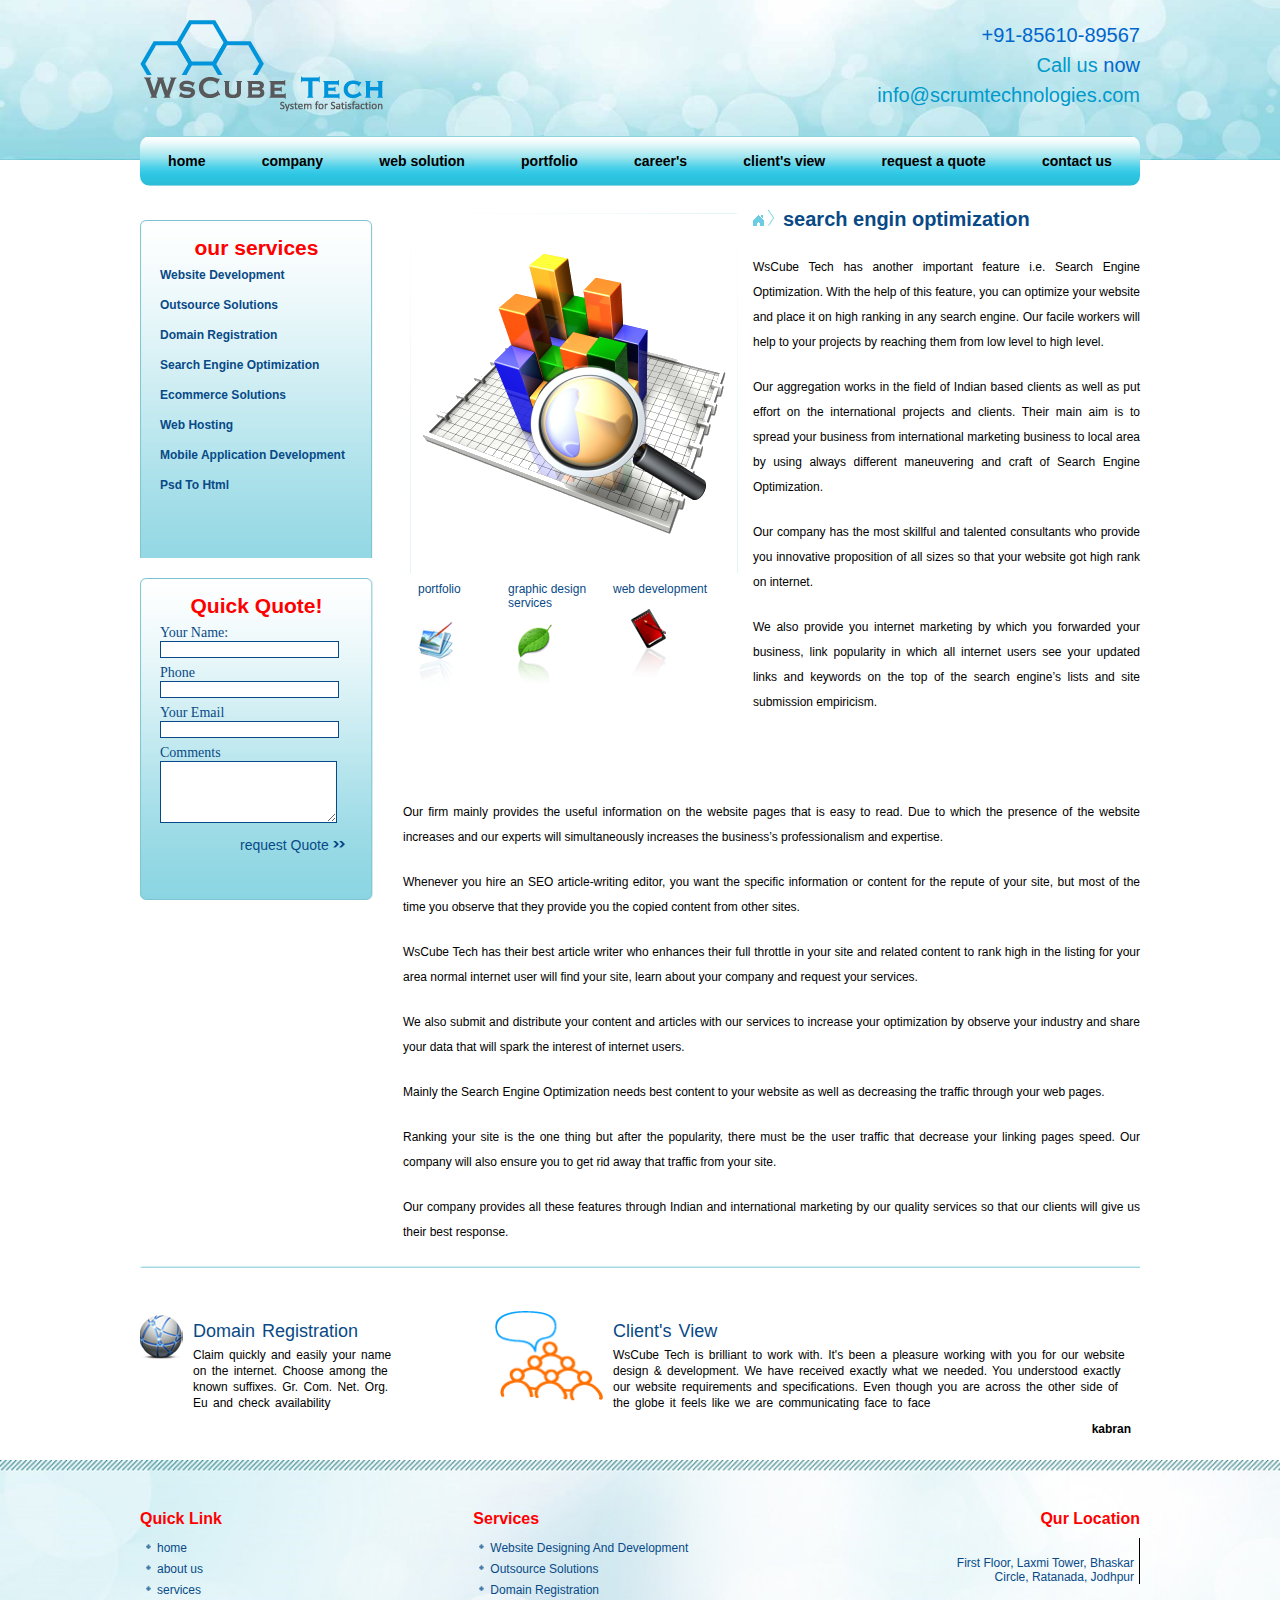
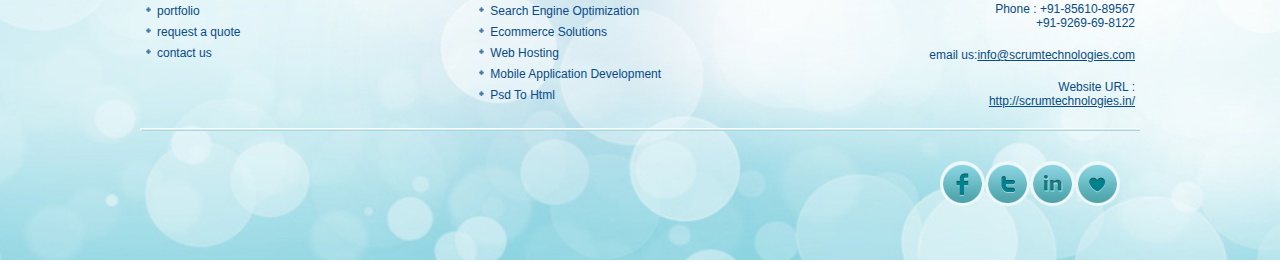
<file: seo.html>
<!DOCTYPE html>
<html>

<head>
    <link rel="stylesheet" href="css/index.css">
</head>

<body>
    <section class="topimg">
        <div class="main">

            <header>
                <a href=""><img src="./image/logo.png"></a>
                <div class="headerp"><span>+91-85610-89567</span>
                    <br>
                    Call us <span>now</span><br>
                    info@scrumtechnologies.com
                </div>
            </header>
            <nav>
                <div class="navimage">
                    <ul><a href="index.html">home</a></ul>
                    <ul><a href="compny.html">company</a></ul>
                    <ul><a href="#">web solution</a></ul>
                    <ul><a href="portfilo.html">portfolio</a></ul>
                    <ul><a href="career.html">career's</a></ul>
                    <ul><a href="clientview.html">client's view</a></ul>
                    <ul><a href="request.html">request a quote</a></ul>
                    <ul><a href="contact_us.html">contact us</a></ul>
                </div>
            </nav>
    </section>
    <section class="seodivbox">
        <div class="main">
            <div class="alldiv">
                <div class="boxservices">
                    <div class="boxourservices">
                        <div class="boxh3">
                            <h3>our services</h3>
                        </div>
                        <div class="boxanchor"><a href="">Website Development</a></div>
                        <div class="boxanchor"><a href="outsources.html">Outsource Solutions</a></div>
                        <div class="boxanchor"><a href="domin.html">Domain Registration</a></div>
                        <div class="boxanchor"><a href="seo.html">Search Engine Optimization</a></div>
                        <div class="boxanchor"><a href="ecommerce.html">Ecommerce Solutions</a></div>
                        <div class="boxanchor"><a href="">Web Hosting</a></div>
                        <div class="boxanchor"><a href="mobileapplication.html">Mobile Application Development </a></div>
                        <div class="boxanchor"><a href="psd.html">Psd To Html</a></div>

                    </div>
                    <div class="boxquick">
                        <div class="boxh3">
                            <h3>Quick Quote!</h3>
                        </div>
                        <div class="name"> <label for="">Your Name:</label>
                            <br>
                            <input type="text">
                        </div>
                        <div class="name">
                            <label for="">Phone</label>
                            <br>
                            <input type="number">
                        </div>
                        <div class="name">
                            <label for="">Your Email</label>
                            <br>
                            <input type="eamil">
                        </div>

                        <div class="name">
                            <label for="">Comments</label>
                            <textarea></textarea>
                        </div>
                        <div class="request">
                            <h3>request Quote</h3><img src="./image/bluearrow.png">
                        </div>
                    </div>
                </div>

                <div class="outttext ">
                    <div class="outsourceline">
                        <div class="Outsource"><img src="./image/seo.png">
                        <div class="outsourceimgbox">
                            <div class="outimg1 outside1"><h4>portfolio</h4><img src="./image/inner_page_portfolio.png"></div>
                            <div class="outimg1 outside2 "><h4>graphic design services</h4><img src="./image/inner_page2.png"></div>
                            <div class="outimg1 outside3"><h4>web development</h4><img src="./image/inner_page3.png"></div>

                        </div>
                        </div>
                        <div class="outsourceimg">
                        <div class="arrowimg"> <img src="./image/page_title_arrow.png">
                        <img src="./image/arrow.png" >
                        <h1>search engin optimization</h1></div>
                        <div class="search">
                    <p>WsCube Tech has another important feature i.e. Search Engine Optimization.  With the help of this feature, you can optimize your website and place it on high ranking in any search engine. Our facile workers will help to your projects by reaching them from low level to high level.</p>
                    <p>
                        Our aggregation works in the field of Indian based clients as well as put effort on the international projects and clients. Their main aim is to spread your business from international marketing business to local area by using always different maneuvering and craft of Search Engine Optimization.</p>
                   <p>Our company has the most skillful and talented consultants who provide you innovative proposition of all sizes so that your website got high rank on internet.</p>
                   <p>
                    We also provide you internet marketing by which you forwarded your business, link popularity in which all internet users see your updated links and keywords on the top of the search engine’s lists and site submission empiricism.</p>
                </div>
                </div>
                   </div>
                   <div class="seco">
          <p>Our firm mainly provides the useful information on the website pages that is easy to read. Due to which the presence of the website increases and our experts will simultaneously increases the business’s professionalism and expertise.</p>
         <p>Whenever you hire an SEO article-writing editor, you want the specific information or content for the repute of your site, but most of the time you observe that they provide you the copied content from other sites.             </p>
<p>WsCube Tech has their best article writer who enhances their full throttle in your site and related content to rank high in the listing for your area normal internet user will find your site, learn about your company and request your services.

</p>
<p>We also submit and distribute your content and articles with our services to increase your optimization by observe your industry and share your data that will spark the interest of internet users.

</p>
<p>Mainly the Search Engine Optimization needs best content to your website as well as decreasing the traffic through your web pages.

</p>
<p>Ranking your site is the one thing but after the popularity, there must be the user traffic that decrease your linking pages speed. Our company will also ensure you to get rid away that traffic from your site.

</p>
<p>Our company provides all these features through Indian and international marketing by our quality services so that our clients will give us their best response.

</p>

</div>
            
                           

                    </div>
            </div>
            <div class="hr"></div>

            <div class="bolreg">
                <div class="bolimg">
                    <div class="bolregimg"><img src="./image/domain_reser.png"></div>
                    <div class="bolregtext">
                        <h2>Domain Registration</h2>

                        <p>Claim quickly and easily your name<br>
                            on the internet. Choose among the<br>
                            known suffixes. Gr. Com. Net. Org.<br>
                            Eu and check availability</p>
                    </div>

                </div>
                <div class="perimg">
                    <div class="personimg"><img src="./image/testimonial.png"></div>
                    <div class="bolregtext">
                        <h2>Client's View</h2>
                        <p>WsCube Tech is brilliant to work with. It's been a pleasure working with you for our website
                            design & development. We have received exactly what we needed. You understood exactly our
                            website requirements and specifications. Even though you are across the other side of the
                            globe it feels like we are communicating face to face</p>

                        <h4>kabran</h4>
                    </div>

                </div>
            </div>
        </div>
    </section>
    <footer>
        <section id="footerbottom">
            <div class="main">
                <div class="footersection">
                    <div class="footerhomemenu">
                        <h4>Quick Link</h4>
                        <div class="dotimg"><img src="./image/dot.png">
                            <div><a href="index.html">home</a></div>
                        </div>
                        <div class="dotimg"><img src="./image/dot.png">
                            <div><a href="about.html">about us</a></div>
                        </div>
                        <div class="dotimg"><img src="./image/dot.png">
                            <div><a href="service.html">services</a></div>
                        </div>
                        <div class="dotimg"><img src="./image/dot.png">
                            <div><a href="portfilo.html">portfolio</a></div>
                        </div>
                        <div class="dotimg"><img src="./image/dot.png">
                            <div><a href="request.html">request a quote</a></div>
                        </div>
                        <div class="dotimg"><img src="./image/dot.png">
                            <div><a href="contact_us.html">contact us</a></div>
                        </div>
                    </div>
                    <div class="footerhomemenu">
                        <h4>Services</h4>
                        <div class="dotimg"><img src="./image/dot.png">
                            <div><a href="">Website Designing And Development</a></div>
                        </div>
                        <div class="dotimg"><img src="./image/dot.png">
                            <div><a href="outsources.html">Outsource Solutions</a></div>
                        </div>
                        <div class="dotimg"><img src="./image/dot.png">
                            <div><a href="domin.html">Domain Registration</a></div>
                        </div>
                        <div class="dotimg"><img src="./image/dot.png">
                            <div><a href="seo.html">Search Engine Optimization</a></div>
                        </div>
                        <div class="dotimg"><img src="./image/dot.png">
                            <div><a href="ecommerce.html">Ecommerce Solutions</a></div>
                        </div>
                        <div class="dotimg"><img src="./image/dot.png">
                            <div><a href="">Web Hosting</a></div>
                        </div>
                        <div class="dotimg"><img src="./image/dot.png">
                            <div><a href="mobileapplication.html">Mobile Application Development</a></div>
                        </div>
                        <div class="dotimg"><img src="./image/dot.png">
                            <div><a href="psd.html">Psd To Html</a></div>
                        </div>
                    </div>

                    <div class="footerhomemenu sercolor">
                        <h4>Qur Location</h4>
                        <div class="footeraddress1 border1">
                            First Floor, Laxmi Tower, Bhaskar<br>
                            Circle, Ratanada, Jodhpur
                        </div>
                        <div class="footeraddress1">
                            Phone : +91-85610-89567<br>
                            +91-9269-69-8122
                        </div>
                        <div class="footeraddress1">
                            email us:<a href="" style="text-decoration:underline;">info@scrumtechnologies.com</a>
                        </div>
                        <div class="footeraddress1">
                            Website URL :<br>
                            <a href="" style="text-decoration:underline;"> http://scrumtechnologies.in/</a>
                        </div>
                    </div>

                </div>
                <div class="hr"></div>
                <div class="icon">
                    <div class="iconimg"><img src="./image/facebook.png"></div>
                    <div class="iconimg"><img src="./image/twitter.png"></div>
                    <div class="iconimg"><img src="./image/in.png"></div>
                    <div class="iconimg"><img src="./image/shaare.png"></div>

                </div>
            </div>

        </section>
    </footer>

</body>

</html>
</file>
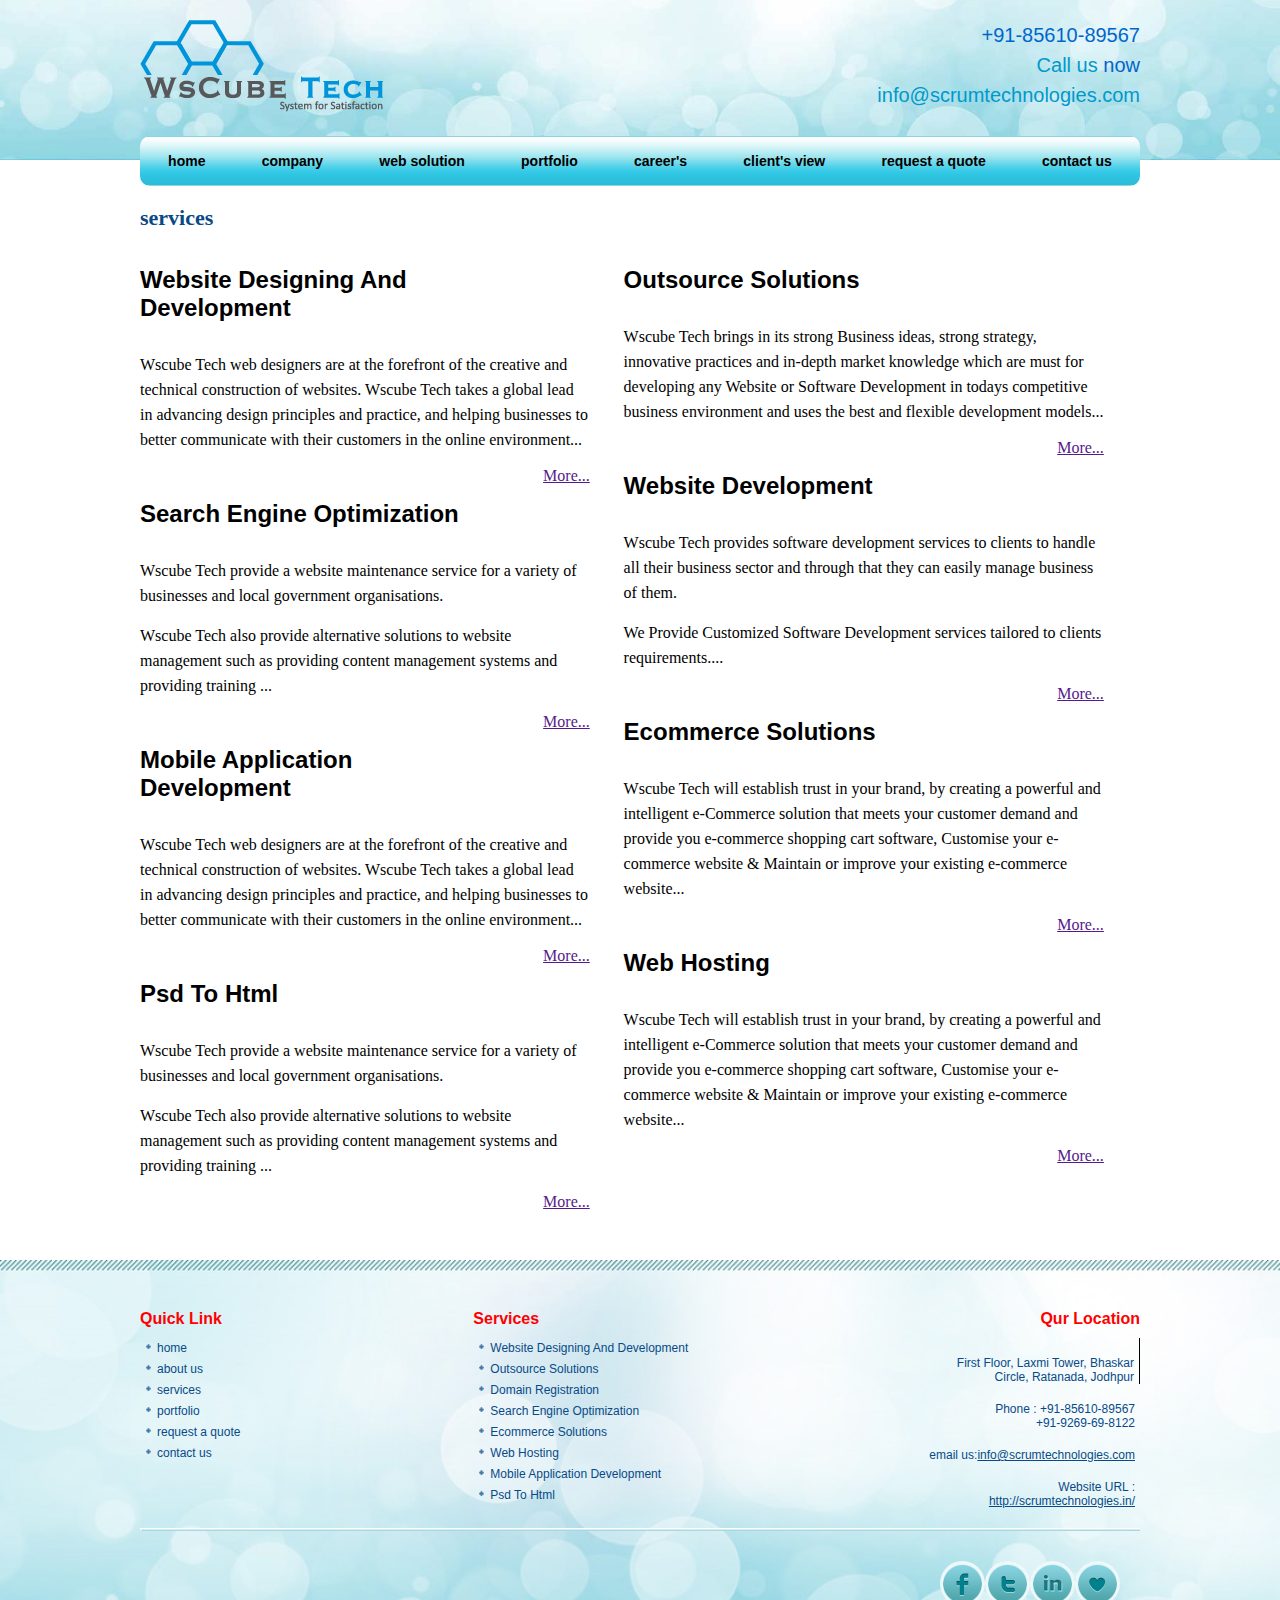
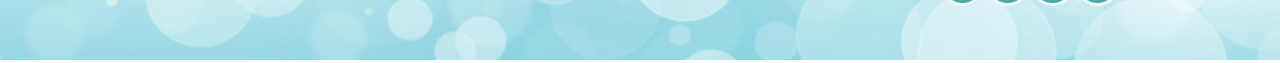
<file: service.html>
<!DOCTYPE html>
<html>

<head>
    <link rel="stylesheet" href="css/index.css">
</head>

<body>
    <section class="topimg">
        <div class="main">

            <header>
                <a href=""><img src="./image/logo.png"></a>
                <div class="headerp"><span>+91-85610-89567</span>
                    <br>
                    Call us <span>now</span><br>
                    info@scrumtechnologies.com
                </div>
            </header>
            <nav>
                <div class="navimage">
                    <ul><a href="index.html">home</a></ul>
                    <ul><a href="compny.html">company</a></ul>
                    <ul><a href="#">web solution</a></ul>
                    <ul><a href="portfilo.html">portfolio</a></ul>
                    <ul><a href="career.html">career's</a></ul>
                    <ul><a href="clientview.html">client's view</a></ul>
                    <ul><a href="request.html">request a quote</a></ul>
                    <ul><a href="contact_us.html">contact us</a></ul>
                </div>
            </nav>
    </section>
    <section class="servicedivbox">
        <div class="main">
            <div class="servicestool">
                <h1>services</h1></div>
                <div class="mainbox">
            <div class="servicebox1">
                <div class="serviceh1"><h1>Website Designing And Development
                </h1>
                <p>Wscube Tech web designers are at the forefront of the creative and technical construction of websites. Wscube Tech takes a global lead in advancing design principles and practice, and helping businesses to better communicate with their customers in the online environment...</p>
            <div class="more"><a href="">More...</a></div>
            </div>
            <div class="serviceh1"><h1>Search Engine Optimization
            </h1>
            <p>Wscube Tech provide a website maintenance service for a variety of businesses and local government organisations.
</p>
<p>Wscube Tech also provide alternative solutions to website management such as providing content management systems and providing training ...

</p>
        <div class="more"><a href="">More...</a></div>
        </div>
        <div class="serviceh1"><h1>Mobile Application Development

        </h1>
        <p>Wscube Tech web designers are at the forefront of the creative and technical construction of websites. Wscube Tech takes a global lead in advancing design principles and practice, and helping businesses to better communicate with their customers in the online environment...</p>
    <div class="more"><a href="">More...</a></div></div>
    <div class="serviceh1"><h1>Psd To Html

    </h1>
    <p>Wscube Tech provide a website maintenance service for a variety of businesses and local government organisations.
</p>
<p>Wscube Tech also provide alternative solutions to website management such as providing content management systems and providing training ...

</p>
<div class="more"><a href="">More...</a></div>

</div>


            </div>
            <div class="servicebox2">
                <div class="servicebox1">
                    <div class="serviceh1"><h1>Outsource Solutions

                    </h1>
                    <p>Wscube Tech brings in its strong Business ideas, strong strategy, innovative practices and in-depth market knowledge which are must for developing any Website or Software Development in todays competitive business environment and uses the best and flexible development models...

                    </p>
                <div class="more"><a href="">More...</a></div>
                </div>
                <div class="serviceh1"><h1>Website Development

                </h1>
                        <p>Wscube Tech provides software development services to clients to handle all their business sector and through that they can easily manage business of them.
</p>

    <p>We Provide Customized Software Development services tailored to clients requirements....


    </p>
            <div class="more"><a href="">More...</a></div>
            </div>
            <div class="serviceh1"><h1>Ecommerce Solutions

    
            </h1>
            <p>Wscube Tech will establish trust in your brand, by creating a powerful and intelligent e-Commerce solution that meets your customer demand and provide you e-commerce shopping cart software, Customise your e-commerce website & Maintain or improve your existing e-commerce website...

            </p>
        <div class="more"><a href="">More...</a></div></div>
        <div class="serviceh1"><h1>Web Hosting

    
        </h1>
        <p>Wscube Tech will establish trust in your brand, by creating a powerful and intelligent e-Commerce solution that meets your customer demand and provide you e-commerce shopping cart software, Customise your e-commerce website & Maintain or improve your existing e-commerce website...


    </p>
    
    <div class="more"><a href="">More...</a></div>
    
    </div>
    </div>
    
                </div>
            </div>
        </div>
    </section>
    <footer>
        <section id="footerbottom">
            <div class="main">
                <div class="footersection">
                    <div class="footerhomemenu">
                        <h4>Quick Link</h4>
                        <div class="dotimg"><img src="./image/dot.png">
                            <div><a href="index.html">home</a></div>
                        </div>
                        <div class="dotimg"><img src="./image/dot.png">
                            <div><a href="about.html">about us</a></div>
                        </div>
                        <div class="dotimg"><img src="./image/dot.png">
                            <div><a href="service.html">services</a></div>
                        </div>
                        <div class="dotimg"><img src="./image/dot.png">
                            <div><a href="portfilo.html">portfolio</a></div>
                        </div>
                        <div class="dotimg"><img src="./image/dot.png">
                            <div><a href="request.html">request a quote</a></div>
                        </div>
                        <div class="dotimg"><img src="./image/dot.png">
                            <div><a href="contact_us.html">contact us</a></div>
                        </div>
                    </div>
                    <div class="footerhomemenu">
                        <h4>Services</h4>
                        <div class="dotimg"><img src="./image/dot.png">
                            <div><a href="">Website Designing And Development</a></div>
                        </div>
                        <div class="dotimg"><img src="./image/dot.png">
                            <div><a href="outsources.html">Outsource Solutions</a></div>
                        </div>
                        <div class="dotimg"><img src="./image/dot.png">
                            <div><a href="domin.html">Domain Registration</a></div>
                        </div>
                        <div class="dotimg"><img src="./image/dot.png">
                            <div><a href="seo.html">Search Engine Optimization</a></div>
                        </div>
                        <div class="dotimg"><img src="./image/dot.png">
                            <div><a href="ecommerce.html">Ecommerce Solutions</a></div>
                        </div>
                        <div class="dotimg"><img src="./image/dot.png">
                            <div><a href="">Web Hosting</a></div>
                        </div>
                        <div class="dotimg"><img src="./image/dot.png">
                            <div><a href="mobileapplication.html">Mobile Application Development</a></div>
                        </div>
                        <div class="dotimg"><img src="./image/dot.png">
                            <div><a href="psd.html">Psd To Html</a></div>
                        </div>
                    </div>

                    <div class="footerhomemenu sercolor">
                        <h4>Qur Location</h4>
                        <div class="footeraddress1 border1">
                            First Floor, Laxmi Tower, Bhaskar<br>
                            Circle, Ratanada, Jodhpur
                        </div>
                        <div class="footeraddress1">
                            Phone : +91-85610-89567<br>
                            +91-9269-69-8122
                        </div>
                        <div class="footeraddress1">
                            email us:<a href="" style="text-decoration:underline;">info@scrumtechnologies.com</a>
                        </div>
                        <div class="footeraddress1">
                            Website URL :<br>
                            <a href="" style="text-decoration:underline;"> http://scrumtechnologies.in/</a>
                        </div>
                    </div>

                </div>
                <div class="hr"></div>
                <div class="icon">
                    <div class="iconimg"><img src="./image/facebook.png"></div>
                    <div class="iconimg"><img src="./image/twitter.png"></div>
                    <div class="iconimg"><img src="./image/in.png"></div>
                    <div class="iconimg"><img src="./image/shaare.png"></div>

                </div>
            </div>

        </section>
    </footer>

</body>

</html>
</file>
<file: css/index.css>
* {
    padding: 0px;
    margin: 0px;
}

a {
    color: inherit;
    text-decoration: inherit;
}

section {
    width: 100%;
}

.main {
    width: 1000px;
    margin: auto;
    /* border:2px solid rgb(150, 17, 17); */
    padding-top: 20px;
    height: 383px;
}

.alldiv {
    display: flex;
}

.topimage {
    width: 100%;
    background: url(../image/2.jpg);
    background-position: center center;
    height: 533px;
    margin: 0px auto;
    background-size: cover;
}

header {
    display: flex;
    justify-content: space-between;
}

.headerp {
    font: 20px arial;
    text-align: right;
    color: #09C;
    line-height: 30px;
}

span {
    color: rgb(0, 102, 204);
}

nav {
    margin: 20px 0px 5px 0px;
}

.navimage {
    background: url(../image/menu_rept.jpg);
    display: flex;
    width: 100%;
    height: 50px;
    font: 14px arial;
    font-weight: bold;
    justify-content: space-around;
    align-items: center;
    border-radius: 10px;
}

.centertext {
    height: 185px;
    /* border:2px solid black; */
    display: flex;
}

.centertext1 {
    width: 330px;
    height: 185px;
}

.border {
    border-left: 2px solid #c4e7ee;
}

.centerdiv {
    margin-top: 5px;
    display: flex;
}

.centerdiv p {
    font: 12px arial;
    line-height: 20px;
    word-spacing: 2px;
}

.centerimage {
    margin: 10px;
}

.centertexta {
    padding-top: 15px;
    font-size: 15px;
    padding-left: 50px;
    letter-spacing: 1px;
    font-family: Arial, Helvetica, sans-serif;
    color: #084986;
    text-align: left;
}

.centertexttech {
    width: 200px;
    font-size: 18px;
    font-family: Arial, Helvetica, sans-serif;
    padding-left: 25px;
}

#midiam {
    height: 675px;
}

.services {
    font-size: 20px;
    font-family: Arial, Helvetica, sans-serif;
    margin: 10px 0px 10px 0px;
    width: auto;
    height: auto;
}

.footerimagesdiv {
    height: 233px;
    background: url(..//image/midback.png) no-repeat;
    background-size: cover;
    width: 1000px;
}

.footerdiv {
    display: flex;
    font: 12px arial;
}

.foterdesignimg {
    display: flex;
    width: 35%;
    margin-right: 10px;
    height: 65px;
}

.footerdesign {
    display: flex;
}

.designimg img {
    width: 55px;
    height: 45px;
}

.designimg {
    margin: -3px 15px 0px 0px;
}

.footertext {
    padding-top: 17px;
}

.bolreg {
    display: flex;
    width: 100%;
    height: 100px;
    margin-top: 35px;
}

.bolimg {
    width: 355px;
    display: flex;
}

.perimg {
    width: 643px;
    display: flex;
}

.personimg img {
    margin-top: 8px;
    width: 108px;
    height: 90px;
}

.bolregtext {
    padding-top: 18px;
    font: 12px arial;
    padding-left: 10px;
    line-height: 16px;
    word-spacing: 2px;
}

.bolregtext h2 {
    color: #084986;
    font: 18px arial;
    padding-bottom: 5px;
}

.bolregimg img {
    margin-top: 12px;
}

.designimg1 img {
    width: 55px;
    height: 45px;
    padding-left: 15px;
}

.footertext1 {
    padding-top: 17px;
    padding-left: 15px;

}

.bolregtext h4 {
    padding-top: 10px;
    text-align: right;
    padding-right: 7px;
}

#footerbottom {
    background: url(..//image/footer.png) no-repeat;
    background-size: cover;
    width: 100%;
    height: 400px;
}

.dotimg img {
    width: 5px;
    height: 5px;
    margin: 6px;
}

.dotimg {
    display: flex;
    margin-top: 3px;
}

.footerhomemenu {
    width: 38%;
    height: 100%;
    margin-top: 20px;
}

.footerhomemenu h4 {
    margin-top: 10px;
    margin-bottom: 10px;
    color: red;
    font-family: Arial, Helvetica, sans-serif;

}

.sercolor {
    text-align: right;

}

.footersection {
    display: flex;
}

.dotimg a {
    font: 12px arial;
    text-align: left;
    color: #084a87;
}

.footeraddress1 {
    padding: 18px 5px 0px 0px;
    font: 12px arial;
    text-align: right;
    color: #084a87;
}

.border1 {
    border: 1px solid black;
    border-top-style: none;
    border-left-style: none;
    border-bottom-style: none;
}

.hr {
    background: url(..//image/footer_border.jpg) no-repeat;
    background-color: #084986;
    width: 1000px;
    background-size: cover;
    height: 3px;
    margin: 20px 0px 30px 0px;
}

.icon {
    width: 200px;
    height: auto;
    display: flex;
    margin-left: 800px;
}

/* COMAPNY PAGE START */
.topimg {
    width: 100%;
    background: url(../image/2.jpg);
    background-position: center center;
    height: 155px;
    margin: 0px auto;
    background-size: cover;
}

.boxservices {
    margin-top: 40px;
    width: 235px;
    height: 685px;
    margin-right: 30px;
}

.commid {
    height: 955px;
}

.boxourservices {
    background: url(../image/leftpanel.png) no-repeat;
    background-size: cover;
    height: 338px;
    width: 233px;
    margin-bottom: 20px;
}

.boxquick {
    background: url(..//image/leftbelow.png) no-repeat;
    background-size: cover;
    width: 100%;
    height: 322px;
}

.boxh3 {
    text-align: center;
    padding-top: 1pc;
    color: red;
    font: 18px arial;
}

.boxanchor {
    color: #084a87;
    font: 12px arial;
    line-height: 30px;
    margin-left: 20px;
    font-weight: bold;
}

.name {
    margin: 7px 0px 0px 20px;
    color: #084a87;
    font: 14px arial bold;
}

.name input {
    border: 1px solid #084a87;
}

textarea {
    border: 1px solid #084a87;
    height: 60px;
}

.request {
    display: flex;
    margin-top: 10px;
    margin-left: 100px;
}

.request img {
    width: 12px;
    height: 7px;
    margin-top: 4px;
    margin-left: 4px;

}

.request h3 {
    color: #084a87;
    font: 14px arial;
}

.companytext {
    margin-top: 30px;
    /* margin-left:30px; */
    width: 735px;
}

.companytext h3 {
    color: #084986;
    font: 20px arial;
    font-weight: bold;
    margin-bottom: 10px;
}

.companytext p {
    font: 12px arial;
    line-height: 35px;
}

/* COMPANY PAGE END*/
/* contact page start*/

.topimg {
    width: 100%;
    background: url(../image/2.jpg) repeat-x;
    background-position: bottom;
    height: 160px;
    margin: 0px auto;
    background-size: cover;

}

.namefor {
    margin-top: 20px;
}

.contactform {
    width: 350px;
}

.contactbox {
    display: flex;
}

.contacttext h3 {
    color: #084986;
    margin: 50px 0px 0px 0px;
}

.conatccomment textarea {
    width: 316px;
    height: 171px;
    border-color: rgb(38, 38, 38);
}

.namefor input {
    width: 275px;
    height: 25px;
}

.redbox {
    display: flex;
    height: 2px;
}

.reddot {
    color: red;
}

.conatctform1 {
    margin: 25px 0px 0px 0px;
}

.namefor,
.conatccomment label {
    font: 13px arial bold;

}

.contactsubmit input {
    width: 88px;
    height: 32px;
    background-color: darkgreen;
    border-radius: 10px;
    font: 15px arial bold;
    color: white;
    margin-top: 10px;

}

/* contact page end*/
/* request page start*/
.contacttext p {
    text-align: justify;
    font: 13px arial bold;
    line-height: 30px;
    padding-right: 10px;
}

.request h3 {
    margin-bottom: 10px;
}

.contacttext h1 {
    color: #084986;
    font-size: 20px;
    padding: 35px 0px 15px 0px;
}

.requestdot {
    display: flex;
    height: 0px;
}

.reqdot {
    color: red;
}

.name1 {
    height: 50px;
}

.name1 textarea {
    width: 279px;
    height: 71px;
    border-color: #bebcbc;
}

.name1 input {
    border: 1px solid#bebcbc;
}

.name1 select {
    width: 279px;
    height: 27px;
    border: 1px solid#bebcbc;
}

.name1 label {
    font: 12px arial bold;
}

.requestdiv9 {
    display: flex;
}

.reqtype select {
    width: 62px;
    height: 19px;
    margin-right: 5px;
    border-radius: 5px;
}

.requestclass {
    width: 355px;
    margin: 17px 0px 0px 70px;
}

.solution span {
    color: red;
}

.solution {
    font: 12px arial bold;
}

.requestdiv9 input {
    width: 180px;
}

.solution span {
    color: red;
}

.solution {
    height: 25px;
}

.checkbox1 label {
    font: 12px arial bold;
}

.checkbox1 input {
    margin: 7px 7px 0px 5px;
}

.jobdip {
    margin: 5px 0px 2px 0px;
}

.jobdip span {
    color: red;
}

.jobdip label {
    font: 12px arial bold;
}

.jobdip textarea {
    width: 316px;
    height: 171px;
    border-color: #bebcbc;
}

.uploadborder {
    width: 279px;
    height: 27px;
    border: 1px solid #bebcbc;
    padding-top: 5px;
    border-radius: 5px;
}

.reqphoto span {
    color: red;
}

.reqphoto label {
    font: 12px arial bold;
}

.doctype {
    font: 12px arial bold;
    margin-top: 15px;
}

.requestsubmit input {
    width: 90px;
    height: 35px;
    margin-top: 20px;

}

/* request page end*/
/* client page start*/
.clientdivbox {
    height: 1050px;
}

.clientname {
    text-align: right;
    margin: 10px 0px 10px 0px;
}

.clientbox {
    display: flex;
    margin-top: 50px;
}

.namefor1 {
    margin-top: 0px;
}

.namefor1 input {
    width: 275px;
    height: 25px;
}

.namefor1 {
    font: 13px arial bold;

}

.conatctform2 {
    margin: 0px;
}

/* client page end*/
/*career page start*/
.careeronline {
    display: flex;
}
.portfilodivbox{
    height:970px;
}
.career11 {
    width: 200px;
    margin: 14px 0px 0px 0px;
}

.careerttext {
    padding-top: 25px;
}

.careerttext h1 {
    color: #084986;
}

.careera {
    width: 600px;
    height: 20px;
    margin: 10px 0px 0px 0px;
    font: 15px arial;
    font-weight: bold;
    color: black;

}

.careerdivbox {
    height: 1785px;
}

.careera:hover a {
    color: #0a3278ec;
}

.career11 {
    font: 12px arial;
    color: black;
}

.careersecond11 {
    font: 12px arial;
    color: black;
    margin: 14px 0px 0px 0px;
}

.applybutton {
    text-align: end;
    font: 12px arial bold;
}

.applybutton input {
    width: 55px;
    height: 23px;
}

.careesecond1 {
    width: 490px;
}

/*career page end*/
/*portfilo page start*/
.portfilotext {
    display: flex;
    margin: 20px 0px 0px 25px;
}

.portfiloimg1 img {
    width: 212px;
    height: 212px;
    border: 1px solid rgb(175, 173, 173);
}

.portfiloimg12 img {
    width: 212px;
    height: 212px;
    border: 1px solid rgb(175, 173, 173);
}

.portfilo {
    margin-right: 25px;
}

.portfilo1 {
    margin-right: 25px;
}

.portfiloimg12 {
    margin-top: 40px;
}

.portfiloh3 h4 {
    font: 12px arial;
    font-weight: bold;
    margin-left: 40px;
}

.porttext {
    margin: 7px 0px 7px 25px;
    font: 12px arial;
    text-decoration: underline;
    color: rgb(43, 118, 237);
}

.porttext1 {
    font: 12px arial;
    text-decoration: underline;
    color: rgb(43, 118, 237);
    margin: 0px 0px 0px 55px;
}

.portfilotext h1 {
    width: 200px;
}

/*portfilo page end*/
/*outsources page start*/
.outsourceline {
    display: flex;
}
.outsourcedivbox{
    height:1145px;
}
.outsourceimg {
    width: auto;
    height: 510px;
}

.outsourceimg p {
    font: 12px arial;
    line-height: 25px;
    padding-top: 10px;
    text-align: justify;
}

.outsourceimg img:nth-child(2) {
    width: 6px;
    height: 16px;
    margin-top: 10px;
}

.outsourceimg h1 {
    display: inline;
}

.outsourceimgbox {
    display: flex;
}

.outimg1 {
    width: 105px;
}

.outimg1 img {
    margin-left: 10px;
}

.outimg1 h4 {
    padding-top: 5px;
    padding-bottom: 13px;
    ;
    font: 12px arial;
    color: #084a87;
}

.outside1 h4 {
    padding-left: 15px;
    padding-bottom: 26px;
}

.outside1 img {
    margin-left: 0px;
    margin-left: 15px;
}

.outside3 img {
    margin-left: 18px;
}

.outttext p {
    font: 12px arial;
    line-height: 25px;
    padding-top: 10px;
    text-align: justify;
}

.outttext {
    margin-top: 20px;
}

.arrowimg h1 {
    color: #084986;
    font: 20px arial;
    font-weight: bold;
    padding-left: 5px;
}

.image2 img {
    padding-top: 5px;
}

.image2 {
    display: inline;
}

.arrowimg {
    width: 385px;
    height: 35px;
}

.outsourceimg {
    margin-left: 15px;
}

/*outsources page end*/
/*domain registration page start*/
.domaindivbox {
    height: 1525px;
}

table,
th,
tr,
td {
    border: 2px solid black;
    border-collapse: collapse;
}

table {
    width: 380px;
    height: 450px;
    text-align: center;
}

thead {
    height: 60px;
}

.domainp p {
    padding-top: 15px;
}

td a {
    text-decoration: underline;
    color: #7823d2
}

td:hover a {
    color: red;
}

.outsourceimg h2 {
    padding: 8px 0px 13px 0px;
    font: 18px arial;
    font-weight: bold;
}

th {
    font: 12px arial;
    font-weight: bold;
}

/*domain registration page end*/
/* seo page start*/
.search P{
    padding-top:20px;
}
.seco p{
    padding-top:20px;
}
.seodivbox{
    height:1300px;
}
/*seo page end*/
/* ecommerce page start*/
.Ecommerce p{
    padding-top:30px;

    
}
/* ecommerce page end*/
/*mobile application page start*/
.Ecommerce p{
    padding-top: 25px;
}
.mobiledivbox{
    height:1100px;
}
/*mobile application page end*/
/* about page start */
.outsourceline{
    height:580px;
}
.aboutdivbox{
    height:1230px;
}
/*about page end*/
/*psd page start*/
.psd li{
    font:12px arial;
    line-height:23px;
}
.psd ul{
    margin-left: 60px;
}
.psd p:nth-child(2){
    padding-bottom:25px;
}
.psdapp{
    height:435px;
    display:flex;
}
.psddivbox{
    height:970px;ś
}
/* psd page end*/
/* service page start*/
.serviceh1{
    width:93%;
}
.serviceh1 h1{
    width:75%;
    font:24px arial;
       font-weight: bold;
       padding:15px 0px 30px 0px;
}
.serviceh1 p{
    line-height:25px;
    padding-bottom:15px;
}
.servicestool h1{
  font:22px verdana;
    color:#084986;
    font-weight: bold;
    margin:25px 0px 0px 0px;
}
.serviceh1 a{
    color:#551a8b;
    text-decoration: underline;
   display: flex;
   justify-content: end;
}
.mainbox{
    width: 1000px;
    margin: auto;
    /* border:2px solid rgb(150, 17, 17); */
    padding-top: 20px;
    height: 383px;
    display: flex;
}
.servicedivbox{
    height:1100px;
}
/*service page end*/
</file>
